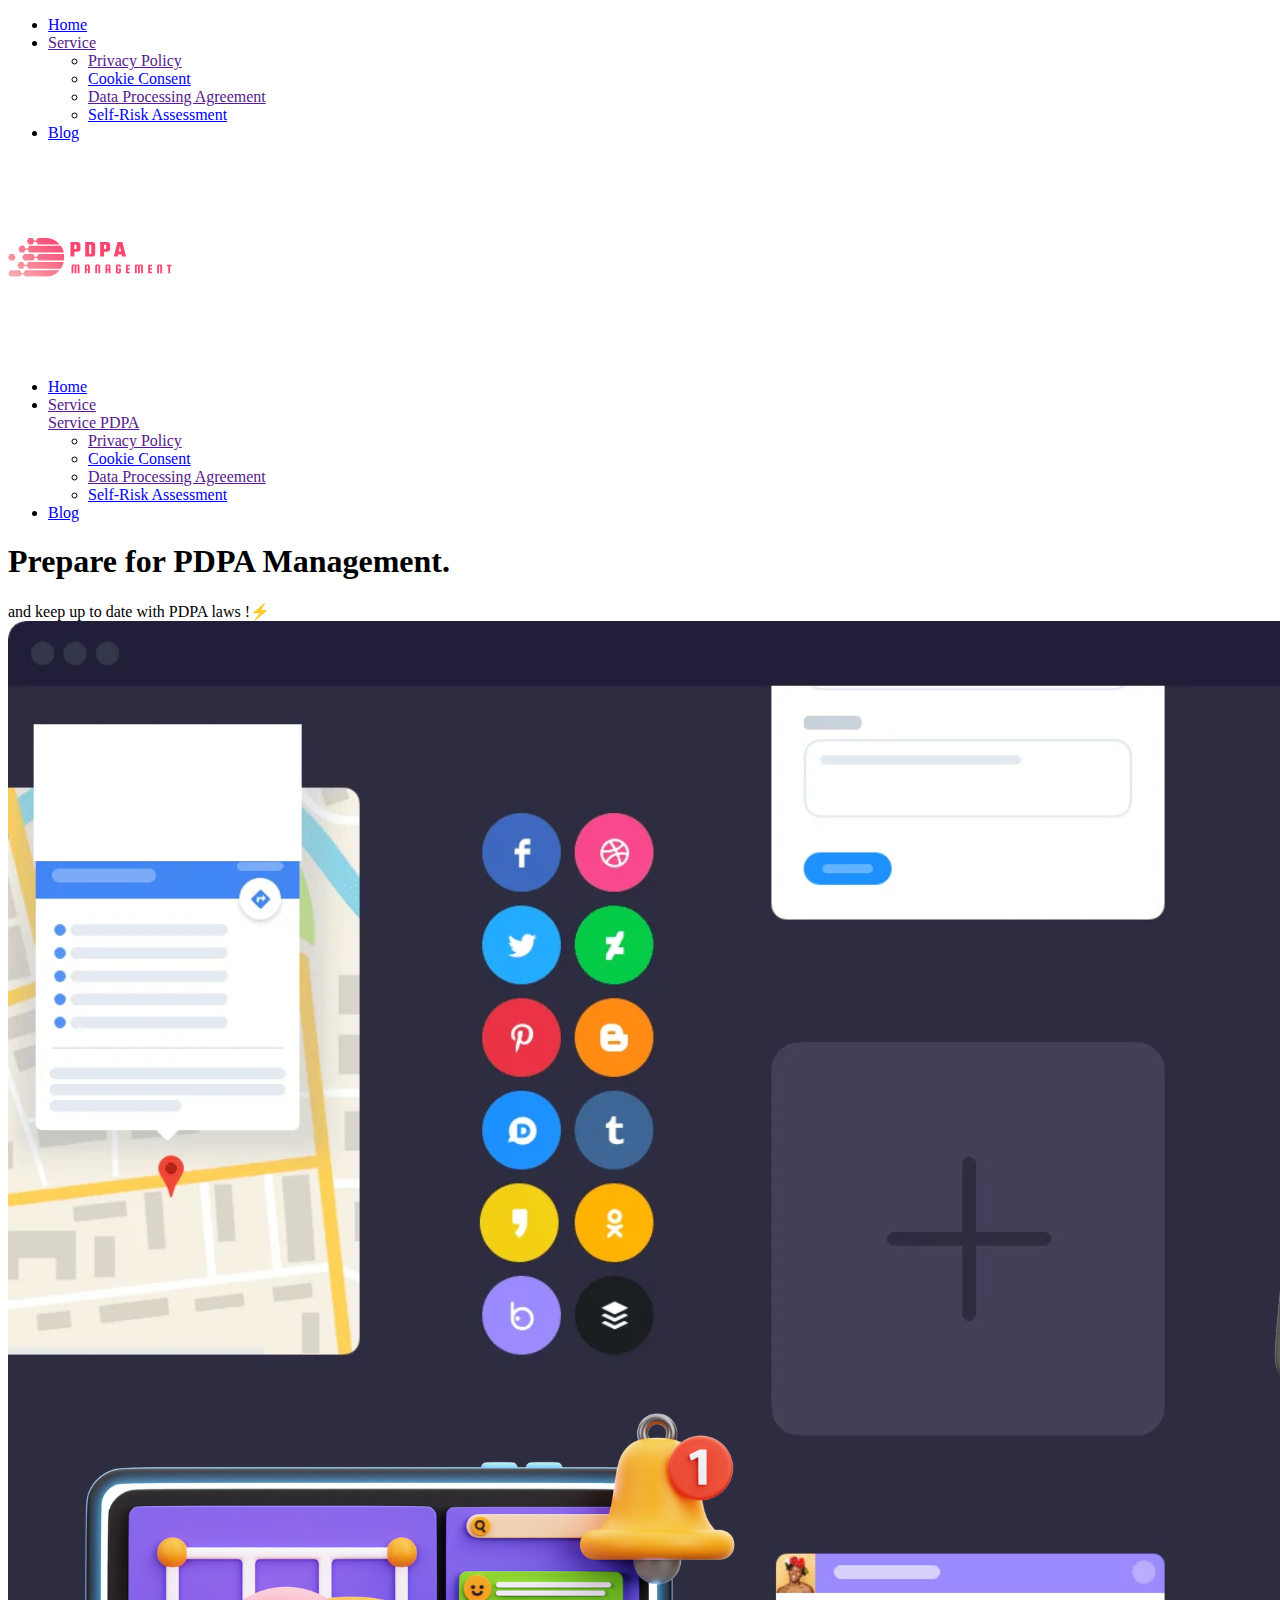
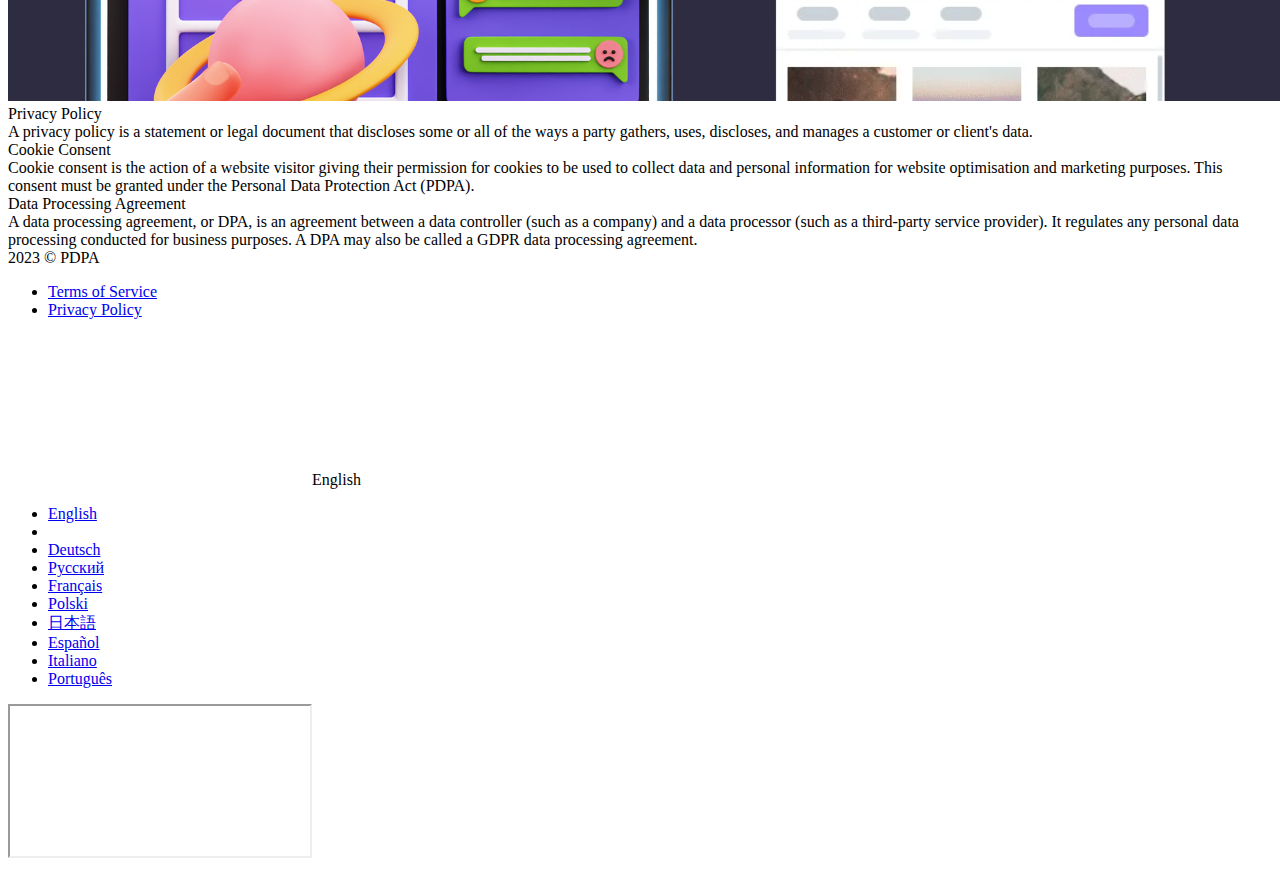
<file: index.html>
<!-- Elfsight © elfsight.com -->
<!doctype html>
<html lang="en-us">

<head>
    <meta charset="utf-8">
    <meta name="viewport" content="width=device-width, initial-scale=1">
    <meta name="google-site-verification" content="9RcxQtBgeKAmyBs97ZmdHld-TsoiahWt0R7H3aSgfG8">
    <meta name="msvalidate.01" content="F2E329228CFEF63B8AB8CC9B2D226F66">
    <meta name="theme-color" content="#FFFFFF">
    <script src="https://www.googleoptimize.com/optimize.js?id=OPT-NLMFLMW" defer></script>
    <title>PDPA Management</title>
    <script>
        let isIframe = (top.location != self.location);

        if (isIframe && !!~location.search.indexOf('reset_frame=true')) {
            top.location.href = location.href.replace('?reset_frame=true', '');
        }
    </script>
    <script>
        let language = navigator.languages && navigator.languages[0] || // Chrome / Firefox
            navigator.language || // All browsers
            navigator.userLanguage;
        // IE <= 10

        language = language.substr(0, 2);

        if (language === "de") {
            const parts = `; ${document.cookie}`.split(`; pmt1_first_time=`);
            let pmt1FirstTime = 0;
            if (parts.length === 2) {
                pmt1FirstTime = parts.pop().split(";").shift();
            }

            if (!pmt1FirstTime) {
                let date = new Date();
                date.setTime(date.getTime() + (28 * 24 * 60 * 60 * 1000));

                const expires = "; expires=" + date.toUTCString();
                document.cookie = "pmt1_first_time=1; expires=" + expires + "; path=/";

                const resultLang = Math.random() >= 0.5 ? "en" : "de";
                const enUrl = "https://elfsight.com/";
                const deUrl = "https://elfsight.com/de/";

                let resultUrl = new URL(resultLang === "en" ? enUrl : deUrl);
                resultUrl.searchParams.set("pmt1_lang", resultLang);

                window.location.href = resultUrl.toString();
            }
        }
    </script>
    <meta name='robots' content='index, follow, max-image-preview:large, max-snippet:-1, max-video-preview:-1' />
    <!-- This site is optimized with the Yoast SEO plugin v19.5.1 - https://yoast.com/wordpress/plugins/seo/ -->
    <meta name="description"
        content="Increase sales, engage visitors, collect leads using Elfsight widgets. Ready-to-use solutions to save time and money for growing a business!" />
    <link rel="canonical" href="https://elfsight.com/" />
    <meta property="og:locale" content="en_US" />
    <meta property="og:type" content="website" />
    <meta property="og:title" content="80+ Website Widgets - To Grow Your Business" />
    <meta property="og:description"
        content="Elfsight widgets help 1 000 000+ website owners to grow their business online." />
    <meta property="og:url" content="https://elfsight.com/" />
    <meta property="og:site_name" content="Elfsight" />
    <meta property="article:modified_time" content="2021-09-22T13:44:41+00:00" />
    <meta property="og:image"
        content="https://elfsight.com/wp-content/uploads/2021/09/schema-facebook-feed-repost-2.jpg" />
    <meta property="og:image:width" content="1200" />
    <meta property="og:image:height" content="630" />
    <meta property="og:image:type" content="image/jpeg" />
    <meta name="twitter:card" content="summary" />
    <meta name="twitter:title" content="80+ Website Widgets - To Grow Your Business" />
    <meta name="twitter:description"
        content="Elfsight widgets help 1 000 000+ website owners to grow their business online." />
    <meta name="twitter:image" content="https://elfsight.com/wp-content/uploads/2021/09/twitter-2.jpg" />
    <!-- / Yoast SEO plugin. -->
    <style id='global-styles-inline-css' type='text/css'>
        body {
            --wp--preset--color--black: #000000;
            --wp--preset--color--cyan-bluish-gray: #abb8c3;
            --wp--preset--color--white: #ffffff;
            --wp--preset--color--pale-pink: #f78da7;
            --wp--preset--color--vivid-red: #cf2e2e;
            --wp--preset--color--luminous-vivid-orange: #ff6900;
            --wp--preset--color--luminous-vivid-amber: #fcb900;
            --wp--preset--color--light-green-cyan: #7bdcb5;
            --wp--preset--color--vivid-green-cyan: #00d084;
            --wp--preset--color--pale-cyan-blue: #8ed1fc;
            --wp--preset--color--vivid-cyan-blue: #0693e3;
            --wp--preset--color--vivid-purple: #9b51e0;
            --wp--preset--gradient--vivid-cyan-blue-to-vivid-purple: linear-gradient(135deg, rgba(6, 147, 227, 1) 0%, rgb(155, 81, 224) 100%);
            --wp--preset--gradient--light-green-cyan-to-vivid-green-cyan: linear-gradient(135deg, rgb(122, 220, 180) 0%, rgb(0, 208, 130) 100%);
            --wp--preset--gradient--luminous-vivid-amber-to-luminous-vivid-orange: linear-gradient(135deg, rgba(252, 185, 0, 1) 0%, rgba(255, 105, 0, 1) 100%);
            --wp--preset--gradient--luminous-vivid-orange-to-vivid-red: linear-gradient(135deg, rgba(255, 105, 0, 1) 0%, rgb(207, 46, 46) 100%);
            --wp--preset--gradient--very-light-gray-to-cyan-bluish-gray: linear-gradient(135deg, rgb(238, 238, 238) 0%, rgb(169, 184, 195) 100%);
            --wp--preset--gradient--cool-to-warm-spectrum: linear-gradient(135deg, rgb(74, 234, 220) 0%, rgb(151, 120, 209) 20%, rgb(207, 42, 186) 40%, rgb(238, 44, 130) 60%, rgb(251, 105, 98) 80%, rgb(254, 248, 76) 100%);
            --wp--preset--gradient--blush-light-purple: linear-gradient(135deg, rgb(255, 206, 236) 0%, rgb(152, 150, 240) 100%);
            --wp--preset--gradient--blush-bordeaux: linear-gradient(135deg, rgb(254, 205, 165) 0%, rgb(254, 45, 45) 50%, rgb(107, 0, 62) 100%);
            --wp--preset--gradient--luminous-dusk: linear-gradient(135deg, rgb(255, 203, 112) 0%, rgb(199, 81, 192) 50%, rgb(65, 88, 208) 100%);
            --wp--preset--gradient--pale-ocean: linear-gradient(135deg, rgb(255, 245, 203) 0%, rgb(182, 227, 212) 50%, rgb(51, 167, 181) 100%);
            --wp--preset--gradient--electric-grass: linear-gradient(135deg, rgb(202, 248, 128) 0%, rgb(113, 206, 126) 100%);
            --wp--preset--gradient--midnight: linear-gradient(135deg, rgb(2, 3, 129) 0%, rgb(40, 116, 252) 100%);
            --wp--preset--duotone--dark-grayscale: url('#wp-duotone-dark-grayscale');
            --wp--preset--duotone--grayscale: url('#wp-duotone-grayscale');
            --wp--preset--duotone--purple-yellow: url('#wp-duotone-purple-yellow');
            --wp--preset--duotone--blue-red: url('#wp-duotone-blue-red');
            --wp--preset--duotone--midnight: url('#wp-duotone-midnight');
            --wp--preset--duotone--magenta-yellow: url('#wp-duotone-magenta-yellow');
            --wp--preset--duotone--purple-green: url('#wp-duotone-purple-green');
            --wp--preset--duotone--blue-orange: url('#wp-duotone-blue-orange');
            --wp--preset--font-size--small: 13px;
            --wp--preset--font-size--medium: 20px;
            --wp--preset--font-size--large: 36px;
            --wp--preset--font-size--x-large: 42px;
        }

        .has-black-color {
            color: var(--wp--preset--color--black) !important;
        }

        .has-cyan-bluish-gray-color {
            color: var(--wp--preset--color--cyan-bluish-gray) !important;
        }

        .has-white-color {
            color: var(--wp--preset--color--white) !important;
        }

        .has-pale-pink-color {
            color: var(--wp--preset--color--pale-pink) !important;
        }

        .has-vivid-red-color {
            color: var(--wp--preset--color--vivid-red) !important;
        }

        .has-luminous-vivid-orange-color {
            color: var(--wp--preset--color--luminous-vivid-orange) !important;
        }

        .has-luminous-vivid-amber-color {
            color: var(--wp--preset--color--luminous-vivid-amber) !important;
        }

        .has-light-green-cyan-color {
            color: var(--wp--preset--color--light-green-cyan) !important;
        }

        .has-vivid-green-cyan-color {
            color: var(--wp--preset--color--vivid-green-cyan) !important;
        }

        .has-pale-cyan-blue-color {
            color: var(--wp--preset--color--pale-cyan-blue) !important;
        }

        .has-vivid-cyan-blue-color {
            color: var(--wp--preset--color--vivid-cyan-blue) !important;
        }

        .has-vivid-purple-color {
            color: var(--wp--preset--color--vivid-purple) !important;
        }

        .has-black-background-color {
            background-color: var(--wp--preset--color--black) !important;
        }

        .has-cyan-bluish-gray-background-color {
            background-color: var(--wp--preset--color--cyan-bluish-gray) !important;
        }

        .has-white-background-color {
            background-color: var(--wp--preset--color--white) !important;
        }

        .has-pale-pink-background-color {
            background-color: var(--wp--preset--color--pale-pink) !important;
        }

        .has-vivid-red-background-color {
            background-color: var(--wp--preset--color--vivid-red) !important;
        }

        .has-luminous-vivid-orange-background-color {
            background-color: var(--wp--preset--color--luminous-vivid-orange) !important;
        }

        .has-luminous-vivid-amber-background-color {
            background-color: var(--wp--preset--color--luminous-vivid-amber) !important;
        }

        .has-light-green-cyan-background-color {
            background-color: var(--wp--preset--color--light-green-cyan) !important;
        }

        .has-vivid-green-cyan-background-color {
            background-color: var(--wp--preset--color--vivid-green-cyan) !important;
        }

        .has-pale-cyan-blue-background-color {
            background-color: var(--wp--preset--color--pale-cyan-blue) !important;
        }

        .has-vivid-cyan-blue-background-color {
            background-color: var(--wp--preset--color--vivid-cyan-blue) !important;
        }

        .has-vivid-purple-background-color {
            background-color: var(--wp--preset--color--vivid-purple) !important;
        }

        .has-black-border-color {
            border-color: var(--wp--preset--color--black) !important;
        }

        .has-cyan-bluish-gray-border-color {
            border-color: var(--wp--preset--color--cyan-bluish-gray) !important;
        }

        .has-white-border-color {
            border-color: var(--wp--preset--color--white) !important;
        }

        .has-pale-pink-border-color {
            border-color: var(--wp--preset--color--pale-pink) !important;
        }

        .has-vivid-red-border-color {
            border-color: var(--wp--preset--color--vivid-red) !important;
        }

        .has-luminous-vivid-orange-border-color {
            border-color: var(--wp--preset--color--luminous-vivid-orange) !important;
        }

        .has-luminous-vivid-amber-border-color {
            border-color: var(--wp--preset--color--luminous-vivid-amber) !important;
        }

        .has-light-green-cyan-border-color {
            border-color: var(--wp--preset--color--light-green-cyan) !important;
        }

        .has-vivid-green-cyan-border-color {
            border-color: var(--wp--preset--color--vivid-green-cyan) !important;
        }

        .has-pale-cyan-blue-border-color {
            border-color: var(--wp--preset--color--pale-cyan-blue) !important;
        }

        .has-vivid-cyan-blue-border-color {
            border-color: var(--wp--preset--color--vivid-cyan-blue) !important;
        }

        .has-vivid-purple-border-color {
            border-color: var(--wp--preset--color--vivid-purple) !important;
        }

        .has-vivid-cyan-blue-to-vivid-purple-gradient-background {
            background: var(--wp--preset--gradient--vivid-cyan-blue-to-vivid-purple) !important;
        }

        .has-light-green-cyan-to-vivid-green-cyan-gradient-background {
            background: var(--wp--preset--gradient--light-green-cyan-to-vivid-green-cyan) !important;
        }

        .has-luminous-vivid-amber-to-luminous-vivid-orange-gradient-background {
            background: var(--wp--preset--gradient--luminous-vivid-amber-to-luminous-vivid-orange) !important;
        }

        .has-luminous-vivid-orange-to-vivid-red-gradient-background {
            background: var(--wp--preset--gradient--luminous-vivid-orange-to-vivid-red) !important;
        }

        .has-very-light-gray-to-cyan-bluish-gray-gradient-background {
            background: var(--wp--preset--gradient--very-light-gray-to-cyan-bluish-gray) !important;
        }

        .has-cool-to-warm-spectrum-gradient-background {
            background: var(--wp--preset--gradient--cool-to-warm-spectrum) !important;
        }

        .has-blush-light-purple-gradient-background {
            background: var(--wp--preset--gradient--blush-light-purple) !important;
        }

        .has-blush-bordeaux-gradient-background {
            background: var(--wp--preset--gradient--blush-bordeaux) !important;
        }

        .has-luminous-dusk-gradient-background {
            background: var(--wp--preset--gradient--luminous-dusk) !important;
        }

        .has-pale-ocean-gradient-background {
            background: var(--wp--preset--gradient--pale-ocean) !important;
        }

        .has-electric-grass-gradient-background {
            background: var(--wp--preset--gradient--electric-grass) !important;
        }

        .has-midnight-gradient-background {
            background: var(--wp--preset--gradient--midnight) !important;
        }

        .has-small-font-size {
            font-size: var(--wp--preset--font-size--small) !important;
        }

        .has-medium-font-size {
            font-size: var(--wp--preset--font-size--medium) !important;
        }

        .has-large-font-size {
            font-size: var(--wp--preset--font-size--large) !important;
        }

        .has-x-large-font-size {
            font-size: var(--wp--preset--font-size--x-large) !important;
        }
    </style>
    <link rel='stylesheet' id='main-css'
        href='https://elfsight.com/wp-content/themes/elfsight/frontend/assets/main.css?ver=2.9.59' type='text/css'
        media='all' />
    <style id='rocket-lazyload-inline-css' type='text/css'>
        .rll-youtube-player {
            position: relative;
            padding-bottom: 56.23%;
            height: 0;
            overflow: hidden;
            max-width: 100%;
        }

        .rll-youtube-player:focus-within {
            outline: 2px solid currentColor;
            outline-offset: 5px;
        }

        .rll-youtube-player iframe {
            position: absolute;
            top: 0;
            left: 0;
            width: 100%;
            height: 100%;
            z-index: 100;
            background: 0 0
        }

        .rll-youtube-player img {
            bottom: 0;
            display: block;
            left: 0;
            margin: auto;
            max-width: 100%;
            width: 100%;
            position: absolute;
            right: 0;
            top: 0;
            border: none;
            height: auto;
            -webkit-transition: .4s all;
            -moz-transition: .4s all;
            transition: .4s all
        }

        .rll-youtube-player img:hover {
            -webkit-filter: brightness(75%)
        }

        .rll-youtube-player .play {
            height: 100%;
            width: 100%;
            left: 0;
            top: 0;
            position: absolute;
            background: url(https://elfsight.com/wp-content/plugins/wp-rocket/assets/img/youtube.png) no-repeat center;
            background-color: transparent !important;
            cursor: pointer;
            border: none;
        }
    </style>
    <link rel="https://api.w.org/" href="https://elfsight.com/wp-json/" />
    <link rel="alternate" type="application/json" href="https://elfsight.com/wp-json/wp/v2/pages/2" />
    <link rel="EditURI" type="application/rsd+xml" title="RSD" href="https://elfsight.com/xmlrpc.php?rsd" />
    <link rel="wlwmanifest" type="application/wlwmanifest+xml"
        href="https://elfsight.com/wp-includes/wlwmanifest.xml" />
    <meta name="generator" content="WordPress 6.0.5" />
    <link rel="alternate" type="application/json+oembed"
        href="https://elfsight.com/wp-json/oembed/1.0/embed?url=https%3A%2F%2Felfsight.com%2F" />
    <link rel="alternate" type="text/xml+oembed"
        href="https://elfsight.com/wp-json/oembed/1.0/embed?url=https%3A%2F%2Felfsight.com%2F&#038;format=xml" />
    <link rel="alternate" hreflang="x-default" href="https://elfsight.com/" />
    <link rel="alternate" hreflang="en" href="https://elfsight.com/" />
    <link rel="alternate" hreflang="ru" href="https://elfsight.com/ru/" />
    <link rel="alternate" hreflang="es" href="https://elfsight.com/es/" />
    <link rel="alternate" hreflang="de" href="https://elfsight.com/de/" />
    <link rel="alternate" hreflang="zh" href="https://elfsight.com/cn/" />
    <link rel="alternate" hreflang="pl" href="https://elfsight.com/pl/" />
    <link rel="alternate" hreflang="fr" href="https://elfsight.com/fr/" />
    <link rel="alternate" hreflang="it" href="https://elfsight.com/it/" />
    <link rel="alternate" hreflang="ja" href="https://elfsight.com/ja/" />
    <link rel="alternate" hreflang="ar" href="https://elfsight.com/ar/" />
    <link rel="alternate" hreflang="pt" href="https://elfsight.com/pt/" />
    <noscript>
        <style id="rocket-lazyload-nojs-css">
            .rll-youtube-player,
            [data-lazy-src] {
                display: none !important;
            }
        </style>
    </noscript>
</head>

<body class="root-home">
    <!-- Yandex.Metrika counter -->
    <script type="text/javascript">
        (function (d, w, c) {
            (w[c] = w[c] || []).push(function () {
                try {
                    w.yaCounter28827680 = new Ya.Metrika({
                        id: 28827680,
                        clickmap: true,
                        trackLinks: true,
                        accurateTrackBounce: true,
                        trackHash: true
                    });
                } catch (e) { }
            });
            var n = d.getElementsByTagName("script")[0]
                , s = d.createElement("script")
                , f = function () {
                    n.parentNode.insertBefore(s, n);
                };
            s.type = "text/javascript";
            s.async = true;
            s.src = "https://mc.yandex.ru/metrika/watch.js";
            if (w.opera == "[object Opera]") {
                d.addEventListener("DOMContentLoaded", f, false);
            } else {
                f();
            }
        }
        )(document, window, "yandex_metrika_callbacks");
    </script>
    <noscript>
        <div>
            <img src="https://mc.yandex.ru/watch/28827680" style="position:absolute; left:-9999px;" alt="" />
        </div>
    </noscript>
    <!-- /Yandex.Metrika counter -->
    <!-- Facebook Pixel Code -->
    <script>
        !function (f, b, e, v, n, t, s) {
            if (f.fbq)
                return;
            n = f.fbq = function () {
                n.callMethod ? n.callMethod.apply(n, arguments) : n.queue.push(arguments)
            }
                ;
            if (!f._fbq)
                f._fbq = n;
            n.push = n;
            n.loaded = !0;
            n.version = '2.0';
            n.queue = [];
            t = b.createElement(e);
            t.async = !0;
            t.src = v;
            s = b.getElementsByTagName(e)[0];
            s.parentNode.insertBefore(t, s)
        }(window, document, 'script', 'https://connect.facebook.net/en_US/fbevents.js');
        fbq('init', '1246061468809857');
        fbq('track', 'PageView');
    </script>
    <noscript>
        <img height="1" width="1" style="display:none"
            src="https://www.facebook.com/tr?id=1246061468809857&ev=PageView&noscript=1" />
    </noscript>
    <!-- /End Facebook Pixel Code -->
    <!-- Microsoft Conversion Tracking -->
    <script>
        (function (w, d, t, r, u) {
            var f, n, i;
            w[u] = w[u] || [],
                f = function () {
                    var o = {
                        ti: " 148024786"
                    };
                    o.q = w[u],
                        w[u] = new UET(o),
                        w[u].push("pageLoad")
                }
                ,
                n = d.createElement(t),
                n.src = r,
                n.async = 1,
                n.onload = n.onreadystatechange = function () {
                    var s = this.readyState;
                    s && s !== "loaded" && s !== "complete" || (f(),
                        n.onload = n.onreadystatechange = null)
                }
                ,
                i = d.getElementsByTagName(t)[0],
                i.parentNode.insertBefore(n, i)
        }
        )(window, document, "script", "//bat.bing.com/bat.js", "uetq");
    </script>
    <!-- /End Microsoft Conversion Tracking -->
    <!-- Google.Analytics 4 -->
    <script async src="https://www.googletagmanager.com/gtag/js?id=G-9MMWDSS0L5"></script>
    <script>
        window.dataLayer = window.dataLayer || [];
        function gtag() {
            dataLayer.push(arguments);
        }
        gtag('js', new Date());
        gtag('config', 'G-9MMWDSS0L5');
    </script>
    <!-- /Google.Analytics 4 -->
    <div class="mobile-ui">
        <header class="mobile-ui-header">
            <div class="mobile-ui-header-menu-toggle">
                <div class="mobile-ui-header-menu-toggle-icon"></div>
            </div>

        </header>
        <nav class="mobile-ui-menu">
            <div class="mobile-ui-menu-inner">
                <ul class="mobile-ui-menu-list">
                    <li class="mobile-ui-menu-list-item">
                        <a href="/widgets/">Home</a>
                    </li>

                    <li class="mobile-ui-menu-list-item">
                        <a href="">Service</a>
                        <ul class="mobile-ui-menu-list-item-submenu-widgets-category-list">
                            <li class="header-menu-list-item-submenu-widgets-category-list-item">
                                <a href="">
                                    Privacy Policy


                                </a>
                            </li>
                            <li class="header-menu-list-item-submenu-widgets-category-list-item">
                                <a href="cookie.html">
                                    Cookie Consent
                                </a>
                            </li>
                            <li class="header-menu-list-item-submenu-widgets-category-list-item">
                                <a href="">
                                    Data Processing Agreement
                                </a>
                            </li>
                            <li class="header-menu-list-item-submenu-widgets-category-list-item">
                                <a href="https://euzgxl4sxn8.typeform.com/to/FhOvymkx">
                                    Self-Risk Assessment
                                </a>
                            </li>
                        </ul>

                    </li>
                    
                    <li class="mobile-ui-menu-list-item">
                        <a href="/widgets/">Blog</a>
                    </li>
                   
                </ul>
            </div>
        </nav>
    </div>
    <div class="outer">
        <div class="header-container">
            <header class="header-main header-bar">
                <div class="inner">
                    <a class="header-logo" href="index.html" title="PDPA">

                        <svg xmlns="http://www.w3.org/2000/svg" xmlns:xlink="http://www.w3.org/1999/xlink" width="170"
                            zoomAndPan="magnify" viewBox="0 0 375 374.999991" height="200"
                            preserveAspectRatio="xMidYMid meet" version="1.0">
                            <defs>
                                <g />
                                <clipPath id="18ee6b2893">
                                    <path
                                        d="M 0 142.828125 L 124.5 142.828125 L 124.5 229.078125 L 0 229.078125 Z M 0 142.828125 "
                                        clip-rule="nonzero" />
                                </clipPath>
                                <clipPath id="20c9bc0428">
                                    <path
                                        d="M 53.050781 211.183594 L 116.34375 211.183594 C 117.691406 209.3125 118.894531 207.328125 119.933594 205.253906 C 119.957031 205.214844 119.972656 205.171875 119.992188 205.136719 C 120.429688 204.257812 120.835938 203.359375 121.214844 202.449219 C 122.007812 200.539062 122.667969 198.558594 123.179688 196.519531 L 44.644531 196.519531 L 42.542969 200.1875 L 41.242188 202.449219 L 36.539062 202.449219 L 35.238281 200.1875 L 33.136719 196.519531 L 24.730469 196.519531 L 22.628906 200.1875 L 20.527344 203.851562 L 22.628906 207.515625 L 24.730469 211.183594 L 33.136719 211.183594 L 35.238281 207.515625 L 36.539062 205.253906 L 41.242188 205.253906 L 42.542969 207.515625 L 44.644531 211.183594 Z M 43.421875 169.457031 L 44.722656 171.722656 L 46.824219 175.390625 L 123.179688 175.390625 C 122.667969 173.351562 122.007812 171.371094 121.214844 169.457031 C 120.839844 168.546875 120.429688 167.652344 119.992188 166.773438 C 119.972656 166.734375 119.957031 166.695312 119.933594 166.65625 C 118.894531 164.578125 117.691406 162.597656 116.34375 160.726562 L 46.824219 160.726562 L 44.722656 164.394531 L 43.421875 166.65625 L 38.714844 166.65625 L 37.417969 164.394531 L 35.316406 160.726562 L 26.914062 160.726562 L 24.808594 164.394531 L 22.707031 168.058594 L 24.808594 171.722656 L 26.914062 175.390625 L 35.316406 175.390625 L 37.417969 171.722656 L 38.714844 169.457031 Z M 103.273438 148.761719 C 96.921875 144.992188 89.535156 142.828125 81.671875 142.828125 L 65.746094 142.828125 L 63.644531 146.496094 L 62.347656 148.761719 L 57.640625 148.761719 L 54.242188 142.828125 L 45.835938 142.828125 L 43.734375 146.496094 L 42.4375 148.757812 L 41.632812 150.160156 L 42.4375 151.558594 L 43.734375 153.824219 L 45.835938 157.492188 L 54.242188 157.492188 L 56.34375 153.824219 L 57.640625 151.558594 L 62.347656 151.558594 L 63.644531 153.824219 L 65.746094 157.492188 L 113.773438 157.492188 C 111.859375 155.308594 109.734375 153.320312 107.425781 151.558594 C 106.097656 150.546875 104.714844 149.613281 103.273438 148.757812 Z M 16.820312 185.953125 L 14.71875 182.289062 L 12.617188 178.621094 L 4.214844 178.621094 L 2.113281 182.289062 L 0.0117188 185.953125 L 2.113281 189.621094 L 4.214844 193.285156 L 12.617188 193.285156 L 14.71875 189.621094 Z M 26.328125 214.417969 L 4.859375 214.417969 L 2.757812 218.082031 L 0.65625 221.75 L 2.757812 225.414062 L 4.859375 229.082031 L 26.328125 229.082031 L 28.425781 225.414062 L 29.726562 223.152344 L 34.429688 223.152344 L 35.730469 225.414062 L 37.832031 229.082031 L 81.667969 229.082031 C 89.535156 229.082031 96.921875 226.917969 103.273438 223.152344 C 104.710938 222.296875 106.097656 221.359375 107.425781 220.347656 C 109.734375 218.589844 111.859375 216.601562 113.773438 214.417969 L 37.832031 214.417969 L 35.730469 218.082031 L 34.429688 220.347656 L 29.726562 220.347656 L 28.425781 218.082031 Z M 55.65625 178.625 L 35.371094 178.625 L 33.265625 182.289062 L 31.96875 184.554688 L 31.167969 185.953125 L 31.96875 187.355469 L 33.265625 189.621094 L 35.371094 193.285156 L 55.65625 193.285156 L 57.757812 189.621094 L 59.058594 187.355469 L 63.765625 187.355469 L 62.960938 185.953125 L 65.0625 189.621094 L 67.164062 193.285156 L 123.867188 193.285156 C 124.199219 191.347656 124.402344 189.371094 124.46875 187.355469 C 124.480469 186.890625 124.488281 186.421875 124.488281 185.953125 C 124.488281 185.488281 124.480469 185.019531 124.46875 184.554688 C 124.402344 182.539062 124.199219 180.5625 123.867188 178.625 L 67.164062 178.625 L 65.0625 182.289062 L 62.960938 185.957031 L 63.765625 184.554688 L 59.058594 184.554688 L 57.757812 182.289062 Z M 55.65625 178.625 "
                                        clip-rule="evenodd" />
                                </clipPath>
                                <linearGradient x1="2685.782283"
                                    gradientTransform="matrix(0.0450201, 0, 0, 0.0453401, 0.0108864, 142.829807)"
                                    y1="-54.272125" x2="914.653944" gradientUnits="userSpaceOnUse" y2="2529.313793"
                                    id="5334a74a30">
                                    <stop stop-opacity="1" stop-color="rgb(97.599792%, 27.49939%, 44.299316%)"
                                        offset="0" />
                                    <stop stop-opacity="1" stop-color="rgb(97.599792%, 27.49939%, 44.299316%)"
                                        offset="0.0625" />
                                    <stop stop-opacity="1" stop-color="rgb(97.598267%, 27.586365%, 44.352722%)"
                                        offset="0.078125" />
                                    <stop stop-opacity="1" stop-color="rgb(97.593689%, 27.854919%, 44.514465%)"
                                        offset="0.0859375" />
                                    <stop stop-opacity="1" stop-color="rgb(97.58606%, 28.213501%, 44.73114%)"
                                        offset="0.09375" />
                                    <stop stop-opacity="1" stop-color="rgb(97.579956%, 28.573608%, 44.947815%)"
                                        offset="0.101562" />
                                    <stop stop-opacity="1" stop-color="rgb(97.573853%, 28.93219%, 45.16449%)"
                                        offset="0.109375" />
                                    <stop stop-opacity="1" stop-color="rgb(97.567749%, 29.292297%, 45.381165%)"
                                        offset="0.117188" />
                                    <stop stop-opacity="1" stop-color="rgb(97.561646%, 29.650879%, 45.597839%)"
                                        offset="0.125" />
                                    <stop stop-opacity="1" stop-color="rgb(97.555542%, 30.010986%, 45.812988%)"
                                        offset="0.132812" />
                                    <stop stop-opacity="1" stop-color="rgb(97.549438%, 30.369568%, 46.029663%)"
                                        offset="0.140625" />
                                    <stop stop-opacity="1" stop-color="rgb(97.543335%, 30.729675%, 46.246338%)"
                                        offset="0.148438" />
                                    <stop stop-opacity="1" stop-color="rgb(97.537231%, 31.088257%, 46.463013%)"
                                        offset="0.15625" />
                                    <stop stop-opacity="1" stop-color="rgb(97.531128%, 31.448364%, 46.679688%)"
                                        offset="0.164062" />
                                    <stop stop-opacity="1" stop-color="rgb(97.525024%, 31.806946%, 46.896362%)"
                                        offset="0.171875" />
                                    <stop stop-opacity="1" stop-color="rgb(97.517395%, 32.167053%, 47.113037%)"
                                        offset="0.179688" />
                                    <stop stop-opacity="1" stop-color="rgb(97.511292%, 32.525635%, 47.329712%)"
                                        offset="0.1875" />
                                    <stop stop-opacity="1" stop-color="rgb(97.505188%, 32.885742%, 47.546387%)"
                                        offset="0.195312" />
                                    <stop stop-opacity="1" stop-color="rgb(97.499084%, 33.244324%, 47.763062%)"
                                        offset="0.203125" />
                                    <stop stop-opacity="1" stop-color="rgb(97.492981%, 33.602905%, 47.979736%)"
                                        offset="0.210938" />
                                    <stop stop-opacity="1" stop-color="rgb(97.486877%, 33.963013%, 48.196411%)"
                                        offset="0.21875" />
                                    <stop stop-opacity="1" stop-color="rgb(97.480774%, 34.321594%, 48.413086%)"
                                        offset="0.226563" />
                                    <stop stop-opacity="1" stop-color="rgb(97.47467%, 34.681702%, 48.629761%)"
                                        offset="0.234375" />
                                    <stop stop-opacity="1" stop-color="rgb(97.468567%, 35.040283%, 48.846436%)"
                                        offset="0.242188" />
                                    <stop stop-opacity="1" stop-color="rgb(97.462463%, 35.400391%, 49.06311%)"
                                        offset="0.25" />
                                    <stop stop-opacity="1" stop-color="rgb(97.45636%, 35.758972%, 49.279785%)"
                                        offset="0.257812" />
                                    <stop stop-opacity="1" stop-color="rgb(97.44873%, 36.11908%, 49.49646%)"
                                        offset="0.265625" />
                                    <stop stop-opacity="1" stop-color="rgb(97.442627%, 36.477661%, 49.713135%)"
                                        offset="0.273438" />
                                    <stop stop-opacity="1" stop-color="rgb(97.436523%, 36.837769%, 49.92981%)"
                                        offset="0.28125" />
                                    <stop stop-opacity="1" stop-color="rgb(97.43042%, 37.19635%, 50.146484%)"
                                        offset="0.289063" />
                                    <stop stop-opacity="1" stop-color="rgb(97.424316%, 37.556458%, 50.363159%)"
                                        offset="0.296875" />
                                    <stop stop-opacity="1" stop-color="rgb(97.418213%, 37.915039%, 50.579834%)"
                                        offset="0.304688" />
                                    <stop stop-opacity="1" stop-color="rgb(97.412109%, 38.275146%, 50.796509%)"
                                        offset="0.3125" />
                                    <stop stop-opacity="1" stop-color="rgb(97.406006%, 38.633728%, 51.013184%)"
                                        offset="0.320312" />
                                    <stop stop-opacity="1" stop-color="rgb(97.399902%, 38.993835%, 51.229858%)"
                                        offset="0.328125" />
                                    <stop stop-opacity="1" stop-color="rgb(97.393799%, 39.352417%, 51.446533%)"
                                        offset="0.335938" />
                                    <stop stop-opacity="1" stop-color="rgb(97.387695%, 39.712524%, 51.663208%)"
                                        offset="0.34375" />
                                    <stop stop-opacity="1" stop-color="rgb(97.380066%, 40.071106%, 51.879883%)"
                                        offset="0.351562" />
                                    <stop stop-opacity="1" stop-color="rgb(97.373962%, 40.429688%, 52.096558%)"
                                        offset="0.359375" />
                                    <stop stop-opacity="1" stop-color="rgb(97.367859%, 40.789795%, 52.313232%)"
                                        offset="0.367188" />
                                    <stop stop-opacity="1" stop-color="rgb(97.361755%, 41.148376%, 52.529907%)"
                                        offset="0.375" />
                                    <stop stop-opacity="1" stop-color="rgb(97.355652%, 41.508484%, 52.746582%)"
                                        offset="0.382813" />
                                    <stop stop-opacity="1" stop-color="rgb(97.349548%, 41.867065%, 52.963257%)"
                                        offset="0.390625" />
                                    <stop stop-opacity="1" stop-color="rgb(97.343445%, 42.227173%, 53.179932%)"
                                        offset="0.398438" />
                                    <stop stop-opacity="1" stop-color="rgb(97.337341%, 42.585754%, 53.396606%)"
                                        offset="0.40625" />
                                    <stop stop-opacity="1" stop-color="rgb(97.331238%, 42.945862%, 53.613281%)"
                                        offset="0.414063" />
                                    <stop stop-opacity="1" stop-color="rgb(97.325134%, 43.304443%, 53.829956%)"
                                        offset="0.421875" />
                                    <stop stop-opacity="1" stop-color="rgb(97.319031%, 43.664551%, 54.046631%)"
                                        offset="0.429688" />
                                    <stop stop-opacity="1" stop-color="rgb(97.311401%, 44.023132%, 54.263306%)"
                                        offset="0.4375" />
                                    <stop stop-opacity="1" stop-color="rgb(97.305298%, 44.38324%, 54.47998%)"
                                        offset="0.445312" />
                                    <stop stop-opacity="1" stop-color="rgb(97.299194%, 44.741821%, 54.696655%)"
                                        offset="0.453125" />
                                    <stop stop-opacity="1" stop-color="rgb(97.293091%, 45.101929%, 54.91333%)"
                                        offset="0.460937" />
                                    <stop stop-opacity="1" stop-color="rgb(97.286987%, 45.46051%, 55.130005%)"
                                        offset="0.46875" />
                                    <stop stop-opacity="1" stop-color="rgb(97.280884%, 45.820618%, 55.34668%)"
                                        offset="0.476562" />
                                    <stop stop-opacity="1" stop-color="rgb(97.27478%, 46.179199%, 55.563354%)"
                                        offset="0.484375" />
                                    <stop stop-opacity="1" stop-color="rgb(97.268677%, 46.539307%, 55.780029%)"
                                        offset="0.492188" />
                                    <stop stop-opacity="1" stop-color="rgb(97.262573%, 46.897888%, 55.996704%)"
                                        offset="0.499101" />
                                    <stop stop-opacity="1" stop-color="rgb(97.259521%, 47.077942%, 56.105042%)"
                                        offset="0.5" />
                                    <stop stop-opacity="1" stop-color="rgb(97.25647%, 47.257996%, 56.213379%)"
                                        offset="0.500899" />
                                    <stop stop-opacity="1" stop-color="rgb(97.253418%, 47.438049%, 56.321716%)"
                                        offset="0.507812" />
                                    <stop stop-opacity="1" stop-color="rgb(97.250366%, 47.616577%, 56.430054%)"
                                        offset="0.515625" />
                                    <stop stop-opacity="1" stop-color="rgb(97.242737%, 47.975159%, 56.646729%)"
                                        offset="0.523438" />
                                    <stop stop-opacity="1" stop-color="rgb(97.236633%, 48.335266%, 56.863403%)"
                                        offset="0.53125" />
                                    <stop stop-opacity="1" stop-color="rgb(97.23053%, 48.693848%, 57.080078%)"
                                        offset="0.539062" />
                                    <stop stop-opacity="1" stop-color="rgb(97.224426%, 49.053955%, 57.296753%)"
                                        offset="0.546875" />
                                    <stop stop-opacity="1" stop-color="rgb(97.218323%, 49.412537%, 57.513428%)"
                                        offset="0.554688" />
                                    <stop stop-opacity="1" stop-color="rgb(97.212219%, 49.772644%, 57.730103%)"
                                        offset="0.5625" />
                                    <stop stop-opacity="1" stop-color="rgb(97.206116%, 50.131226%, 57.946777%)"
                                        offset="0.570313" />
                                    <stop stop-opacity="1" stop-color="rgb(97.200012%, 50.491333%, 58.163452%)"
                                        offset="0.578125" />
                                    <stop stop-opacity="1" stop-color="rgb(97.193909%, 50.849915%, 58.380127%)"
                                        offset="0.585938" />
                                    <stop stop-opacity="1" stop-color="rgb(97.187805%, 51.210022%, 58.596802%)"
                                        offset="0.59375" />
                                    <stop stop-opacity="1" stop-color="rgb(97.181702%, 51.568604%, 58.813477%)"
                                        offset="0.601563" />
                                    <stop stop-opacity="1" stop-color="rgb(97.175598%, 51.928711%, 59.030151%)"
                                        offset="0.609375" />
                                    <stop stop-opacity="1" stop-color="rgb(97.167969%, 52.287292%, 59.246826%)"
                                        offset="0.617188" />
                                    <stop stop-opacity="1" stop-color="rgb(97.161865%, 52.6474%, 59.463501%)"
                                        offset="0.625" />
                                    <stop stop-opacity="1" stop-color="rgb(97.155762%, 53.005981%, 59.680176%)"
                                        offset="0.632813" />
                                    <stop stop-opacity="1" stop-color="rgb(97.149658%, 53.366089%, 59.896851%)"
                                        offset="0.640625" />
                                    <stop stop-opacity="1" stop-color="rgb(97.143555%, 53.72467%, 60.113525%)"
                                        offset="0.648438" />
                                    <stop stop-opacity="1" stop-color="rgb(97.137451%, 54.084778%, 60.3302%)"
                                        offset="0.65625" />
                                    <stop stop-opacity="1" stop-color="rgb(97.131348%, 54.443359%, 60.546875%)"
                                        offset="0.664063" />
                                    <stop stop-opacity="1" stop-color="rgb(97.125244%, 54.801941%, 60.76355%)"
                                        offset="0.671875" />
                                    <stop stop-opacity="1" stop-color="rgb(97.119141%, 55.162048%, 60.980225%)"
                                        offset="0.679688" />
                                    <stop stop-opacity="1" stop-color="rgb(97.113037%, 55.52063%, 61.196899%)"
                                        offset="0.6875" />
                                    <stop stop-opacity="1" stop-color="rgb(97.106934%, 55.880737%, 61.412048%)"
                                        offset="0.695312" />
                                    <stop stop-opacity="1" stop-color="rgb(97.099304%, 56.239319%, 61.628723%)"
                                        offset="0.703125" />
                                    <stop stop-opacity="1" stop-color="rgb(97.093201%, 56.599426%, 61.845398%)"
                                        offset="0.710938" />
                                    <stop stop-opacity="1" stop-color="rgb(97.087097%, 56.958008%, 62.062073%)"
                                        offset="0.71875" />
                                    <stop stop-opacity="1" stop-color="rgb(97.080994%, 57.318115%, 62.278748%)"
                                        offset="0.726562" />
                                    <stop stop-opacity="1" stop-color="rgb(97.07489%, 57.676697%, 62.495422%)"
                                        offset="0.734375" />
                                    <stop stop-opacity="1" stop-color="rgb(97.068787%, 58.036804%, 62.712097%)"
                                        offset="0.742188" />
                                    <stop stop-opacity="1" stop-color="rgb(97.062683%, 58.395386%, 62.928772%)"
                                        offset="0.75" />
                                    <stop stop-opacity="1" stop-color="rgb(97.05658%, 58.755493%, 63.145447%)"
                                        offset="0.757813" />
                                    <stop stop-opacity="1" stop-color="rgb(97.050476%, 59.114075%, 63.362122%)"
                                        offset="0.765625" />
                                    <stop stop-opacity="1" stop-color="rgb(97.044373%, 59.474182%, 63.578796%)"
                                        offset="0.773438" />
                                    <stop stop-opacity="1" stop-color="rgb(97.038269%, 59.832764%, 63.795471%)"
                                        offset="0.78125" />
                                    <stop stop-opacity="1" stop-color="rgb(97.03064%, 60.192871%, 64.012146%)"
                                        offset="0.789063" />
                                    <stop stop-opacity="1" stop-color="rgb(97.024536%, 60.551453%, 64.228821%)"
                                        offset="0.796875" />
                                    <stop stop-opacity="1" stop-color="rgb(97.018433%, 60.91156%, 64.445496%)"
                                        offset="0.804688" />
                                    <stop stop-opacity="1" stop-color="rgb(97.012329%, 61.270142%, 64.66217%)"
                                        offset="0.8125" />
                                    <stop stop-opacity="1" stop-color="rgb(97.006226%, 61.630249%, 64.878845%)"
                                        offset="0.820313" />
                                    <stop stop-opacity="1" stop-color="rgb(97.000122%, 61.988831%, 65.09552%)"
                                        offset="0.828125" />
                                    <stop stop-opacity="1" stop-color="rgb(96.994019%, 62.347412%, 65.312195%)"
                                        offset="0.835938" />
                                    <stop stop-opacity="1" stop-color="rgb(96.987915%, 62.70752%, 65.52887%)"
                                        offset="0.84375" />
                                    <stop stop-opacity="1" stop-color="rgb(96.981812%, 63.066101%, 65.745544%)"
                                        offset="0.851563" />
                                    <stop stop-opacity="1" stop-color="rgb(96.975708%, 63.426208%, 65.962219%)"
                                        offset="0.859375" />
                                    <stop stop-opacity="1" stop-color="rgb(96.969604%, 63.78479%, 66.178894%)"
                                        offset="0.867188" />
                                    <stop stop-opacity="1" stop-color="rgb(96.961975%, 64.144897%, 66.395569%)"
                                        offset="0.875" />
                                    <stop stop-opacity="1" stop-color="rgb(96.955872%, 64.503479%, 66.612244%)"
                                        offset="0.882812" />
                                    <stop stop-opacity="1" stop-color="rgb(96.949768%, 64.863586%, 66.828918%)"
                                        offset="0.890625" />
                                    <stop stop-opacity="1" stop-color="rgb(96.943665%, 65.222168%, 67.045593%)"
                                        offset="0.898438" />
                                    <stop stop-opacity="1" stop-color="rgb(96.937561%, 65.582275%, 67.262268%)"
                                        offset="0.90625" />
                                    <stop stop-opacity="1" stop-color="rgb(96.931458%, 65.940857%, 67.478943%)"
                                        offset="0.914062" />
                                    <stop stop-opacity="1" stop-color="rgb(96.925354%, 66.300964%, 67.695618%)"
                                        offset="0.921875" />
                                    <stop stop-opacity="1" stop-color="rgb(96.91925%, 66.659546%, 67.912292%)"
                                        offset="0.929688" />
                                    <stop stop-opacity="1" stop-color="rgb(96.913147%, 67.019653%, 68.128967%)"
                                        offset="0.9375" />
                                    <stop stop-opacity="1" stop-color="rgb(96.907043%, 67.378235%, 68.345642%)"
                                        offset="0.945312" />
                                    <stop stop-opacity="1" stop-color="rgb(96.90094%, 67.678833%, 68.525696%)"
                                        offset="0.953125" />
                                    <stop stop-opacity="1" stop-color="rgb(96.899414%, 67.799377%, 68.598938%)"
                                        offset="0.96875" />
                                    <stop stop-opacity="1" stop-color="rgb(96.899414%, 67.799377%, 68.598938%)"
                                        offset="1" />
                                </linearGradient>
                            </defs>
                            <g clip-path="url(#18ee6b2893)">
                                <g clip-path="url(#20c9bc0428)">
                                    <path fill="url(#5334a74a30)"
                                        d="M 0.0117188 142.828125 L 0.0117188 229.078125 L 124.488281 229.078125 L 124.488281 142.828125 Z M 0.0117188 142.828125 "
                                        fill-rule="nonzero" />
                                </g>
                            </g>
                            <g fill="#f94671" fill-opacity="1">
                                <g transform="translate(135.693937, 184.339793)">
                                    <g>
                                        <path
                                            d="M 2 -32.03125 L 16.8125 -32.03125 C 21.695312 -32.03125 24.140625 -29.96875 24.140625 -25.84375 L 24.140625 -16.65625 C 24.140625 -12.539062 21.695312 -10.484375 16.8125 -10.484375 L 10.71875 -10.484375 L 10.71875 0 L 2 0 Z M 15.421875 -17.8125 L 15.421875 -24.703125 C 15.421875 -25.429688 15.003906 -25.796875 14.171875 -25.796875 L 10.71875 -25.796875 L 10.71875 -16.71875 L 14.171875 -16.71875 C 15.003906 -16.71875 15.421875 -17.082031 15.421875 -17.8125 Z M 15.421875 -17.8125 " />
                                    </g>
                                </g>
                            </g>
                            <g fill="#f94671" fill-opacity="1">
                                <g transform="translate(167.822865, 184.339793)">
                                    <g>
                                        <path
                                            d="M 2.5 -32.03125 L 17.21875 -32.03125 C 22.101562 -32.03125 24.546875 -29.96875 24.546875 -25.84375 L 24.546875 -6.1875 C 24.546875 -2.0625 22.101562 0 17.21875 0 L 2.5 0 Z M 15.8125 -6.828125 L 15.8125 -25.1875 C 15.8125 -25.925781 15.394531 -26.296875 14.5625 -26.296875 L 11.21875 -26.296875 L 11.21875 -5.734375 L 14.5625 -5.734375 C 15.394531 -5.734375 15.8125 -6.097656 15.8125 -6.828125 Z M 15.8125 -6.828125 " />
                                    </g>
                                </g>
                            </g>
                            <g fill="#f94671" fill-opacity="1">
                                <g transform="translate(201.198958, 184.339793)">
                                    <g>
                                        <path
                                            d="M 2 -32.03125 L 16.8125 -32.03125 C 21.695312 -32.03125 24.140625 -29.96875 24.140625 -25.84375 L 24.140625 -16.65625 C 24.140625 -12.539062 21.695312 -10.484375 16.8125 -10.484375 L 10.71875 -10.484375 L 10.71875 0 L 2 0 Z M 15.421875 -17.8125 L 15.421875 -24.703125 C 15.421875 -25.429688 15.003906 -25.796875 14.171875 -25.796875 L 10.71875 -25.796875 L 10.71875 -16.71875 L 14.171875 -16.71875 C 15.003906 -16.71875 15.421875 -17.082031 15.421875 -17.8125 Z M 15.421875 -17.8125 " />
                                    </g>
                                </g>
                            </g>
                            <g fill="#f94671" fill-opacity="1">
                                <g transform="translate(233.327884, 184.339793)">
                                    <g>
                                        <path
                                            d="M 18.3125 0 L 17.3125 -4.796875 L 9.625 -4.796875 L 8.578125 0 L 0 0 L 8.234375 -32.03125 L 18.859375 -32.03125 L 27.09375 0 Z M 10.96875 -10.96875 L 15.96875 -10.96875 L 13.515625 -22.5 Z M 10.96875 -10.96875 " />
                                    </g>
                                </g>
                            </g>
                            <g fill="#f94671" fill-opacity="1">
                                <g transform="translate(138.683375, 221.131509)">
                                    <g>
                                        <path
                                            d="M 5.53125 0 L 1.4375 0 L 1.4375 -15.359375 C 1.4375 -17.929688 2.644531 -19.21875 5.0625 -19.21875 L 7.21875 -19.21875 C 8.644531 -19.21875 9.660156 -18.75 10.265625 -17.8125 C 10.828125 -18.75 11.84375 -19.21875 13.3125 -19.21875 L 15.46875 -19.21875 C 17.882812 -19.21875 19.09375 -17.929688 19.09375 -15.359375 L 19.09375 0 L 15 0 L 15 -15.703125 C 15 -15.859375 14.945312 -15.992188 14.84375 -16.109375 C 14.738281 -16.234375 14.609375 -16.296875 14.453125 -16.296875 L 12.875 -16.296875 C 12.71875 -16.296875 12.582031 -16.234375 12.46875 -16.109375 C 12.363281 -15.992188 12.3125 -15.859375 12.3125 -15.703125 L 12.3125 0 L 8.21875 0 L 8.21875 -15.703125 C 8.21875 -15.859375 8.160156 -15.992188 8.046875 -16.109375 C 7.941406 -16.234375 7.8125 -16.296875 7.65625 -16.296875 L 6.078125 -16.296875 C 5.921875 -16.296875 5.789062 -16.234375 5.6875 -16.109375 C 5.582031 -15.992188 5.53125 -15.859375 5.53125 -15.703125 Z M 5.53125 0 " />
                                    </g>
                                </g>
                            </g>
                            <g fill="#f94671" fill-opacity="1">
                                <g transform="translate(167.99243, 221.131509)">
                                    <g>
                                        <path
                                            d="M 8.984375 -19.21875 C 11.398438 -19.21875 12.609375 -17.929688 12.609375 -15.359375 L 12.609375 0 L 8.515625 0 L 8.515625 -6.34375 L 5.5625 -6.34375 L 5.5625 0 L 1.46875 0 L 1.46875 -15.359375 C 1.46875 -17.929688 2.675781 -19.21875 5.09375 -19.21875 Z M 5.5625 -9.5 L 8.515625 -9.5 L 8.515625 -15.859375 C 8.515625 -16.015625 8.457031 -16.148438 8.34375 -16.265625 C 8.238281 -16.378906 8.109375 -16.4375 7.953125 -16.4375 L 6.109375 -16.4375 C 5.953125 -16.4375 5.820312 -16.378906 5.71875 -16.265625 C 5.613281 -16.148438 5.5625 -16.015625 5.5625 -15.859375 Z M 5.5625 -9.5 " />
                                    </g>
                                </g>
                            </g>
                            <g fill="#f94671" fill-opacity="1">
                                <g transform="translate(191.041991, 221.131509)">
                                    <g>
                                        <path
                                            d="M 12.3125 0 L 8.21875 0 L 8.21875 -15.703125 C 8.21875 -15.859375 8.160156 -15.992188 8.046875 -16.109375 C 7.941406 -16.234375 7.8125 -16.296875 7.65625 -16.296875 L 6.078125 -16.296875 C 5.921875 -16.296875 5.789062 -16.234375 5.6875 -16.109375 C 5.582031 -15.992188 5.53125 -15.859375 5.53125 -15.703125 L 5.53125 0 L 1.4375 0 L 1.4375 -15.359375 C 1.4375 -17.929688 2.644531 -19.21875 5.0625 -19.21875 L 8.6875 -19.21875 C 11.101562 -19.21875 12.3125 -17.929688 12.3125 -15.359375 Z M 12.3125 0 " />
                                    </g>
                                </g>
                            </g>
                            <g fill="#f94671" fill-opacity="1">
                                <g transform="translate(213.506542, 221.131509)">
                                    <g>
                                        <path
                                            d="M 8.984375 -19.21875 C 11.398438 -19.21875 12.609375 -17.929688 12.609375 -15.359375 L 12.609375 0 L 8.515625 0 L 8.515625 -6.34375 L 5.5625 -6.34375 L 5.5625 0 L 1.46875 0 L 1.46875 -15.359375 C 1.46875 -17.929688 2.675781 -19.21875 5.09375 -19.21875 Z M 5.5625 -9.5 L 8.515625 -9.5 L 8.515625 -15.859375 C 8.515625 -16.015625 8.457031 -16.148438 8.34375 -16.265625 C 8.238281 -16.378906 8.109375 -16.4375 7.953125 -16.4375 L 6.109375 -16.4375 C 5.953125 -16.4375 5.820312 -16.378906 5.71875 -16.265625 C 5.613281 -16.148438 5.5625 -16.015625 5.5625 -15.859375 Z M 5.5625 -9.5 " />
                                    </g>
                                </g>
                            </g>
                            <g fill="#f94671" fill-opacity="1">
                                <g transform="translate(236.556103, 221.131509)">
                                    <g>
                                        <path
                                            d="M 6.984375 -7.515625 L 6.984375 -10.53125 L 12.40625 -10.53125 L 12.40625 -3.5625 C 12.40625 -0.988281 11.195312 0.296875 8.78125 0.296875 L 5.09375 0.296875 C 2.675781 0.296875 1.46875 -0.988281 1.46875 -3.5625 L 1.46875 -15.359375 C 1.46875 -17.929688 2.675781 -19.21875 5.09375 -19.21875 L 8.78125 -19.21875 C 11.195312 -19.21875 12.40625 -17.929688 12.40625 -15.359375 L 12.40625 -13.578125 L 8.515625 -13.578125 L 8.515625 -15.859375 C 8.515625 -16.015625 8.457031 -16.148438 8.34375 -16.265625 C 8.238281 -16.378906 8.109375 -16.4375 7.953125 -16.4375 L 6.109375 -16.4375 C 5.953125 -16.4375 5.820312 -16.378906 5.71875 -16.265625 C 5.613281 -16.148438 5.5625 -16.015625 5.5625 -15.859375 L 5.5625 -3.09375 C 5.5625 -2.9375 5.613281 -2.800781 5.71875 -2.6875 C 5.820312 -2.570312 5.953125 -2.515625 6.109375 -2.515625 L 7.953125 -2.515625 C 8.109375 -2.515625 8.238281 -2.570312 8.34375 -2.6875 C 8.457031 -2.800781 8.515625 -2.9375 8.515625 -3.09375 L 8.515625 -7.515625 Z M 6.984375 -7.515625 " />
                                    </g>
                                </g>
                            </g>
                            <g fill="#f94671" fill-opacity="1">
                                <g transform="translate(258.611155, 221.131509)">
                                    <g>
                                        <path
                                            d="M 5.5625 -3.390625 L 10.09375 -3.390625 L 10.09375 0 L 1.46875 0 L 1.46875 -18.921875 L 10.09375 -18.921875 L 10.09375 -15.59375 L 5.5625 -15.59375 L 5.5625 -11.140625 L 9.796875 -11.140625 L 9.796875 -7.921875 L 5.5625 -7.921875 Z M 5.5625 -3.390625 " />
                                    </g>
                                </g>
                            </g>
                            <g fill="#f94671" fill-opacity="1">
                                <g transform="translate(278.472466, 221.131509)">
                                    <g>
                                        <path
                                            d="M 5.53125 0 L 1.4375 0 L 1.4375 -15.359375 C 1.4375 -17.929688 2.644531 -19.21875 5.0625 -19.21875 L 7.21875 -19.21875 C 8.644531 -19.21875 9.660156 -18.75 10.265625 -17.8125 C 10.828125 -18.75 11.84375 -19.21875 13.3125 -19.21875 L 15.46875 -19.21875 C 17.882812 -19.21875 19.09375 -17.929688 19.09375 -15.359375 L 19.09375 0 L 15 0 L 15 -15.703125 C 15 -15.859375 14.945312 -15.992188 14.84375 -16.109375 C 14.738281 -16.234375 14.609375 -16.296875 14.453125 -16.296875 L 12.875 -16.296875 C 12.71875 -16.296875 12.582031 -16.234375 12.46875 -16.109375 C 12.363281 -15.992188 12.3125 -15.859375 12.3125 -15.703125 L 12.3125 0 L 8.21875 0 L 8.21875 -15.703125 C 8.21875 -15.859375 8.160156 -15.992188 8.046875 -16.109375 C 7.941406 -16.234375 7.8125 -16.296875 7.65625 -16.296875 L 6.078125 -16.296875 C 5.921875 -16.296875 5.789062 -16.234375 5.6875 -16.109375 C 5.582031 -15.992188 5.53125 -15.859375 5.53125 -15.703125 Z M 5.53125 0 " />
                                    </g>
                                </g>
                            </g>
                            <g fill="#f94671" fill-opacity="1">
                                <g transform="translate(307.781515, 221.131509)">
                                    <g>
                                        <path
                                            d="M 5.5625 -3.390625 L 10.09375 -3.390625 L 10.09375 0 L 1.46875 0 L 1.46875 -18.921875 L 10.09375 -18.921875 L 10.09375 -15.59375 L 5.5625 -15.59375 L 5.5625 -11.140625 L 9.796875 -11.140625 L 9.796875 -7.921875 L 5.5625 -7.921875 Z M 5.5625 -3.390625 " />
                                    </g>
                                </g>
                            </g>
                            <g fill="#f94671" fill-opacity="1">
                                <g transform="translate(327.642826, 221.131509)">
                                    <g>
                                        <path
                                            d="M 12.3125 0 L 8.21875 0 L 8.21875 -15.703125 C 8.21875 -15.859375 8.160156 -15.992188 8.046875 -16.109375 C 7.941406 -16.234375 7.8125 -16.296875 7.65625 -16.296875 L 6.078125 -16.296875 C 5.921875 -16.296875 5.789062 -16.234375 5.6875 -16.109375 C 5.582031 -15.992188 5.53125 -15.859375 5.53125 -15.703125 L 5.53125 0 L 1.4375 0 L 1.4375 -15.359375 C 1.4375 -17.929688 2.644531 -19.21875 5.0625 -19.21875 L 8.6875 -19.21875 C 11.101562 -19.21875 12.3125 -17.929688 12.3125 -15.359375 Z M 12.3125 0 " />
                                    </g>
                                </g>
                            </g>
                            <g fill="#f94671" fill-opacity="1">
                                <g transform="translate(350.107371, 221.131509)">
                                    <g>
                                        <path
                                            d="M 0.375 -15.4375 L 0.375 -18.921875 L 10.625 -18.921875 L 10.625 -15.4375 L 7.546875 -15.4375 L 7.546875 0 L 3.453125 0 L 3.453125 -15.4375 Z M 0.375 -15.4375 " />
                                    </g>
                                </g>
                            </g>
                        </svg>

                    </a>
                    <nav class="header-menu">
                        <ul class="header-menu-list">

                            <li class="header-menu-list-item">
                                <a href="index.html">Home</a>
                            </li>

                            <li class="header-menu-list-item-has-submenu header-menu-list-item">
                                <a href="">Service</a>
                                <div class="header-menu-list-item-submenu-widgets header-menu-list-item-submenu">
                                    <div class="header-menu-list-item-submenu-inner inner">
                                        <div class="header-menu-list-item-submenu-column">
                                            <div class="header-menu-list-item-submenu-widgets-category">
                                                <div class="header-menu-list-item-submenu-widgets-category-title">
                                                    <a href="">Service PDPA</a>
                                                </div>
                                                <ul class="header-menu-list-item-submenu-widgets-category-list">
                                                    <li
                                                        class="header-menu-list-item-submenu-widgets-category-list-item">
                                                        <a href="">
                                                            Privacy Policy


                                                        </a>
                                                    </li>
                                                    <li
                                                        class="header-menu-list-item-submenu-widgets-category-list-item">
                                                        <a href="cookie.html">
                                                            Cookie Consent
                                                        </a>
                                                    </li>
                                                    <li
                                                        class="header-menu-list-item-submenu-widgets-category-list-item">
                                                        <a href="">
                                                            Data Processing Agreement
                                                        </a>
                                                    </li>
                                                    <li
                                                        class="header-menu-list-item-submenu-widgets-category-list-item">
                                                        <a href="https://euzgxl4sxn8.typeform.com/to/FhOvymkx">
                                                            Self-Risk Assessment
                                                        </a>
                                                    </li>
                                                </ul>
                            <li class="header-menu-list-item">
                                <a href="blog.html" target="_blank"
                                    rel="nofollow noreferrer noopener">Blog</a>
                            </li>
                        </ul>
                    </nav>

                </div>
            </header>
        </div>
        <main class="main">
            <article class="page-home">
                <section class="page-home-hero">
                    <div class="inner">
                        <div class="col-row">
                            <h1 class="page-home-hero-title col-10 col-offset-1 col-s-offset-0 col-s-12">
                                Prepare for <span class="page-home-hero-title-highlight">PDPA Management.</span>
                            </h1>
                        </div>
                        <div class="col-row">
                            <div class="page-home-hero-text col-8 col-offset-2 col-s-offset-0 col-s-12">and keep up to
                                date with PDPA laws !⚡️ </div>

                        </div>
                        <div class="page-home-hero-image">
                            <img src="img.png" alt="" loading="lazy">
                        </div>


                </section>
                <section class="page-home-selling-points section">
                    <div class="inner">
                        <div class="page-home-selling-points col-row">
                            <div class="page-home-selling-points-item col-4 col-m-12">
                                <div class="page-home-selling-points-item-title">Privacy Policy</div>
                                <div class="page-home-selling-points-item-text">A privacy policy is a statement or legal
                                    document that discloses some or all of the ways a party gathers, uses, discloses,
                                    and manages a customer or client's data.</div>
                                <div class="page-home-selling-points-item-progress">
                                    <div class="page-home-selling-points-item-progress-inner"></div>
                                </div>
                            </div>
                            <div class="page-home-selling-points-item col-4 col-m-12">
                                <div class="page-home-selling-points-item-title">Cookie Consent</div>
                                <div class="page-home-selling-points-item-text">Cookie consent is the action of a
                                    website visitor giving their permission for cookies to be used to collect data and
                                    personal information for website optimisation and marketing purposes. This consent
                                    must be granted under the Personal Data Protection Act (PDPA).</div>
                                <div class="page-home-selling-points-item-progress">
                                    <div class="page-home-selling-points-item-progress-inner"></div>
                                </div>
                            </div>
                            <div class="page-home-selling-points-item col-4 col-m-12">
                                <div class="page-home-selling-points-item-title">Data Processing Agreement</div>
                                <div class="page-home-selling-points-item-text">A data processing agreement, or DPA, is
                                    an agreement between a data controller (such as a company) and a data processor
                                    (such as a third-party service provider). It regulates any personal data processing
                                    conducted for business purposes. A DPA may also be called a GDPR data processing
                                    agreement.</div>
                                <div class="page-home-selling-points-item-progress">
                                    <div class="page-home-selling-points-item-progress-inner"></div>
                                </div>
                            </div>
                        </div>
                    </div>
                </section>


                <script src="https://static.elfsight.com/platform/platform.js" data-use-service-core defer></script>
                <div class="elfsight-app-9fe3f631-7309-41dd-ae6a-3e93db461294"></div>
            </article>
        </main>
        <footer class="footer">

            <div class="footer-bottom">
                <div class="inner">
                    <div class="footer-bottom-copyright">2023 &copy; PDPA</div>

                    <nav class="footer-bottom-nav">
                        <ul>
                            <li><a href="/terms-of-service/">Terms of Service</a></li>
                            <li><a href="/privacy-policy/">Privacy Policy</a></li>
                        </ul>
                    </nav>

                    <div class="footer-bottom-language">
                        <div class="footer-bottom-language-toggle" data-lang="en_US">
                            <svg class="footer-bottom-language-toggle-icon">
                                <use xlink:href="#icon-globe"></use>
                            </svg>
                            <span class="footer-bottom-language-toggle-text">English</span>
                        </div>

                        <div class="footer-bottom-language-dropdown">
                            <ul>
                                <li>
                                    <a class="footer-bottom-language-dropdown-selected"
                                        href="https://elfsight.com/cookie-consent-widget/">English</a>
                                </li>
                                <li>


                                <li><a class="" href="https://elfsight.com/de/cookie-consent-widget/">Deutsch</a></li>
                                <li><a class="" href="https://elfsight.com/ru/cookie-consent-widget/">Русский</a></li>
                                <li><a class="" href="https://elfsight.com/fr/cookie-consent-widget/">Français</a></li>
                                <li><a class="" href="https://elfsight.com/pl/cookie-consent-widget/">Polski</a></li>
                                <li><a class="" href="https://elfsight.com/ja/cookie-consent-widget/">日本語</a></li>
                                <li><a class="" href="https://elfsight.com/es/cookie-consent-widget/">Español</a></li>
                                <li><a class="" href="https://elfsight.com/it/cookie-consent-widget/">Italiano</a></li>
                                <li><a class="" href="https://elfsight.com/pt/cookie-consent-widget/">Português</a></li>
                            </ul>
                        </div>
                    </div>
                </div>
            </div>
        </footer>
        <div class="popup" id="popup-application-configurator-sign-up" data-popup-disable-hash="1">
            <div class="popup-wrapper">
                <div class="popup-inner">
                    <div class="application-configurator-sign-up-iframe-container">
                        <iframe name="elfsight-apps-embedded-window"
                            class="application-configurator-sign-up-iframe"></iframe>
                    </div>
                </div>
            </div>
            <div class="popup-close"></div>
        </div>
    </div>
    <script type='text/javascript' id='rocket-browser-checker-js-after'>
        "use strict";
        var _createClass = function () {
            function defineProperties(target, props) {
                for (var i = 0; i < props.length; i++) {
                    var descriptor = props[i];
                    descriptor.enumerable = descriptor.enumerable || !1,
                        descriptor.configurable = !0,
                        "value" in descriptor && (descriptor.writable = !0),
                        Object.defineProperty(target, descriptor.key, descriptor)
                }
            }
            return function (Constructor, protoProps, staticProps) {
                return protoProps && defineProperties(Constructor.prototype, protoProps),
                    staticProps && defineProperties(Constructor, staticProps),
                    Constructor
            }
        }();
        function _classCallCheck(instance, Constructor) {
            if (!(instance instanceof Constructor))
                throw new TypeError("Cannot call a class as a function")
        }
        var RocketBrowserCompatibilityChecker = function () {
            function RocketBrowserCompatibilityChecker(options) {
                _classCallCheck(this, RocketBrowserCompatibilityChecker),
                    this.passiveSupported = !1,
                    this._checkPassiveOption(this),
                    this.options = !!this.passiveSupported && options
            }
            return _createClass(RocketBrowserCompatibilityChecker, [{
                key: "_checkPassiveOption",
                value: function (self) {
                    try {
                        var options = {
                            get passive() {
                                return !(self.passiveSupported = !0)
                            }
                        };
                        window.addEventListener("test", null, options),
                            window.removeEventListener("test", null, options)
                    } catch (err) {
                        self.passiveSupported = !1
                    }
                }
            }, {
                key: "initRequestIdleCallback",
                value: function () {
                    !1 in window && (window.requestIdleCallback = function (cb) {
                        var start = Date.now();
                        return setTimeout(function () {
                            cb({
                                didTimeout: !1,
                                timeRemaining: function () {
                                    return Math.max(0, 50 - (Date.now() - start))
                                }
                            })
                        }, 1)
                    }
                    ),
                        !1 in window && (window.cancelIdleCallback = function (id) {
                            return clearTimeout(id)
                        }
                        )
                }
            }, {
                key: "isDataSaverModeOn",
                value: function () {
                    return "connection" in navigator && !0 === navigator.connection.saveData
                }
            }, {
                key: "supportsLinkPrefetch",
                value: function () {
                    var elem = document.createElement("link");
                    return elem.relList && elem.relList.supports && elem.relList.supports("prefetch") && window.IntersectionObserver && "isIntersecting" in IntersectionObserverEntry.prototype
                }
            }, {
                key: "isSlowConnection",
                value: function () {
                    return "connection" in navigator && "effectiveType" in navigator.connection && ("2g" === navigator.connection.effectiveType || "slow-2g" === navigator.connection.effectiveType)
                }
            }]),
                RocketBrowserCompatibilityChecker
        }();
    </script>
    <script type='text/javascript' id='rocket-preload-links-js-extra'>
        /* <![CDATA[ */
        var RocketPreloadLinksConfig = {
            "excludeUris": "\/christmas-sale\/|\/(?:.+\/)?feed(?:\/(?:.+\/?)?)?$|\/(?:.+\/)?embed\/|(\/[^\/]+)?\/(index\\.php\/)?wp\\-json(\/.*|$)|\/refer\/|\/go\/|\/recommend\/|\/recommends\/",
            "usesTrailingSlash": "1",
            "imageExt": "jpg|jpeg|gif|png|tiff|bmp|webp|avif|pdf|doc|docx|xls|xlsx|php",
            "fileExt": "jpg|jpeg|gif|png|tiff|bmp|webp|avif|pdf|doc|docx|xls|xlsx|php|html|htm",
            "siteUrl": "https:\/\/elfsight.com",
            "onHoverDelay": "100",
            "rateThrottle": "3"
        };
        /* ]]> */
    </script>
    <script type='text/javascript' id='rocket-preload-links-js-after'>
        (function () {
            "use strict";
            var r = "function" == typeof Symbol && "symbol" == typeof Symbol.iterator ? function (e) {
                return typeof e
            }
                : function (e) {
                    return e && "function" == typeof Symbol && e.constructor === Symbol && e !== Symbol.prototype ? "symbol" : typeof e
                }
                , e = function () {
                    function i(e, t) {
                        for (var n = 0; n < t.length; n++) {
                            var i = t[n];
                            i.enumerable = i.enumerable || !1,
                                i.configurable = !0,
                                "value" in i && (i.writable = !0),
                                Object.defineProperty(e, i.key, i)
                        }
                    }
                    return function (e, t, n) {
                        return t && i(e.prototype, t),
                            n && i(e, n),
                            e
                    }
                }();
            function i(e, t) {
                if (!(e instanceof t))
                    throw new TypeError("Cannot call a class as a function")
            }
            var t = function () {
                function n(e, t) {
                    i(this, n),
                        this.browser = e,
                        this.config = t,
                        this.options = this.browser.options,
                        this.prefetched = new Set,
                        this.eventTime = null,
                        this.threshold = 1111,
                        this.numOnHover = 0
                }
                return e(n, [{
                    key: "init",
                    value: function () {
                        !this.browser.supportsLinkPrefetch() || this.browser.isDataSaverModeOn() || this.browser.isSlowConnection() || (this.regex = {
                            excludeUris: RegExp(this.config.excludeUris, "i"),
                            images: RegExp(".(" + this.config.imageExt + ")$", "i"),
                            fileExt: RegExp(".(" + this.config.fileExt + ")$", "i")
                        },
                            this._initListeners(this))
                    }
                }, {
                    key: "_initListeners",
                    value: function (e) {
                        -1 < this.config.onHoverDelay && document.addEventListener("mouseover", e.listener.bind(e), e.listenerOptions),
                            document.addEventListener("mousedown", e.listener.bind(e), e.listenerOptions),
                            document.addEventListener("touchstart", e.listener.bind(e), e.listenerOptions)
                    }
                }, {
                    key: "listener",
                    value: function (e) {
                        var t = e.target.closest("a")
                            , n = this._prepareUrl(t);
                        if (null !== n)
                            switch (e.type) {
                                case "mousedown":
                                case "touchstart":
                                    this._addPrefetchLink(n);
                                    break;
                                case "mouseover":
                                    this._earlyPrefetch(t, n, "mouseout")
                            }
                    }
                }, {
                    key: "_earlyPrefetch",
                    value: function (t, e, n) {
                        var i = this
                            , r = setTimeout(function () {
                                if (r = null,
                                    0 === i.numOnHover)
                                    setTimeout(function () {
                                        return i.numOnHover = 0
                                    }, 1e3);
                                else if (i.numOnHover > i.config.rateThrottle)
                                    return;
                                i.numOnHover++,
                                    i._addPrefetchLink(e)
                            }, this.config.onHoverDelay);
                        t.addEventListener(n, function e() {
                            t.removeEventListener(n, e, {
                                passive: !0
                            }),
                                null !== r && (clearTimeout(r),
                                    r = null)
                        }, {
                            passive: !0
                        })
                    }
                }, {
                    key: "_addPrefetchLink",
                    value: function (i) {
                        return this.prefetched.add(i.href),
                            new Promise(function (e, t) {
                                var n = document.createElement("link");
                                n.rel = "prefetch",
                                    n.href = i.href,
                                    n.onload = e,
                                    n.onerror = t,
                                    document.head.appendChild(n)
                            }
                            ).catch(function () { })
                    }
                }, {
                    key: "_prepareUrl",
                    value: function (e) {
                        if (null === e || "object" !== (void 0 === e ? "undefined" : r(e)) || !1 in e || -1 === ["http:", "https:"].indexOf(e.protocol))
                            return null;
                        var t = e.href.substring(0, this.config.siteUrl.length)
                            , n = this._getPathname(e.href, t)
                            , i = {
                                original: e.href,
                                protocol: e.protocol,
                                origin: t,
                                pathname: n,
                                href: t + n
                            };
                        return this._isLinkOk(i) ? i : null
                    }
                }, {
                    key: "_getPathname",
                    value: function (e, t) {
                        var n = t ? e.substring(this.config.siteUrl.length) : e;
                        return n.startsWith("/") || (n = "/" + n),
                            this._shouldAddTrailingSlash(n) ? n + "/" : n
                    }
                }, {
                    key: "_shouldAddTrailingSlash",
                    value: function (e) {
                        return this.config.usesTrailingSlash && !e.endsWith("/") && !this.regex.fileExt.test(e)
                    }
                }, {
                    key: "_isLinkOk",
                    value: function (e) {
                        return null !== e && "object" === (void 0 === e ? "undefined" : r(e)) && (!this.prefetched.has(e.href) && e.origin === this.config.siteUrl && -1 === e.href.indexOf("?") && -1 === e.href.indexOf("#") && !this.regex.excludeUris.test(e.href) && !this.regex.images.test(e.href))
                    }
                }], [{
                    key: "run",
                    value: function () {
                        "undefined" != typeof RocketPreloadLinksConfig && new n(new RocketBrowserCompatibilityChecker({
                            capture: !0,
                            passive: !0
                        }), RocketPreloadLinksConfig).init()
                    }
                }]),
                    n
            }();
            t.run();
        }());
    </script>
    <script type='text/javascript' defer
        src='https://elfsight.com/wp-content/themes/elfsight/frontend/assets/main.js?ver=2.9.59' id='main-js'></script>
    <script>
        window.lazyLoadOptions = [{
            elements_selector: "img[data-lazy-src],.rocket-lazyload,iframe[data-lazy-src]",
            data_src: "lazy-src",
            data_srcset: "lazy-srcset",
            data_sizes: "lazy-sizes",
            class_loading: "lazyloading",
            class_loaded: "lazyloaded",
            threshold: 300,
            callback_loaded: function (element) {
                if (element.tagName === "IFRAME" && element.dataset.rocketLazyload == "fitvidscompatible") {
                    if (element.classList.contains("lazyloaded")) {
                        if (typeof window.jQuery != "undefined") {
                            if (jQuery.fn.fitVids) {
                                jQuery(element).parent().fitVids()
                            }
                        }
                    }
                }
            }
        }, {
            elements_selector: ".rocket-lazyload",
            data_src: "lazy-src",
            data_srcset: "lazy-srcset",
            data_sizes: "lazy-sizes",
            class_loading: "lazyloading",
            class_loaded: "lazyloaded",
            threshold: 300,
        }];
        window.addEventListener('LazyLoad::Initialized', function (e) {
            var lazyLoadInstance = e.detail.instance;
            if (window.MutationObserver) {
                var observer = new MutationObserver(function (mutations) {
                    var image_count = 0;
                    var iframe_count = 0;
                    var rocketlazy_count = 0;
                    mutations.forEach(function (mutation) {
                        for (var i = 0; i < mutation.addedNodes.length; i++) {
                            if (typeof mutation.addedNodes[i].getElementsByTagName !== 'function') {
                                continue
                            }
                            if (typeof mutation.addedNodes[i].getElementsByClassName !== 'function') {
                                continue
                            }
                            images = mutation.addedNodes[i].getElementsByTagName('img');
                            is_image = mutation.addedNodes[i].tagName == "IMG";
                            iframes = mutation.addedNodes[i].getElementsByTagName('iframe');
                            is_iframe = mutation.addedNodes[i].tagName == "IFRAME";
                            rocket_lazy = mutation.addedNodes[i].getElementsByClassName('rocket-lazyload');
                            image_count += images.length;
                            iframe_count += iframes.length;
                            rocketlazy_count += rocket_lazy.length;
                            if (is_image) {
                                image_count += 1
                            }
                            if (is_iframe) {
                                iframe_count += 1
                            }
                        }
                    });
                    if (image_count > 0 || iframe_count > 0 || rocketlazy_count > 0) {
                        lazyLoadInstance.update()
                    }
                }
                );
                var b = document.getElementsByTagName("body")[0];
                var config = {
                    childList: !0,
                    subtree: !0
                };
                observer.observe(b, config)
            }
        }, !1)
    </script>
    <script data-no-minify="1" async
        src="https://elfsight.com/wp-content/plugins/wp-rocket/assets/js/lazyload/17.5/lazyload.min.js"></script>
    <script>
        function lazyLoadThumb(e) {
            var t = '<img data-lazy-src="https://i.ytimg.com/vi/ID/hqdefault.jpg" alt="" width="480" height="360"><noscript><img src="https://i.ytimg.com/vi/ID/hqdefault.jpg" alt="" width="480" height="360"></noscript>'
                , a = '<button class="play" aria-label="play Youtube video"></button>';
            return t.replace("ID", e) + a
        }
        function lazyLoadYoutubeIframe() {
            var e = document.createElement("iframe")
                , t = "ID?autoplay=1";
            t += 0 === this.parentNode.dataset.query.length ? '' : '&' + this.parentNode.dataset.query;
            e.setAttribute("src", t.replace("ID", this.parentNode.dataset.src)),
                e.setAttribute("frameborder", "0"),
                e.setAttribute("allowfullscreen", "1"),
                e.setAttribute("allow", "accelerometer; autoplay; encrypted-media; gyroscope; picture-in-picture"),
                this.parentNode.parentNode.replaceChild(e, this.parentNode)
        }
        document.addEventListener("DOMContentLoaded", function () {
            var e, t, p, a = document.getElementsByClassName("rll-youtube-player");
            for (t = 0; t < a.length; t++)
                e = document.createElement("div"),
                    e.setAttribute("data-id", a[t].dataset.id),
                    e.setAttribute("data-query", a[t].dataset.query),
                    e.setAttribute("data-src", a[t].dataset.src),
                    e.innerHTML = lazyLoadThumb(a[t].dataset.id),
                    a[t].appendChild(e),
                    p = e.querySelector('.play'),
                    p.onclick = lazyLoadYoutubeIframe
        });
    </script>


</body>

</html>
<!--
Performance optimized by Redis Object Cache. Learn more: https://wprediscache.com

Retrieved 24787 objects (4 MB) from Redis using PhpRedis (v5.3.7).
-->
<!-- This website is like a Rocket, isn't it? Performance optimized by WP Rocket. Learn more: https://wp-rocket.me - Debug: cached@1696074653 -->
</file>
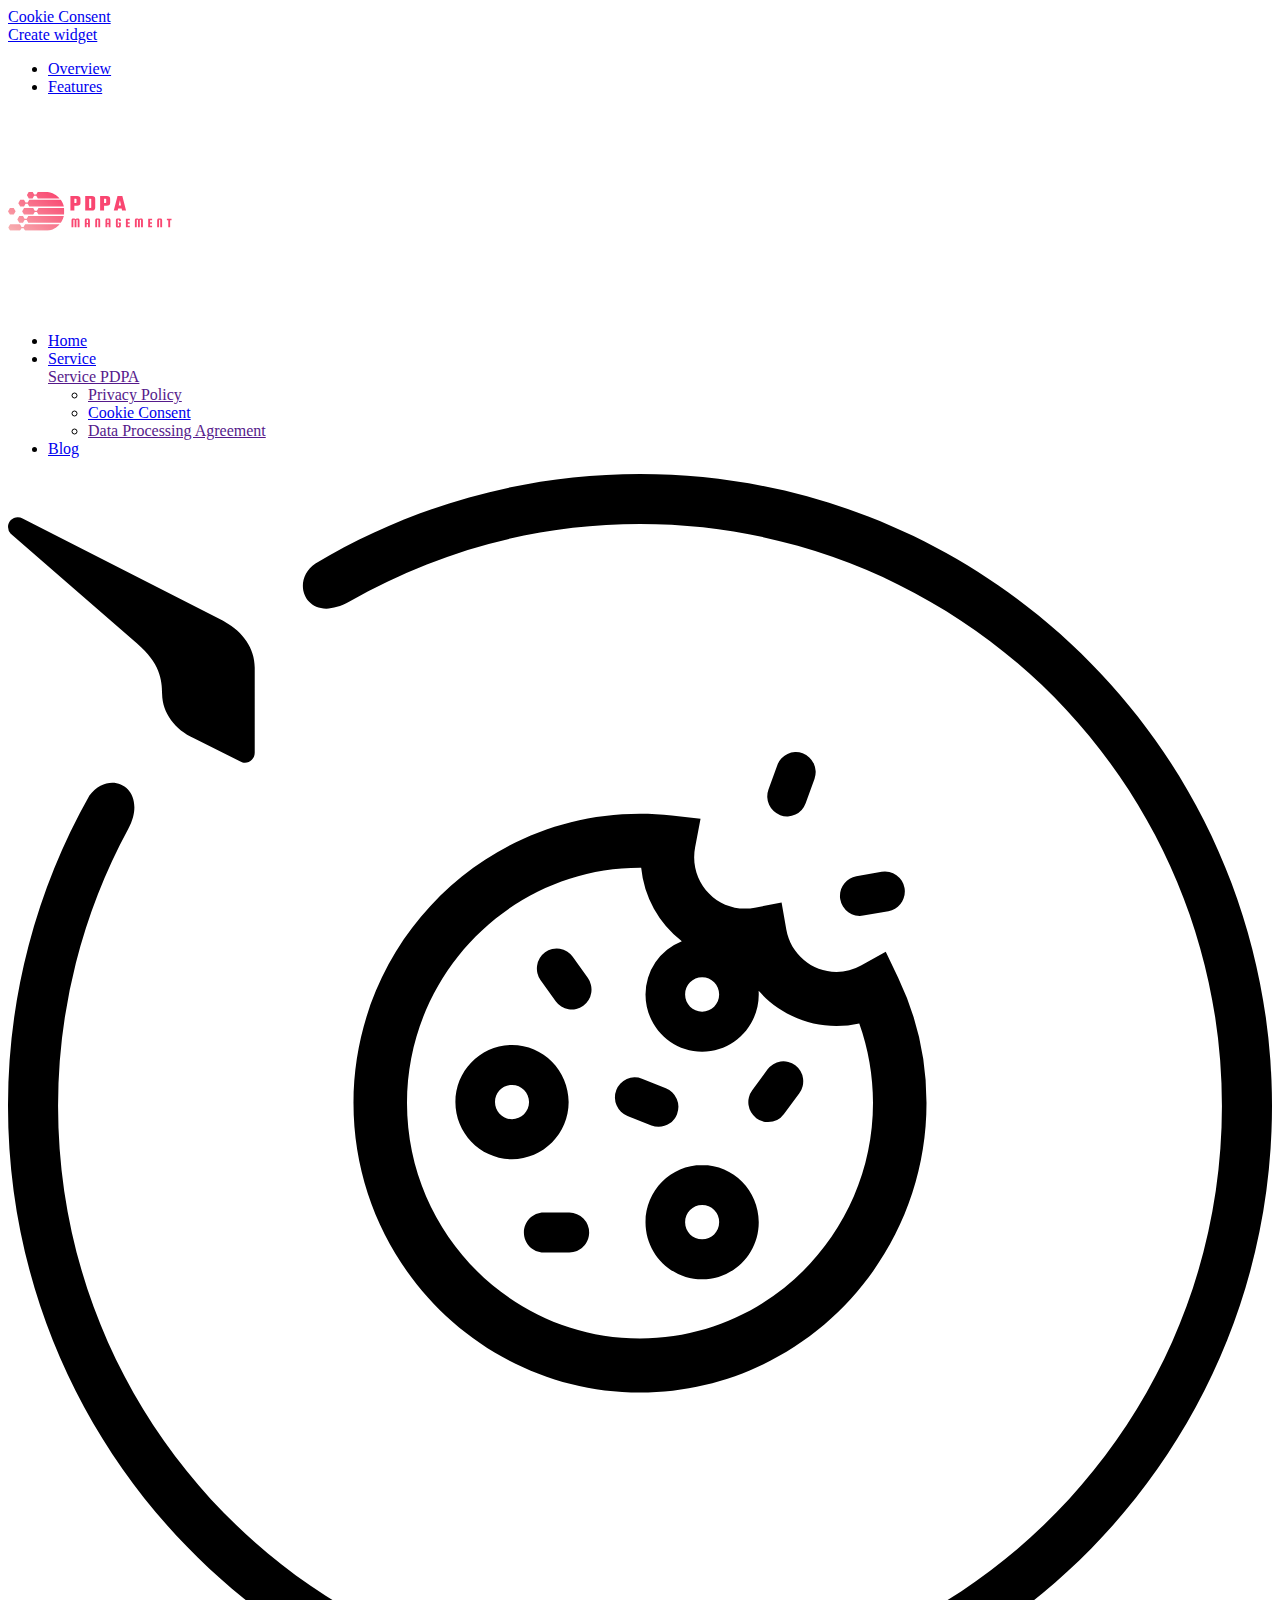
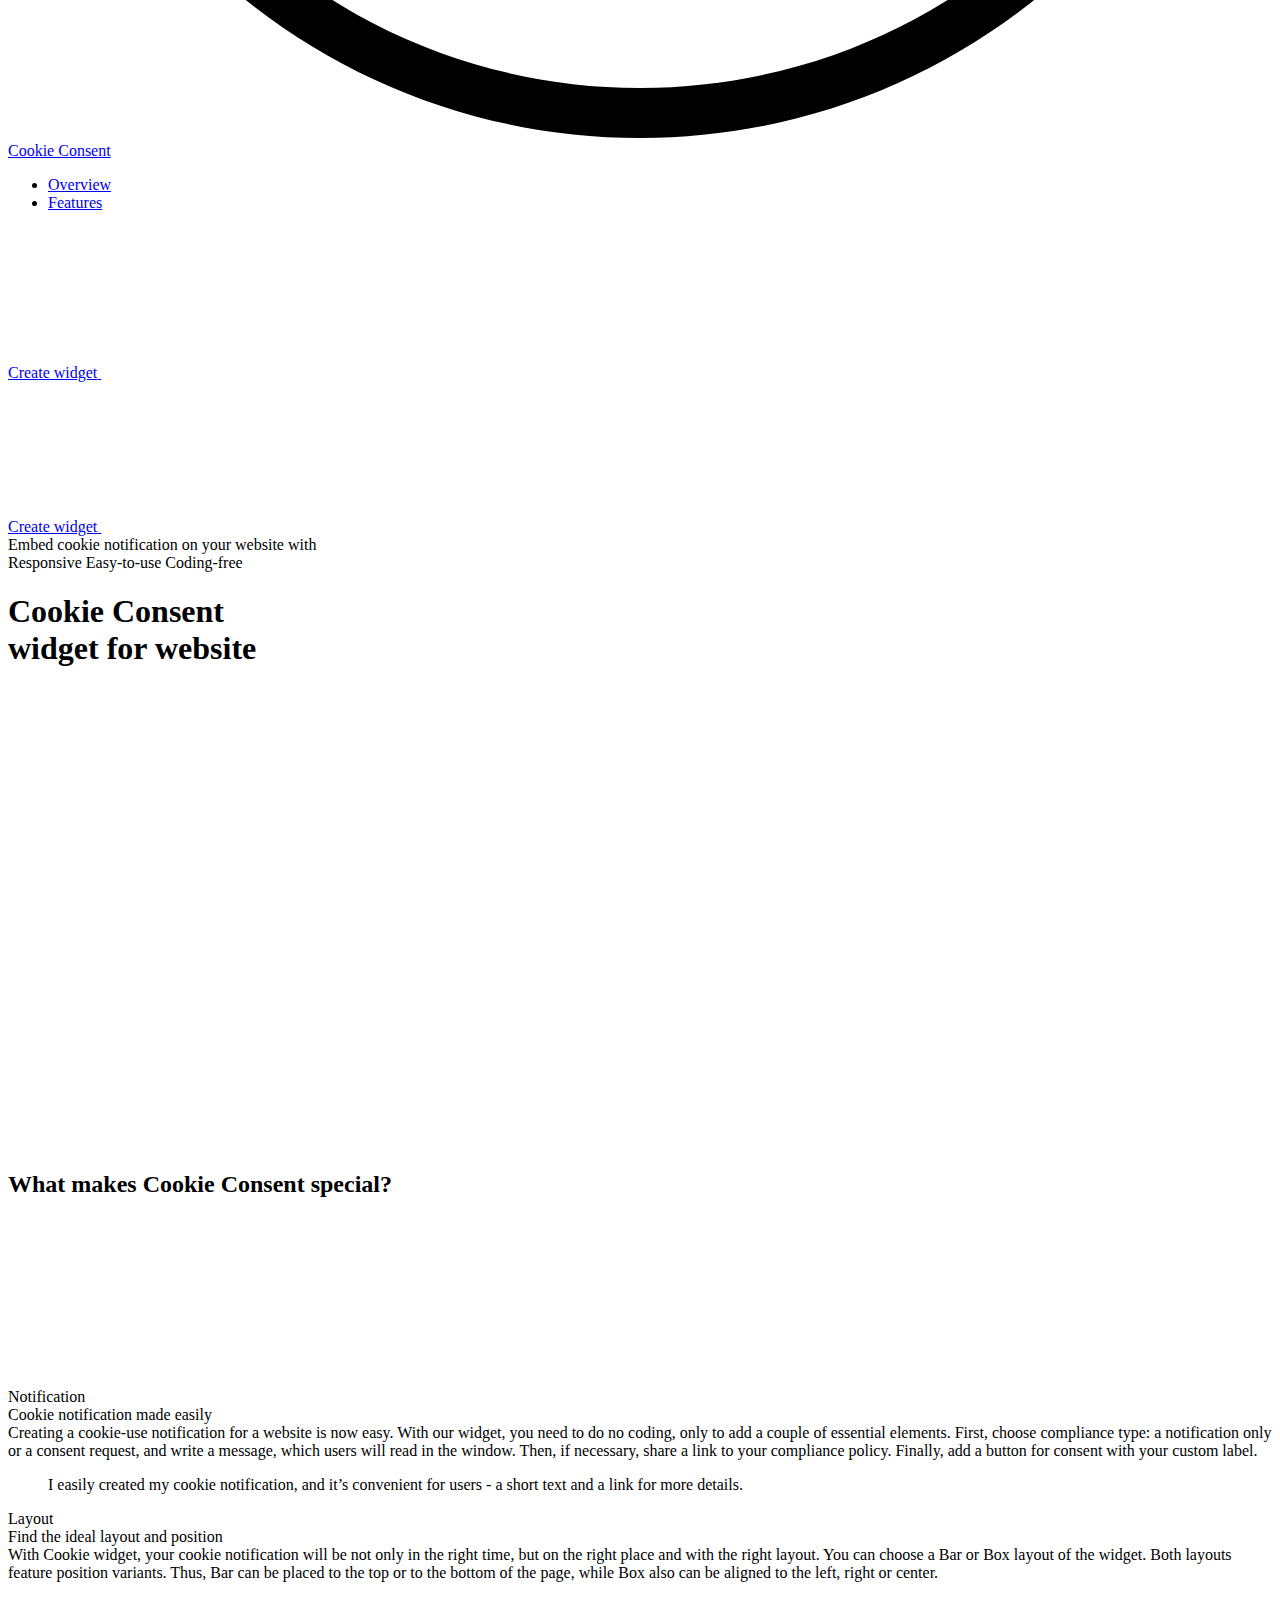
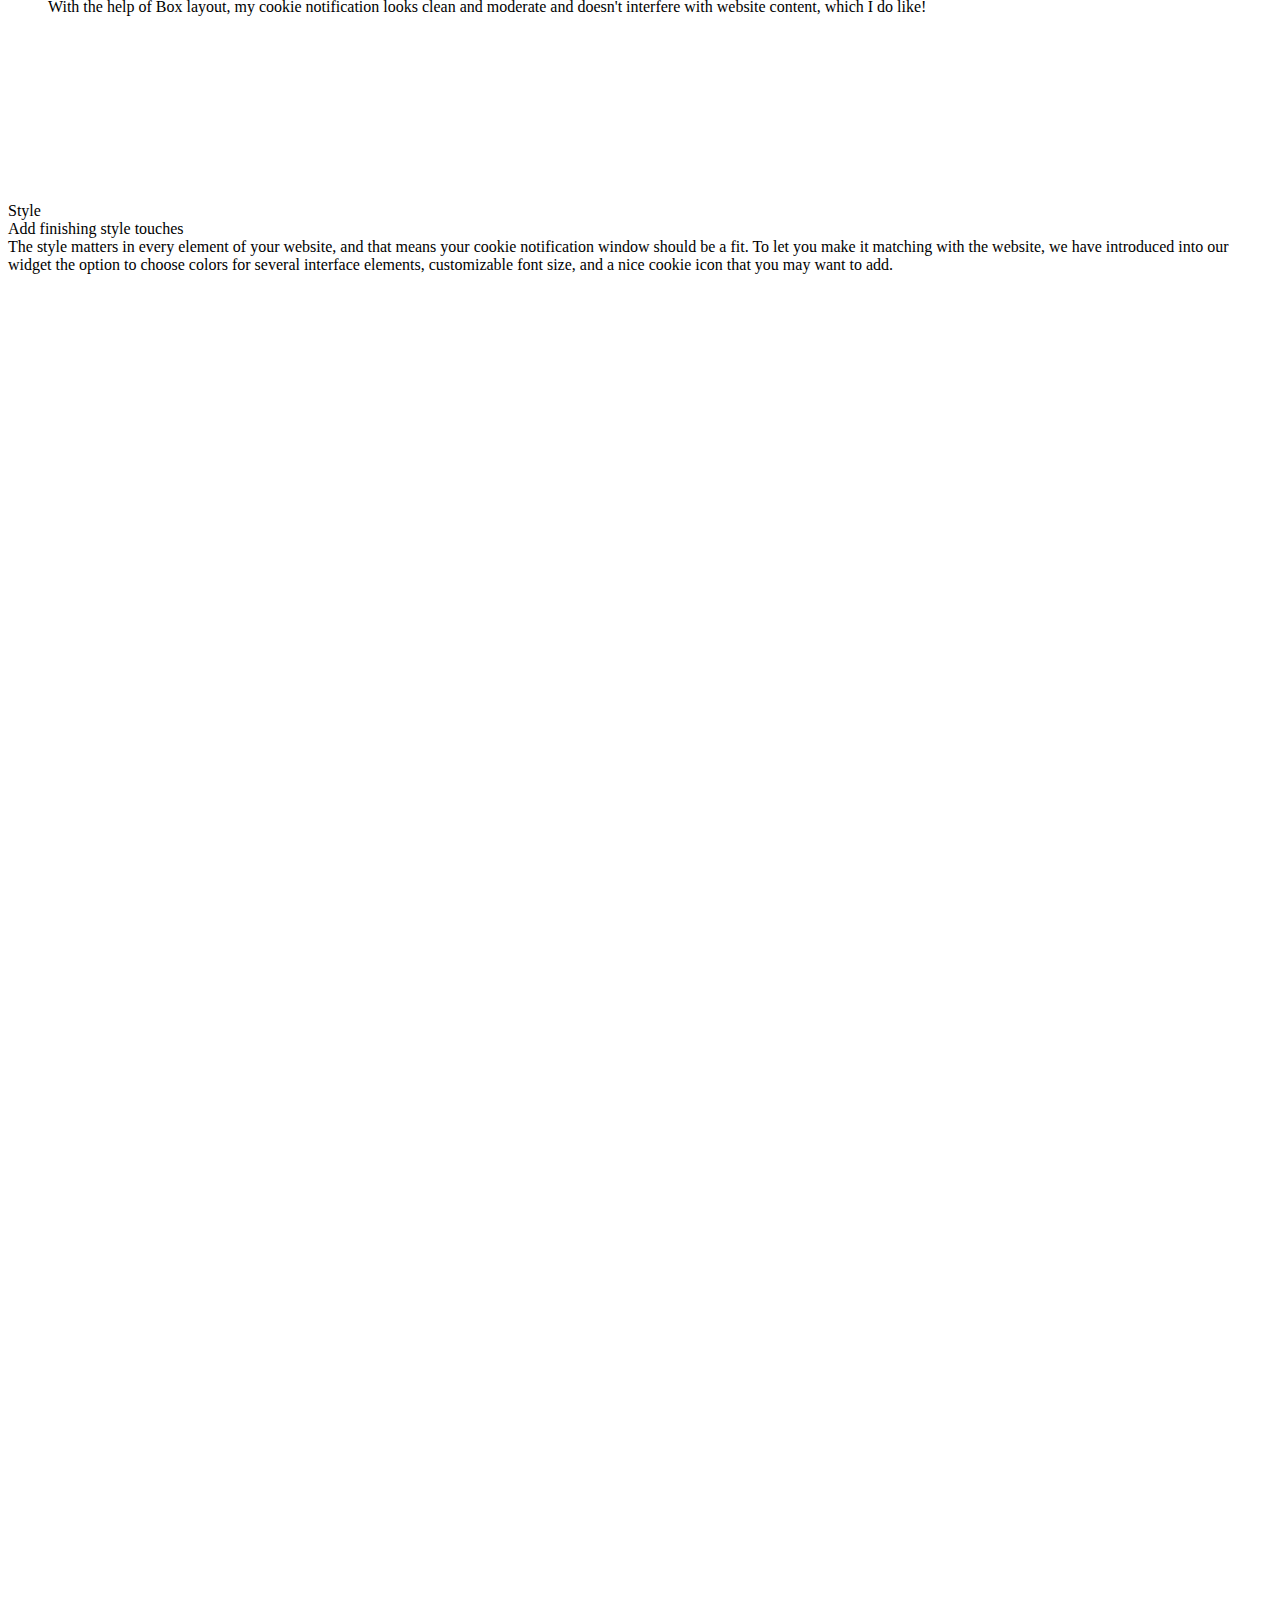
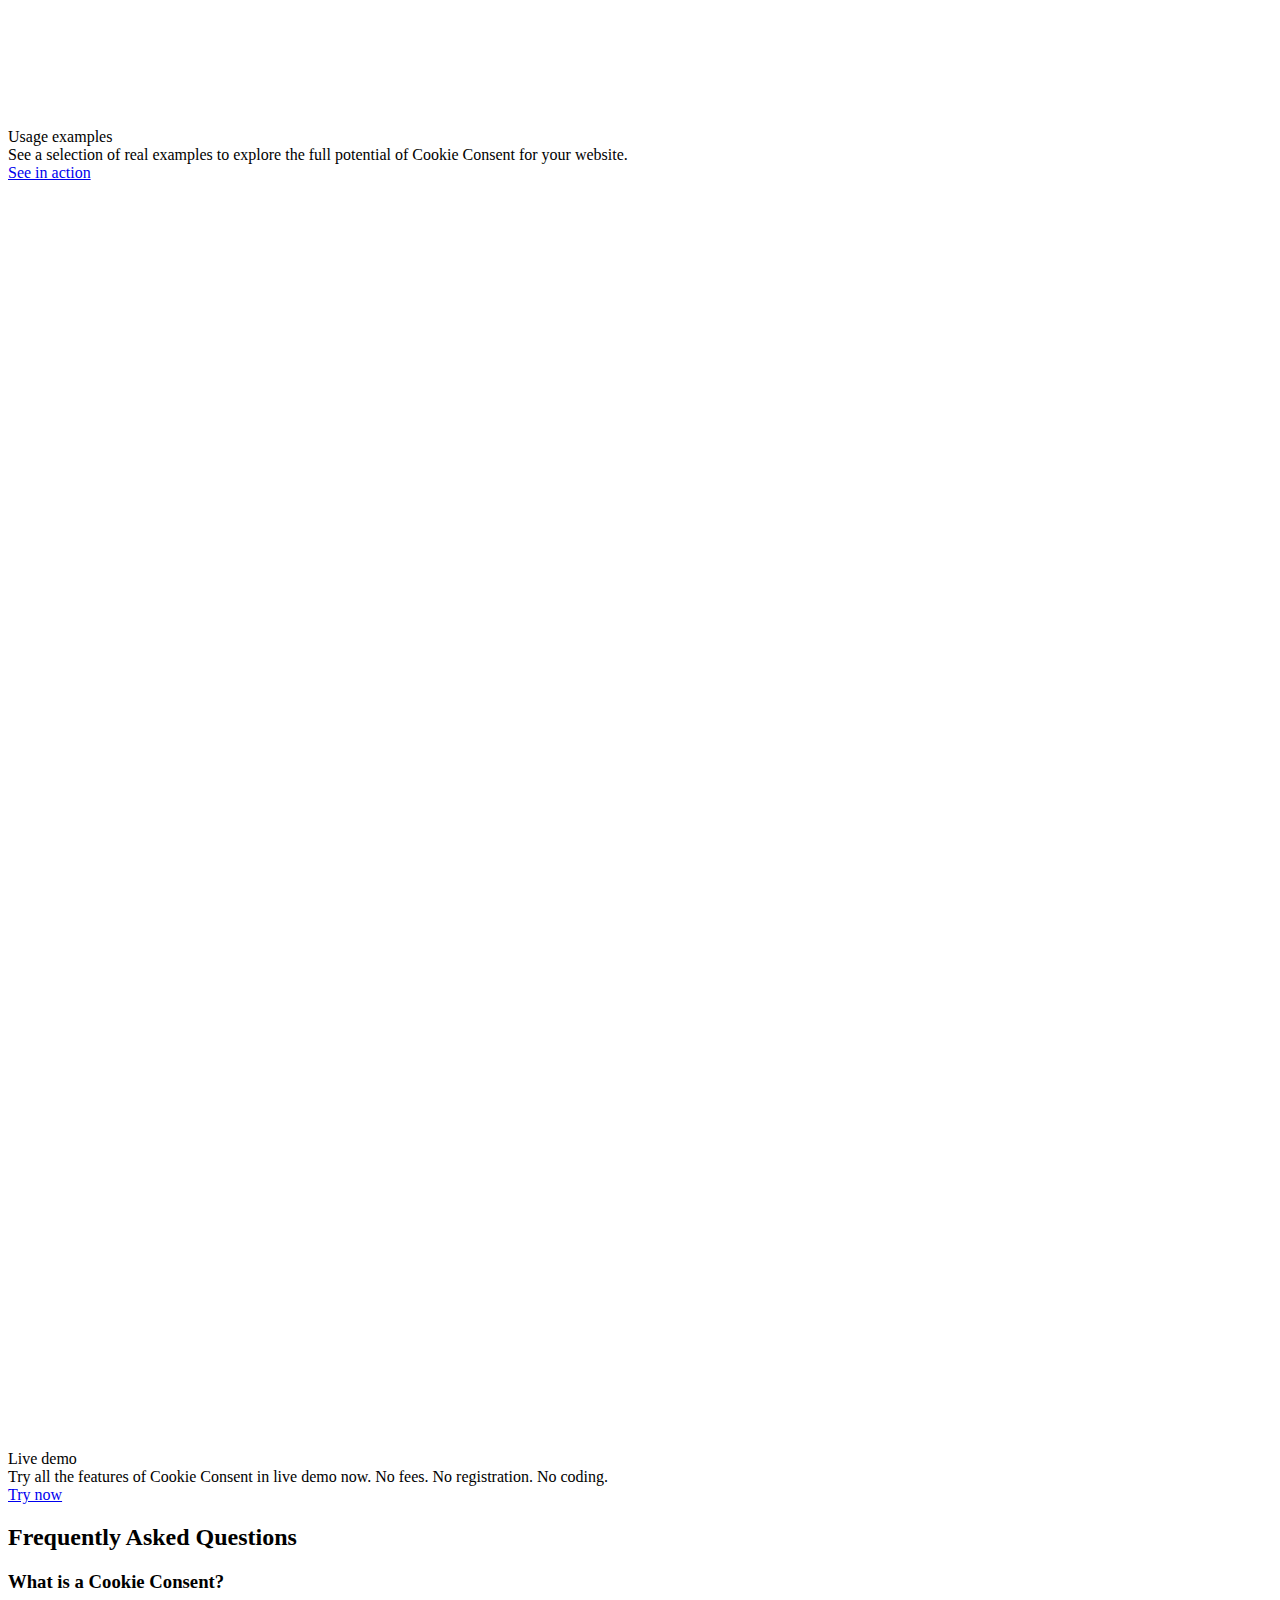
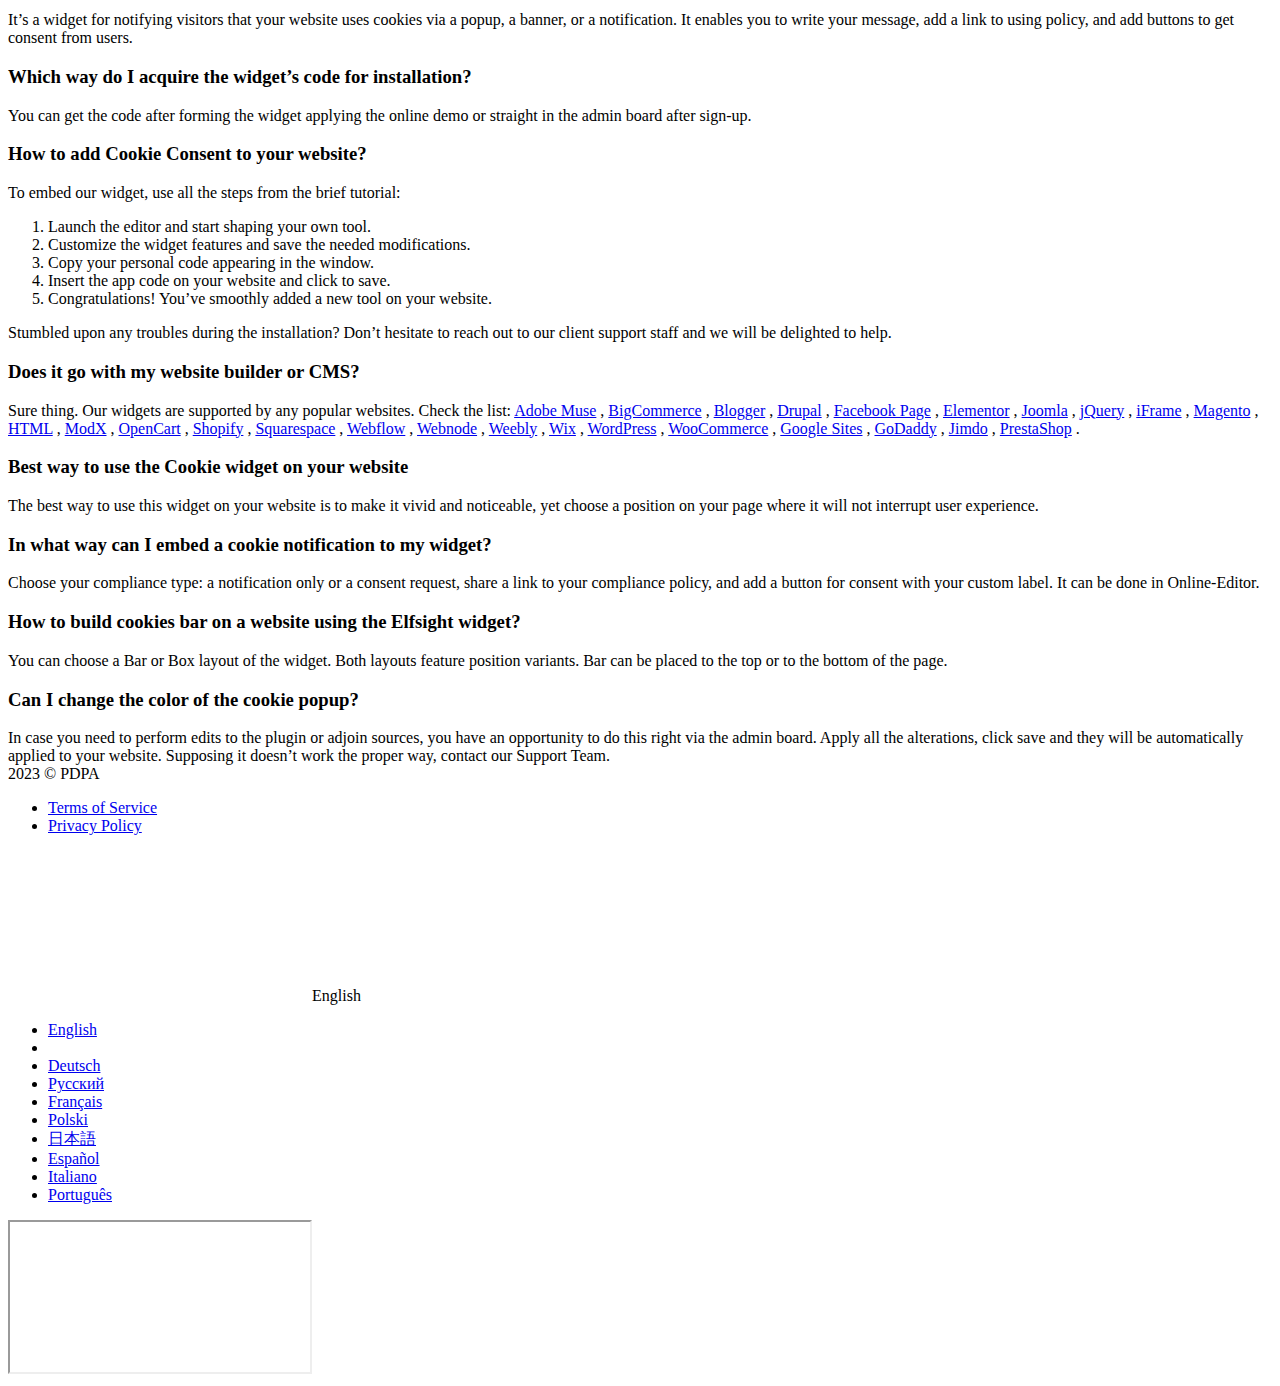
<file: cookie.html>
<!-- Elfsight © elfsight.com -->
<!doctype html>
<html lang="en-us">

<head>
    <meta charset="utf-8">
    <meta name="viewport" content="width=device-width, initial-scale=1">
    <meta name="google-site-verification" content="9RcxQtBgeKAmyBs97ZmdHld-TsoiahWt0R7H3aSgfG8">
    <meta name="msvalidate.01" content="F2E329228CFEF63B8AB8CC9B2D226F66">
    <meta name="theme-color" content="#FFFFFF">
    <script src="https://www.googleoptimize.com/optimize.js?id=OPT-NLMFLMW" defer></script>

    <title>Add Cookie Consent widget to your Website (in 2 minutes)</title>

    <script>
        let isIframe = (top.location != self.location);

        if (isIframe && !!~location.search.indexOf('reset_frame=true')) {
            top.location.href = location.href.replace('?reset_frame=true', '');
        }
    </script>

    <script>
        let language = navigator.languages && navigator.languages[0] || // Chrome / Firefox
            navigator.language ||   // All browsers
            navigator.userLanguage; // IE <= 10

        language = language.substr(0, 2);

        if (language === "de") {
            const parts = `; ${document.cookie}`.split(`; pmt1_first_time=`);
            let pmt1FirstTime = 0;
            if (parts.length === 2) {
                pmt1FirstTime = parts.pop().split(";").shift();
            }

            if (!pmt1FirstTime) {
                let date = new Date();
                date.setTime(date.getTime() + (28 * 24 * 60 * 60 * 1000));

                const expires = "; expires=" + date.toUTCString();
                document.cookie = "pmt1_first_time=1; expires=" + expires + "; path=/";

                const resultLang = Math.random() >= 0.5 ? "en" : "de";
                const enUrl = "https://elfsight.com/cookie-consent-widget/";
                const deUrl = "https://elfsight.com/de/cookie-consent-widget/";

                let resultUrl = new URL(resultLang === "en" ? enUrl : deUrl);
                resultUrl.searchParams.set("pmt1_lang", resultLang);

                window.location.href = resultUrl.toString();
            }
        }
    </script>
    <meta name='robots' content='index, follow, max-image-preview:large, max-snippet:-1, max-video-preview:-1' />

    <!-- This site is optimized with the Yoast SEO plugin v19.5.1 - https://yoast.com/wordpress/plugins/seo/ -->
    <meta name="description"
        content="It’s maximum easy to shape your Cookie Consent widget and display it on your website. Elfsight client service is free and fast." />
    <link rel="canonical" href="https://elfsight.com/cookie-consent-widget/" />
    <meta property="og:locale" content="en_US" />
    <meta property="og:type" content="article" />
    <meta property="og:title" content="Add Cookie Consent widget to your Website (in 2 minutes)" />
    <meta property="og:description"
        content="It’s maximum easy to shape your Cookie Consent widget and display it on your website. Elfsight client service is free and fast." />
    <meta property="og:url" content="https://elfsight.com/cookie-consent-widget/" />
    <meta property="og:site_name" content="Elfsight" />
    <meta property="article:modified_time" content="2020-05-27T19:36:45+00:00" />
    <meta name="twitter:card" content="summary" />
    <!-- / Yoast SEO plugin. -->



    <style id='global-styles-inline-css' type='text/css'>
        body {
            --wp--preset--color--black: #000000;
            --wp--preset--color--cyan-bluish-gray: #abb8c3;
            --wp--preset--color--white: #ffffff;
            --wp--preset--color--pale-pink: #f78da7;
            --wp--preset--color--vivid-red: #cf2e2e;
            --wp--preset--color--luminous-vivid-orange: #ff6900;
            --wp--preset--color--luminous-vivid-amber: #fcb900;
            --wp--preset--color--light-green-cyan: #7bdcb5;
            --wp--preset--color--vivid-green-cyan: #00d084;
            --wp--preset--color--pale-cyan-blue: #8ed1fc;
            --wp--preset--color--vivid-cyan-blue: #0693e3;
            --wp--preset--color--vivid-purple: #9b51e0;
            --wp--preset--gradient--vivid-cyan-blue-to-vivid-purple: linear-gradient(135deg, rgba(6, 147, 227, 1) 0%, rgb(155, 81, 224) 100%);
            --wp--preset--gradient--light-green-cyan-to-vivid-green-cyan: linear-gradient(135deg, rgb(122, 220, 180) 0%, rgb(0, 208, 130) 100%);
            --wp--preset--gradient--luminous-vivid-amber-to-luminous-vivid-orange: linear-gradient(135deg, rgba(252, 185, 0, 1) 0%, rgba(255, 105, 0, 1) 100%);
            --wp--preset--gradient--luminous-vivid-orange-to-vivid-red: linear-gradient(135deg, rgba(255, 105, 0, 1) 0%, rgb(207, 46, 46) 100%);
            --wp--preset--gradient--very-light-gray-to-cyan-bluish-gray: linear-gradient(135deg, rgb(238, 238, 238) 0%, rgb(169, 184, 195) 100%);
            --wp--preset--gradient--cool-to-warm-spectrum: linear-gradient(135deg, rgb(74, 234, 220) 0%, rgb(151, 120, 209) 20%, rgb(207, 42, 186) 40%, rgb(238, 44, 130) 60%, rgb(251, 105, 98) 80%, rgb(254, 248, 76) 100%);
            --wp--preset--gradient--blush-light-purple: linear-gradient(135deg, rgb(255, 206, 236) 0%, rgb(152, 150, 240) 100%);
            --wp--preset--gradient--blush-bordeaux: linear-gradient(135deg, rgb(254, 205, 165) 0%, rgb(254, 45, 45) 50%, rgb(107, 0, 62) 100%);
            --wp--preset--gradient--luminous-dusk: linear-gradient(135deg, rgb(255, 203, 112) 0%, rgb(199, 81, 192) 50%, rgb(65, 88, 208) 100%);
            --wp--preset--gradient--pale-ocean: linear-gradient(135deg, rgb(255, 245, 203) 0%, rgb(182, 227, 212) 50%, rgb(51, 167, 181) 100%);
            --wp--preset--gradient--electric-grass: linear-gradient(135deg, rgb(202, 248, 128) 0%, rgb(113, 206, 126) 100%);
            --wp--preset--gradient--midnight: linear-gradient(135deg, rgb(2, 3, 129) 0%, rgb(40, 116, 252) 100%);
            --wp--preset--duotone--dark-grayscale: url('#wp-duotone-dark-grayscale');
            --wp--preset--duotone--grayscale: url('#wp-duotone-grayscale');
            --wp--preset--duotone--purple-yellow: url('#wp-duotone-purple-yellow');
            --wp--preset--duotone--blue-red: url('#wp-duotone-blue-red');
            --wp--preset--duotone--midnight: url('#wp-duotone-midnight');
            --wp--preset--duotone--magenta-yellow: url('#wp-duotone-magenta-yellow');
            --wp--preset--duotone--purple-green: url('#wp-duotone-purple-green');
            --wp--preset--duotone--blue-orange: url('#wp-duotone-blue-orange');
            --wp--preset--font-size--small: 13px;
            --wp--preset--font-size--medium: 20px;
            --wp--preset--font-size--large: 36px;
            --wp--preset--font-size--x-large: 42px;
        }

        .has-black-color {
            color: var(--wp--preset--color--black) !important;
        }

        .has-cyan-bluish-gray-color {
            color: var(--wp--preset--color--cyan-bluish-gray) !important;
        }

        .has-white-color {
            color: var(--wp--preset--color--white) !important;
        }

        .has-pale-pink-color {
            color: var(--wp--preset--color--pale-pink) !important;
        }

        .has-vivid-red-color {
            color: var(--wp--preset--color--vivid-red) !important;
        }

        .has-luminous-vivid-orange-color {
            color: var(--wp--preset--color--luminous-vivid-orange) !important;
        }

        .has-luminous-vivid-amber-color {
            color: var(--wp--preset--color--luminous-vivid-amber) !important;
        }

        .has-light-green-cyan-color {
            color: var(--wp--preset--color--light-green-cyan) !important;
        }

        .has-vivid-green-cyan-color {
            color: var(--wp--preset--color--vivid-green-cyan) !important;
        }

        .has-pale-cyan-blue-color {
            color: var(--wp--preset--color--pale-cyan-blue) !important;
        }

        .has-vivid-cyan-blue-color {
            color: var(--wp--preset--color--vivid-cyan-blue) !important;
        }

        .has-vivid-purple-color {
            color: var(--wp--preset--color--vivid-purple) !important;
        }

        .has-black-background-color {
            background-color: var(--wp--preset--color--black) !important;
        }

        .has-cyan-bluish-gray-background-color {
            background-color: var(--wp--preset--color--cyan-bluish-gray) !important;
        }

        .has-white-background-color {
            background-color: var(--wp--preset--color--white) !important;
        }

        .has-pale-pink-background-color {
            background-color: var(--wp--preset--color--pale-pink) !important;
        }

        .has-vivid-red-background-color {
            background-color: var(--wp--preset--color--vivid-red) !important;
        }

        .has-luminous-vivid-orange-background-color {
            background-color: var(--wp--preset--color--luminous-vivid-orange) !important;
        }

        .has-luminous-vivid-amber-background-color {
            background-color: var(--wp--preset--color--luminous-vivid-amber) !important;
        }

        .has-light-green-cyan-background-color {
            background-color: var(--wp--preset--color--light-green-cyan) !important;
        }

        .has-vivid-green-cyan-background-color {
            background-color: var(--wp--preset--color--vivid-green-cyan) !important;
        }

        .has-pale-cyan-blue-background-color {
            background-color: var(--wp--preset--color--pale-cyan-blue) !important;
        }

        .has-vivid-cyan-blue-background-color {
            background-color: var(--wp--preset--color--vivid-cyan-blue) !important;
        }

        .has-vivid-purple-background-color {
            background-color: var(--wp--preset--color--vivid-purple) !important;
        }

        .has-black-border-color {
            border-color: var(--wp--preset--color--black) !important;
        }

        .has-cyan-bluish-gray-border-color {
            border-color: var(--wp--preset--color--cyan-bluish-gray) !important;
        }

        .has-white-border-color {
            border-color: var(--wp--preset--color--white) !important;
        }

        .has-pale-pink-border-color {
            border-color: var(--wp--preset--color--pale-pink) !important;
        }

        .has-vivid-red-border-color {
            border-color: var(--wp--preset--color--vivid-red) !important;
        }

        .has-luminous-vivid-orange-border-color {
            border-color: var(--wp--preset--color--luminous-vivid-orange) !important;
        }

        .has-luminous-vivid-amber-border-color {
            border-color: var(--wp--preset--color--luminous-vivid-amber) !important;
        }

        .has-light-green-cyan-border-color {
            border-color: var(--wp--preset--color--light-green-cyan) !important;
        }

        .has-vivid-green-cyan-border-color {
            border-color: var(--wp--preset--color--vivid-green-cyan) !important;
        }

        .has-pale-cyan-blue-border-color {
            border-color: var(--wp--preset--color--pale-cyan-blue) !important;
        }

        .has-vivid-cyan-blue-border-color {
            border-color: var(--wp--preset--color--vivid-cyan-blue) !important;
        }

        .has-vivid-purple-border-color {
            border-color: var(--wp--preset--color--vivid-purple) !important;
        }

        .has-vivid-cyan-blue-to-vivid-purple-gradient-background {
            background: var(--wp--preset--gradient--vivid-cyan-blue-to-vivid-purple) !important;
        }

        .has-light-green-cyan-to-vivid-green-cyan-gradient-background {
            background: var(--wp--preset--gradient--light-green-cyan-to-vivid-green-cyan) !important;
        }

        .has-luminous-vivid-amber-to-luminous-vivid-orange-gradient-background {
            background: var(--wp--preset--gradient--luminous-vivid-amber-to-luminous-vivid-orange) !important;
        }

        .has-luminous-vivid-orange-to-vivid-red-gradient-background {
            background: var(--wp--preset--gradient--luminous-vivid-orange-to-vivid-red) !important;
        }

        .has-very-light-gray-to-cyan-bluish-gray-gradient-background {
            background: var(--wp--preset--gradient--very-light-gray-to-cyan-bluish-gray) !important;
        }

        .has-cool-to-warm-spectrum-gradient-background {
            background: var(--wp--preset--gradient--cool-to-warm-spectrum) !important;
        }

        .has-blush-light-purple-gradient-background {
            background: var(--wp--preset--gradient--blush-light-purple) !important;
        }

        .has-blush-bordeaux-gradient-background {
            background: var(--wp--preset--gradient--blush-bordeaux) !important;
        }

        .has-luminous-dusk-gradient-background {
            background: var(--wp--preset--gradient--luminous-dusk) !important;
        }

        .has-pale-ocean-gradient-background {
            background: var(--wp--preset--gradient--pale-ocean) !important;
        }

        .has-electric-grass-gradient-background {
            background: var(--wp--preset--gradient--electric-grass) !important;
        }

        .has-midnight-gradient-background {
            background: var(--wp--preset--gradient--midnight) !important;
        }

        .has-small-font-size {
            font-size: var(--wp--preset--font-size--small) !important;
        }

        .has-medium-font-size {
            font-size: var(--wp--preset--font-size--medium) !important;
        }

        .has-large-font-size {
            font-size: var(--wp--preset--font-size--large) !important;
        }

        .has-x-large-font-size {
            font-size: var(--wp--preset--font-size--x-large) !important;
        }
    </style>
    <link rel='stylesheet' id='main-css'
        href='https://elfsight.com/wp-content/themes/elfsight/frontend/assets/main.css?ver=2.9.59' type='text/css'
        media='all' />
    <style id='rocket-lazyload-inline-css' type='text/css'>
        .rll-youtube-player {
            position: relative;
            padding-bottom: 56.23%;
            height: 0;
            overflow: hidden;
            max-width: 100%;
        }

        .rll-youtube-player:focus-within {
            outline: 2px solid currentColor;
            outline-offset: 5px;
        }

        .rll-youtube-player iframe {
            position: absolute;
            top: 0;
            left: 0;
            width: 100%;
            height: 100%;
            z-index: 100;
            background: 0 0
        }

        .rll-youtube-player img {
            bottom: 0;
            display: block;
            left: 0;
            margin: auto;
            max-width: 100%;
            width: 100%;
            position: absolute;
            right: 0;
            top: 0;
            border: none;
            height: auto;
            -webkit-transition: .4s all;
            -moz-transition: .4s all;
            transition: .4s all
        }

        .rll-youtube-player img:hover {
            -webkit-filter: brightness(75%)
        }

        .rll-youtube-player .play {
            height: 100%;
            width: 100%;
            left: 0;
            top: 0;
            position: absolute;
            background: url(https://elfsight.com/wp-content/plugins/wp-rocket/assets/img/youtube.png) no-repeat center;
            background-color: transparent !important;
            cursor: pointer;
            border: none;
        }
    </style>
    <link rel="https://api.w.org/" href="https://elfsight.com/wp-json/" />
    <link rel="alternate" type="application/json" href="https://elfsight.com/wp-json/wp/v2/pages/20267" />
    <link rel="EditURI" type="application/rsd+xml" title="RSD" href="https://elfsight.com/xmlrpc.php?rsd" />
    <link rel="wlwmanifest" type="application/wlwmanifest+xml"
        href="https://elfsight.com/wp-includes/wlwmanifest.xml" />
    <meta name="generator" content="WordPress 6.0.5" />
    <link rel="alternate" type="application/json+oembed"
        href="https://elfsight.com/wp-json/oembed/1.0/embed?url=https%3A%2F%2Felfsight.com%2Fcookie-consent-widget%2F" />
    <link rel="alternate" type="text/xml+oembed"
        href="https://elfsight.com/wp-json/oembed/1.0/embed?url=https%3A%2F%2Felfsight.com%2Fcookie-consent-widget%2F&#038;format=xml" />
    <link rel="alternate" hreflang="x-default" href="https://elfsight.com/cookie-consent-widget/" />
    <link rel="alternate" hreflang="en" href="https://elfsight.com/cookie-consent-widget/" />
    <link rel="alternate" hreflang="de" href="https://elfsight.com/de/cookie-consent-widget/" />
    <link rel="alternate" hreflang="ru" href="https://elfsight.com/ru/cookie-consent-widget/" />
    <link rel="alternate" hreflang="fr" href="https://elfsight.com/fr/cookie-consent-widget/" />
    <link rel="alternate" hreflang="pl" href="https://elfsight.com/pl/cookie-consent-widget/" />
    <link rel="alternate" hreflang="ja" href="https://elfsight.com/ja/cookie-consent-widget/" />
    <link rel="alternate" hreflang="es" href="https://elfsight.com/es/cookie-consent-widget/" />
    <link rel="alternate" hreflang="it" href="https://elfsight.com/it/cookie-consent-widget/" />
    <link rel="alternate" hreflang="pt" href="https://elfsight.com/pt/cookie-consent-widget/" />
    <noscript>
        <style id="rocket-lazyload-nojs-css">
            .rll-youtube-player,
            [data-lazy-src] {
                display: none !important;
            }
        </style>
    </noscript>
</head>

<body class="has-page-header">
    <!-- Yandex.Metrika counter -->
    <script
        type="text/javascript">(function (d, w, c) { (w[c] = w[c] || []).push(function () { try { w.yaCounter28827680 = new Ya.Metrika({ id: 28827680, clickmap: true, trackLinks: true, accurateTrackBounce: true, trackHash: true }); } catch (e) { } }); var n = d.getElementsByTagName("script")[0], s = d.createElement("script"), f = function () { n.parentNode.insertBefore(s, n); }; s.type = "text/javascript"; s.async = true; s.src = "https://mc.yandex.ru/metrika/watch.js"; if (w.opera == "[object Opera]") { d.addEventListener("DOMContentLoaded", f, false); } else { f(); } })(document, window, "yandex_metrika_callbacks");</script>
    <noscript>
        <div><img src="https://mc.yandex.ru/watch/28827680" style="position:absolute; left:-9999px;" alt="" /></div>
    </noscript><!-- /Yandex.Metrika counter -->
    <!-- Facebook Pixel Code -->
    <script>!function (f, b, e, v, n, t, s) { if (f.fbq) return; n = f.fbq = function () { n.callMethod ? n.callMethod.apply(n, arguments) : n.queue.push(arguments) }; if (!f._fbq) f._fbq = n; n.push = n; n.loaded = !0; n.version = '2.0'; n.queue = []; t = b.createElement(e); t.async = !0; t.src = v; s = b.getElementsByTagName(e)[0]; s.parentNode.insertBefore(t, s) }(window, document, 'script', 'https://connect.facebook.net/en_US/fbevents.js'); fbq('init', '1246061468809857'); fbq('track', 'PageView');</script>
    <noscript><img height="1" width="1" style="display:none"
            src="https://www.facebook.com/tr?id=1246061468809857&ev=PageView&noscript=1" /></noscript>
    <!-- /End Facebook Pixel Code -->
    <!-- Microsoft Conversion Tracking -->
    <script>(function (w, d, t, r, u) { var f, n, i; w[u] = w[u] || [], f = function () { var o = { ti: " 148024786" }; o.q = w[u], w[u] = new UET(o), w[u].push("pageLoad") }, n = d.createElement(t), n.src = r, n.async = 1, n.onload = n.onreadystatechange = function () { var s = this.readyState; s && s !== "loaded" && s !== "complete" || (f(), n.onload = n.onreadystatechange = null) }, i = d.getElementsByTagName(t)[0], i.parentNode.insertBefore(n, i) })(window, document, "script", "//bat.bing.com/bat.js", "uetq");</script>
    <!-- /End Microsoft Conversion Tracking -->
    <!-- Google.Analytics 4 -->
    <script async src="https://www.googletagmanager.com/gtag/js?id=G-9MMWDSS0L5"></script>
    <script> window.dataLayer = window.dataLayer || []; function gtag() { dataLayer.push(arguments); } gtag('js', new Date()); gtag('config', 'G-9MMWDSS0L5'); </script>
    <!-- /Google.Analytics 4 -->

    <div class="mobile-ui">
        <header class="mobile-ui-page-header">
            <div class="mobile-ui-page-header-title">
                <a href="indexx.html">Cookie Consent</a>
            </div>

            <div class="mobile-ui-page-header-toggle">
                <div class="mobile-ui-page-header-toggle-icon"></div>
            </div>

            <div class="mobile-ui-page-header-actions">
                <a class="button-green button-28 button"
                    href="https://elfsight.com/cookie-consent-widget/create/">Create widget</a>
            </div>
        </header>

        <nav class="mobile-ui-page-header-menu">
            <div class="mobile-ui-page-header-menu-inner">
                <ul class="mobile-ui-page-header-menu-list nav">
                    <li class="mobile-ui-page-header-menu-list-item-overview mobile-ui-page-header-menu-list-item">
                        <a href="https://elfsight.com/cookie-consent-widget/">Overview</a>
                    </li>
                    <li class="mobile-ui-page-header-menu-list-item-features mobile-ui-page-header-menu-list-item">
                        <a href="https://elfsight.com/cookie-consent-widget/features/">Features</a>
                    </li>

                </ul>
            </div>
        </nav>
    </div>

    <div class="outer">
        <div class="header-container">

            <header class="header-main header-bar">
                <div class="inner">
                    <a class="header-logo" href="index.html" title="PDPA">

                        <svg xmlns="http://www.w3.org/2000/svg" xmlns:xlink="http://www.w3.org/1999/xlink" width="170"
                            zoomAndPan="magnify" viewBox="0 0 375 374.999991" height="200"
                            preserveAspectRatio="xMidYMid meet" version="1.0">
                            <defs>
                                <g />
                                <clipPath id="18ee6b2893">
                                    <path
                                        d="M 0 142.828125 L 124.5 142.828125 L 124.5 229.078125 L 0 229.078125 Z M 0 142.828125 "
                                        clip-rule="nonzero" />
                                </clipPath>
                                <clipPath id="20c9bc0428">
                                    <path
                                        d="M 53.050781 211.183594 L 116.34375 211.183594 C 117.691406 209.3125 118.894531 207.328125 119.933594 205.253906 C 119.957031 205.214844 119.972656 205.171875 119.992188 205.136719 C 120.429688 204.257812 120.835938 203.359375 121.214844 202.449219 C 122.007812 200.539062 122.667969 198.558594 123.179688 196.519531 L 44.644531 196.519531 L 42.542969 200.1875 L 41.242188 202.449219 L 36.539062 202.449219 L 35.238281 200.1875 L 33.136719 196.519531 L 24.730469 196.519531 L 22.628906 200.1875 L 20.527344 203.851562 L 22.628906 207.515625 L 24.730469 211.183594 L 33.136719 211.183594 L 35.238281 207.515625 L 36.539062 205.253906 L 41.242188 205.253906 L 42.542969 207.515625 L 44.644531 211.183594 Z M 43.421875 169.457031 L 44.722656 171.722656 L 46.824219 175.390625 L 123.179688 175.390625 C 122.667969 173.351562 122.007812 171.371094 121.214844 169.457031 C 120.839844 168.546875 120.429688 167.652344 119.992188 166.773438 C 119.972656 166.734375 119.957031 166.695312 119.933594 166.65625 C 118.894531 164.578125 117.691406 162.597656 116.34375 160.726562 L 46.824219 160.726562 L 44.722656 164.394531 L 43.421875 166.65625 L 38.714844 166.65625 L 37.417969 164.394531 L 35.316406 160.726562 L 26.914062 160.726562 L 24.808594 164.394531 L 22.707031 168.058594 L 24.808594 171.722656 L 26.914062 175.390625 L 35.316406 175.390625 L 37.417969 171.722656 L 38.714844 169.457031 Z M 103.273438 148.761719 C 96.921875 144.992188 89.535156 142.828125 81.671875 142.828125 L 65.746094 142.828125 L 63.644531 146.496094 L 62.347656 148.761719 L 57.640625 148.761719 L 54.242188 142.828125 L 45.835938 142.828125 L 43.734375 146.496094 L 42.4375 148.757812 L 41.632812 150.160156 L 42.4375 151.558594 L 43.734375 153.824219 L 45.835938 157.492188 L 54.242188 157.492188 L 56.34375 153.824219 L 57.640625 151.558594 L 62.347656 151.558594 L 63.644531 153.824219 L 65.746094 157.492188 L 113.773438 157.492188 C 111.859375 155.308594 109.734375 153.320312 107.425781 151.558594 C 106.097656 150.546875 104.714844 149.613281 103.273438 148.757812 Z M 16.820312 185.953125 L 14.71875 182.289062 L 12.617188 178.621094 L 4.214844 178.621094 L 2.113281 182.289062 L 0.0117188 185.953125 L 2.113281 189.621094 L 4.214844 193.285156 L 12.617188 193.285156 L 14.71875 189.621094 Z M 26.328125 214.417969 L 4.859375 214.417969 L 2.757812 218.082031 L 0.65625 221.75 L 2.757812 225.414062 L 4.859375 229.082031 L 26.328125 229.082031 L 28.425781 225.414062 L 29.726562 223.152344 L 34.429688 223.152344 L 35.730469 225.414062 L 37.832031 229.082031 L 81.667969 229.082031 C 89.535156 229.082031 96.921875 226.917969 103.273438 223.152344 C 104.710938 222.296875 106.097656 221.359375 107.425781 220.347656 C 109.734375 218.589844 111.859375 216.601562 113.773438 214.417969 L 37.832031 214.417969 L 35.730469 218.082031 L 34.429688 220.347656 L 29.726562 220.347656 L 28.425781 218.082031 Z M 55.65625 178.625 L 35.371094 178.625 L 33.265625 182.289062 L 31.96875 184.554688 L 31.167969 185.953125 L 31.96875 187.355469 L 33.265625 189.621094 L 35.371094 193.285156 L 55.65625 193.285156 L 57.757812 189.621094 L 59.058594 187.355469 L 63.765625 187.355469 L 62.960938 185.953125 L 65.0625 189.621094 L 67.164062 193.285156 L 123.867188 193.285156 C 124.199219 191.347656 124.402344 189.371094 124.46875 187.355469 C 124.480469 186.890625 124.488281 186.421875 124.488281 185.953125 C 124.488281 185.488281 124.480469 185.019531 124.46875 184.554688 C 124.402344 182.539062 124.199219 180.5625 123.867188 178.625 L 67.164062 178.625 L 65.0625 182.289062 L 62.960938 185.957031 L 63.765625 184.554688 L 59.058594 184.554688 L 57.757812 182.289062 Z M 55.65625 178.625 "
                                        clip-rule="evenodd" />
                                </clipPath>
                                <linearGradient x1="2685.782283"
                                    gradientTransform="matrix(0.0450201, 0, 0, 0.0453401, 0.0108864, 142.829807)"
                                    y1="-54.272125" x2="914.653944" gradientUnits="userSpaceOnUse" y2="2529.313793"
                                    id="5334a74a30">
                                    <stop stop-opacity="1" stop-color="rgb(97.599792%, 27.49939%, 44.299316%)"
                                        offset="0" />
                                    <stop stop-opacity="1" stop-color="rgb(97.599792%, 27.49939%, 44.299316%)"
                                        offset="0.0625" />
                                    <stop stop-opacity="1" stop-color="rgb(97.598267%, 27.586365%, 44.352722%)"
                                        offset="0.078125" />
                                    <stop stop-opacity="1" stop-color="rgb(97.593689%, 27.854919%, 44.514465%)"
                                        offset="0.0859375" />
                                    <stop stop-opacity="1" stop-color="rgb(97.58606%, 28.213501%, 44.73114%)"
                                        offset="0.09375" />
                                    <stop stop-opacity="1" stop-color="rgb(97.579956%, 28.573608%, 44.947815%)"
                                        offset="0.101562" />
                                    <stop stop-opacity="1" stop-color="rgb(97.573853%, 28.93219%, 45.16449%)"
                                        offset="0.109375" />
                                    <stop stop-opacity="1" stop-color="rgb(97.567749%, 29.292297%, 45.381165%)"
                                        offset="0.117188" />
                                    <stop stop-opacity="1" stop-color="rgb(97.561646%, 29.650879%, 45.597839%)"
                                        offset="0.125" />
                                    <stop stop-opacity="1" stop-color="rgb(97.555542%, 30.010986%, 45.812988%)"
                                        offset="0.132812" />
                                    <stop stop-opacity="1" stop-color="rgb(97.549438%, 30.369568%, 46.029663%)"
                                        offset="0.140625" />
                                    <stop stop-opacity="1" stop-color="rgb(97.543335%, 30.729675%, 46.246338%)"
                                        offset="0.148438" />
                                    <stop stop-opacity="1" stop-color="rgb(97.537231%, 31.088257%, 46.463013%)"
                                        offset="0.15625" />
                                    <stop stop-opacity="1" stop-color="rgb(97.531128%, 31.448364%, 46.679688%)"
                                        offset="0.164062" />
                                    <stop stop-opacity="1" stop-color="rgb(97.525024%, 31.806946%, 46.896362%)"
                                        offset="0.171875" />
                                    <stop stop-opacity="1" stop-color="rgb(97.517395%, 32.167053%, 47.113037%)"
                                        offset="0.179688" />
                                    <stop stop-opacity="1" stop-color="rgb(97.511292%, 32.525635%, 47.329712%)"
                                        offset="0.1875" />
                                    <stop stop-opacity="1" stop-color="rgb(97.505188%, 32.885742%, 47.546387%)"
                                        offset="0.195312" />
                                    <stop stop-opacity="1" stop-color="rgb(97.499084%, 33.244324%, 47.763062%)"
                                        offset="0.203125" />
                                    <stop stop-opacity="1" stop-color="rgb(97.492981%, 33.602905%, 47.979736%)"
                                        offset="0.210938" />
                                    <stop stop-opacity="1" stop-color="rgb(97.486877%, 33.963013%, 48.196411%)"
                                        offset="0.21875" />
                                    <stop stop-opacity="1" stop-color="rgb(97.480774%, 34.321594%, 48.413086%)"
                                        offset="0.226563" />
                                    <stop stop-opacity="1" stop-color="rgb(97.47467%, 34.681702%, 48.629761%)"
                                        offset="0.234375" />
                                    <stop stop-opacity="1" stop-color="rgb(97.468567%, 35.040283%, 48.846436%)"
                                        offset="0.242188" />
                                    <stop stop-opacity="1" stop-color="rgb(97.462463%, 35.400391%, 49.06311%)"
                                        offset="0.25" />
                                    <stop stop-opacity="1" stop-color="rgb(97.45636%, 35.758972%, 49.279785%)"
                                        offset="0.257812" />
                                    <stop stop-opacity="1" stop-color="rgb(97.44873%, 36.11908%, 49.49646%)"
                                        offset="0.265625" />
                                    <stop stop-opacity="1" stop-color="rgb(97.442627%, 36.477661%, 49.713135%)"
                                        offset="0.273438" />
                                    <stop stop-opacity="1" stop-color="rgb(97.436523%, 36.837769%, 49.92981%)"
                                        offset="0.28125" />
                                    <stop stop-opacity="1" stop-color="rgb(97.43042%, 37.19635%, 50.146484%)"
                                        offset="0.289063" />
                                    <stop stop-opacity="1" stop-color="rgb(97.424316%, 37.556458%, 50.363159%)"
                                        offset="0.296875" />
                                    <stop stop-opacity="1" stop-color="rgb(97.418213%, 37.915039%, 50.579834%)"
                                        offset="0.304688" />
                                    <stop stop-opacity="1" stop-color="rgb(97.412109%, 38.275146%, 50.796509%)"
                                        offset="0.3125" />
                                    <stop stop-opacity="1" stop-color="rgb(97.406006%, 38.633728%, 51.013184%)"
                                        offset="0.320312" />
                                    <stop stop-opacity="1" stop-color="rgb(97.399902%, 38.993835%, 51.229858%)"
                                        offset="0.328125" />
                                    <stop stop-opacity="1" stop-color="rgb(97.393799%, 39.352417%, 51.446533%)"
                                        offset="0.335938" />
                                    <stop stop-opacity="1" stop-color="rgb(97.387695%, 39.712524%, 51.663208%)"
                                        offset="0.34375" />
                                    <stop stop-opacity="1" stop-color="rgb(97.380066%, 40.071106%, 51.879883%)"
                                        offset="0.351562" />
                                    <stop stop-opacity="1" stop-color="rgb(97.373962%, 40.429688%, 52.096558%)"
                                        offset="0.359375" />
                                    <stop stop-opacity="1" stop-color="rgb(97.367859%, 40.789795%, 52.313232%)"
                                        offset="0.367188" />
                                    <stop stop-opacity="1" stop-color="rgb(97.361755%, 41.148376%, 52.529907%)"
                                        offset="0.375" />
                                    <stop stop-opacity="1" stop-color="rgb(97.355652%, 41.508484%, 52.746582%)"
                                        offset="0.382813" />
                                    <stop stop-opacity="1" stop-color="rgb(97.349548%, 41.867065%, 52.963257%)"
                                        offset="0.390625" />
                                    <stop stop-opacity="1" stop-color="rgb(97.343445%, 42.227173%, 53.179932%)"
                                        offset="0.398438" />
                                    <stop stop-opacity="1" stop-color="rgb(97.337341%, 42.585754%, 53.396606%)"
                                        offset="0.40625" />
                                    <stop stop-opacity="1" stop-color="rgb(97.331238%, 42.945862%, 53.613281%)"
                                        offset="0.414063" />
                                    <stop stop-opacity="1" stop-color="rgb(97.325134%, 43.304443%, 53.829956%)"
                                        offset="0.421875" />
                                    <stop stop-opacity="1" stop-color="rgb(97.319031%, 43.664551%, 54.046631%)"
                                        offset="0.429688" />
                                    <stop stop-opacity="1" stop-color="rgb(97.311401%, 44.023132%, 54.263306%)"
                                        offset="0.4375" />
                                    <stop stop-opacity="1" stop-color="rgb(97.305298%, 44.38324%, 54.47998%)"
                                        offset="0.445312" />
                                    <stop stop-opacity="1" stop-color="rgb(97.299194%, 44.741821%, 54.696655%)"
                                        offset="0.453125" />
                                    <stop stop-opacity="1" stop-color="rgb(97.293091%, 45.101929%, 54.91333%)"
                                        offset="0.460937" />
                                    <stop stop-opacity="1" stop-color="rgb(97.286987%, 45.46051%, 55.130005%)"
                                        offset="0.46875" />
                                    <stop stop-opacity="1" stop-color="rgb(97.280884%, 45.820618%, 55.34668%)"
                                        offset="0.476562" />
                                    <stop stop-opacity="1" stop-color="rgb(97.27478%, 46.179199%, 55.563354%)"
                                        offset="0.484375" />
                                    <stop stop-opacity="1" stop-color="rgb(97.268677%, 46.539307%, 55.780029%)"
                                        offset="0.492188" />
                                    <stop stop-opacity="1" stop-color="rgb(97.262573%, 46.897888%, 55.996704%)"
                                        offset="0.499101" />
                                    <stop stop-opacity="1" stop-color="rgb(97.259521%, 47.077942%, 56.105042%)"
                                        offset="0.5" />
                                    <stop stop-opacity="1" stop-color="rgb(97.25647%, 47.257996%, 56.213379%)"
                                        offset="0.500899" />
                                    <stop stop-opacity="1" stop-color="rgb(97.253418%, 47.438049%, 56.321716%)"
                                        offset="0.507812" />
                                    <stop stop-opacity="1" stop-color="rgb(97.250366%, 47.616577%, 56.430054%)"
                                        offset="0.515625" />
                                    <stop stop-opacity="1" stop-color="rgb(97.242737%, 47.975159%, 56.646729%)"
                                        offset="0.523438" />
                                    <stop stop-opacity="1" stop-color="rgb(97.236633%, 48.335266%, 56.863403%)"
                                        offset="0.53125" />
                                    <stop stop-opacity="1" stop-color="rgb(97.23053%, 48.693848%, 57.080078%)"
                                        offset="0.539062" />
                                    <stop stop-opacity="1" stop-color="rgb(97.224426%, 49.053955%, 57.296753%)"
                                        offset="0.546875" />
                                    <stop stop-opacity="1" stop-color="rgb(97.218323%, 49.412537%, 57.513428%)"
                                        offset="0.554688" />
                                    <stop stop-opacity="1" stop-color="rgb(97.212219%, 49.772644%, 57.730103%)"
                                        offset="0.5625" />
                                    <stop stop-opacity="1" stop-color="rgb(97.206116%, 50.131226%, 57.946777%)"
                                        offset="0.570313" />
                                    <stop stop-opacity="1" stop-color="rgb(97.200012%, 50.491333%, 58.163452%)"
                                        offset="0.578125" />
                                    <stop stop-opacity="1" stop-color="rgb(97.193909%, 50.849915%, 58.380127%)"
                                        offset="0.585938" />
                                    <stop stop-opacity="1" stop-color="rgb(97.187805%, 51.210022%, 58.596802%)"
                                        offset="0.59375" />
                                    <stop stop-opacity="1" stop-color="rgb(97.181702%, 51.568604%, 58.813477%)"
                                        offset="0.601563" />
                                    <stop stop-opacity="1" stop-color="rgb(97.175598%, 51.928711%, 59.030151%)"
                                        offset="0.609375" />
                                    <stop stop-opacity="1" stop-color="rgb(97.167969%, 52.287292%, 59.246826%)"
                                        offset="0.617188" />
                                    <stop stop-opacity="1" stop-color="rgb(97.161865%, 52.6474%, 59.463501%)"
                                        offset="0.625" />
                                    <stop stop-opacity="1" stop-color="rgb(97.155762%, 53.005981%, 59.680176%)"
                                        offset="0.632813" />
                                    <stop stop-opacity="1" stop-color="rgb(97.149658%, 53.366089%, 59.896851%)"
                                        offset="0.640625" />
                                    <stop stop-opacity="1" stop-color="rgb(97.143555%, 53.72467%, 60.113525%)"
                                        offset="0.648438" />
                                    <stop stop-opacity="1" stop-color="rgb(97.137451%, 54.084778%, 60.3302%)"
                                        offset="0.65625" />
                                    <stop stop-opacity="1" stop-color="rgb(97.131348%, 54.443359%, 60.546875%)"
                                        offset="0.664063" />
                                    <stop stop-opacity="1" stop-color="rgb(97.125244%, 54.801941%, 60.76355%)"
                                        offset="0.671875" />
                                    <stop stop-opacity="1" stop-color="rgb(97.119141%, 55.162048%, 60.980225%)"
                                        offset="0.679688" />
                                    <stop stop-opacity="1" stop-color="rgb(97.113037%, 55.52063%, 61.196899%)"
                                        offset="0.6875" />
                                    <stop stop-opacity="1" stop-color="rgb(97.106934%, 55.880737%, 61.412048%)"
                                        offset="0.695312" />
                                    <stop stop-opacity="1" stop-color="rgb(97.099304%, 56.239319%, 61.628723%)"
                                        offset="0.703125" />
                                    <stop stop-opacity="1" stop-color="rgb(97.093201%, 56.599426%, 61.845398%)"
                                        offset="0.710938" />
                                    <stop stop-opacity="1" stop-color="rgb(97.087097%, 56.958008%, 62.062073%)"
                                        offset="0.71875" />
                                    <stop stop-opacity="1" stop-color="rgb(97.080994%, 57.318115%, 62.278748%)"
                                        offset="0.726562" />
                                    <stop stop-opacity="1" stop-color="rgb(97.07489%, 57.676697%, 62.495422%)"
                                        offset="0.734375" />
                                    <stop stop-opacity="1" stop-color="rgb(97.068787%, 58.036804%, 62.712097%)"
                                        offset="0.742188" />
                                    <stop stop-opacity="1" stop-color="rgb(97.062683%, 58.395386%, 62.928772%)"
                                        offset="0.75" />
                                    <stop stop-opacity="1" stop-color="rgb(97.05658%, 58.755493%, 63.145447%)"
                                        offset="0.757813" />
                                    <stop stop-opacity="1" stop-color="rgb(97.050476%, 59.114075%, 63.362122%)"
                                        offset="0.765625" />
                                    <stop stop-opacity="1" stop-color="rgb(97.044373%, 59.474182%, 63.578796%)"
                                        offset="0.773438" />
                                    <stop stop-opacity="1" stop-color="rgb(97.038269%, 59.832764%, 63.795471%)"
                                        offset="0.78125" />
                                    <stop stop-opacity="1" stop-color="rgb(97.03064%, 60.192871%, 64.012146%)"
                                        offset="0.789063" />
                                    <stop stop-opacity="1" stop-color="rgb(97.024536%, 60.551453%, 64.228821%)"
                                        offset="0.796875" />
                                    <stop stop-opacity="1" stop-color="rgb(97.018433%, 60.91156%, 64.445496%)"
                                        offset="0.804688" />
                                    <stop stop-opacity="1" stop-color="rgb(97.012329%, 61.270142%, 64.66217%)"
                                        offset="0.8125" />
                                    <stop stop-opacity="1" stop-color="rgb(97.006226%, 61.630249%, 64.878845%)"
                                        offset="0.820313" />
                                    <stop stop-opacity="1" stop-color="rgb(97.000122%, 61.988831%, 65.09552%)"
                                        offset="0.828125" />
                                    <stop stop-opacity="1" stop-color="rgb(96.994019%, 62.347412%, 65.312195%)"
                                        offset="0.835938" />
                                    <stop stop-opacity="1" stop-color="rgb(96.987915%, 62.70752%, 65.52887%)"
                                        offset="0.84375" />
                                    <stop stop-opacity="1" stop-color="rgb(96.981812%, 63.066101%, 65.745544%)"
                                        offset="0.851563" />
                                    <stop stop-opacity="1" stop-color="rgb(96.975708%, 63.426208%, 65.962219%)"
                                        offset="0.859375" />
                                    <stop stop-opacity="1" stop-color="rgb(96.969604%, 63.78479%, 66.178894%)"
                                        offset="0.867188" />
                                    <stop stop-opacity="1" stop-color="rgb(96.961975%, 64.144897%, 66.395569%)"
                                        offset="0.875" />
                                    <stop stop-opacity="1" stop-color="rgb(96.955872%, 64.503479%, 66.612244%)"
                                        offset="0.882812" />
                                    <stop stop-opacity="1" stop-color="rgb(96.949768%, 64.863586%, 66.828918%)"
                                        offset="0.890625" />
                                    <stop stop-opacity="1" stop-color="rgb(96.943665%, 65.222168%, 67.045593%)"
                                        offset="0.898438" />
                                    <stop stop-opacity="1" stop-color="rgb(96.937561%, 65.582275%, 67.262268%)"
                                        offset="0.90625" />
                                    <stop stop-opacity="1" stop-color="rgb(96.931458%, 65.940857%, 67.478943%)"
                                        offset="0.914062" />
                                    <stop stop-opacity="1" stop-color="rgb(96.925354%, 66.300964%, 67.695618%)"
                                        offset="0.921875" />
                                    <stop stop-opacity="1" stop-color="rgb(96.91925%, 66.659546%, 67.912292%)"
                                        offset="0.929688" />
                                    <stop stop-opacity="1" stop-color="rgb(96.913147%, 67.019653%, 68.128967%)"
                                        offset="0.9375" />
                                    <stop stop-opacity="1" stop-color="rgb(96.907043%, 67.378235%, 68.345642%)"
                                        offset="0.945312" />
                                    <stop stop-opacity="1" stop-color="rgb(96.90094%, 67.678833%, 68.525696%)"
                                        offset="0.953125" />
                                    <stop stop-opacity="1" stop-color="rgb(96.899414%, 67.799377%, 68.598938%)"
                                        offset="0.96875" />
                                    <stop stop-opacity="1" stop-color="rgb(96.899414%, 67.799377%, 68.598938%)"
                                        offset="1" />
                                </linearGradient>
                            </defs>
                            <g clip-path="url(#18ee6b2893)">
                                <g clip-path="url(#20c9bc0428)">
                                    <path fill="url(#5334a74a30)"
                                        d="M 0.0117188 142.828125 L 0.0117188 229.078125 L 124.488281 229.078125 L 124.488281 142.828125 Z M 0.0117188 142.828125 "
                                        fill-rule="nonzero" />
                                </g>
                            </g>
                            <g fill="#f94671" fill-opacity="1">
                                <g transform="translate(135.693937, 184.339793)">
                                    <g>
                                        <path
                                            d="M 2 -32.03125 L 16.8125 -32.03125 C 21.695312 -32.03125 24.140625 -29.96875 24.140625 -25.84375 L 24.140625 -16.65625 C 24.140625 -12.539062 21.695312 -10.484375 16.8125 -10.484375 L 10.71875 -10.484375 L 10.71875 0 L 2 0 Z M 15.421875 -17.8125 L 15.421875 -24.703125 C 15.421875 -25.429688 15.003906 -25.796875 14.171875 -25.796875 L 10.71875 -25.796875 L 10.71875 -16.71875 L 14.171875 -16.71875 C 15.003906 -16.71875 15.421875 -17.082031 15.421875 -17.8125 Z M 15.421875 -17.8125 " />
                                    </g>
                                </g>
                            </g>
                            <g fill="#f94671" fill-opacity="1">
                                <g transform="translate(167.822865, 184.339793)">
                                    <g>
                                        <path
                                            d="M 2.5 -32.03125 L 17.21875 -32.03125 C 22.101562 -32.03125 24.546875 -29.96875 24.546875 -25.84375 L 24.546875 -6.1875 C 24.546875 -2.0625 22.101562 0 17.21875 0 L 2.5 0 Z M 15.8125 -6.828125 L 15.8125 -25.1875 C 15.8125 -25.925781 15.394531 -26.296875 14.5625 -26.296875 L 11.21875 -26.296875 L 11.21875 -5.734375 L 14.5625 -5.734375 C 15.394531 -5.734375 15.8125 -6.097656 15.8125 -6.828125 Z M 15.8125 -6.828125 " />
                                    </g>
                                </g>
                            </g>
                            <g fill="#f94671" fill-opacity="1">
                                <g transform="translate(201.198958, 184.339793)">
                                    <g>
                                        <path
                                            d="M 2 -32.03125 L 16.8125 -32.03125 C 21.695312 -32.03125 24.140625 -29.96875 24.140625 -25.84375 L 24.140625 -16.65625 C 24.140625 -12.539062 21.695312 -10.484375 16.8125 -10.484375 L 10.71875 -10.484375 L 10.71875 0 L 2 0 Z M 15.421875 -17.8125 L 15.421875 -24.703125 C 15.421875 -25.429688 15.003906 -25.796875 14.171875 -25.796875 L 10.71875 -25.796875 L 10.71875 -16.71875 L 14.171875 -16.71875 C 15.003906 -16.71875 15.421875 -17.082031 15.421875 -17.8125 Z M 15.421875 -17.8125 " />
                                    </g>
                                </g>
                            </g>
                            <g fill="#f94671" fill-opacity="1">
                                <g transform="translate(233.327884, 184.339793)">
                                    <g>
                                        <path
                                            d="M 18.3125 0 L 17.3125 -4.796875 L 9.625 -4.796875 L 8.578125 0 L 0 0 L 8.234375 -32.03125 L 18.859375 -32.03125 L 27.09375 0 Z M 10.96875 -10.96875 L 15.96875 -10.96875 L 13.515625 -22.5 Z M 10.96875 -10.96875 " />
                                    </g>
                                </g>
                            </g>
                            <g fill="#f94671" fill-opacity="1">
                                <g transform="translate(138.683375, 221.131509)">
                                    <g>
                                        <path
                                            d="M 5.53125 0 L 1.4375 0 L 1.4375 -15.359375 C 1.4375 -17.929688 2.644531 -19.21875 5.0625 -19.21875 L 7.21875 -19.21875 C 8.644531 -19.21875 9.660156 -18.75 10.265625 -17.8125 C 10.828125 -18.75 11.84375 -19.21875 13.3125 -19.21875 L 15.46875 -19.21875 C 17.882812 -19.21875 19.09375 -17.929688 19.09375 -15.359375 L 19.09375 0 L 15 0 L 15 -15.703125 C 15 -15.859375 14.945312 -15.992188 14.84375 -16.109375 C 14.738281 -16.234375 14.609375 -16.296875 14.453125 -16.296875 L 12.875 -16.296875 C 12.71875 -16.296875 12.582031 -16.234375 12.46875 -16.109375 C 12.363281 -15.992188 12.3125 -15.859375 12.3125 -15.703125 L 12.3125 0 L 8.21875 0 L 8.21875 -15.703125 C 8.21875 -15.859375 8.160156 -15.992188 8.046875 -16.109375 C 7.941406 -16.234375 7.8125 -16.296875 7.65625 -16.296875 L 6.078125 -16.296875 C 5.921875 -16.296875 5.789062 -16.234375 5.6875 -16.109375 C 5.582031 -15.992188 5.53125 -15.859375 5.53125 -15.703125 Z M 5.53125 0 " />
                                    </g>
                                </g>
                            </g>
                            <g fill="#f94671" fill-opacity="1">
                                <g transform="translate(167.99243, 221.131509)">
                                    <g>
                                        <path
                                            d="M 8.984375 -19.21875 C 11.398438 -19.21875 12.609375 -17.929688 12.609375 -15.359375 L 12.609375 0 L 8.515625 0 L 8.515625 -6.34375 L 5.5625 -6.34375 L 5.5625 0 L 1.46875 0 L 1.46875 -15.359375 C 1.46875 -17.929688 2.675781 -19.21875 5.09375 -19.21875 Z M 5.5625 -9.5 L 8.515625 -9.5 L 8.515625 -15.859375 C 8.515625 -16.015625 8.457031 -16.148438 8.34375 -16.265625 C 8.238281 -16.378906 8.109375 -16.4375 7.953125 -16.4375 L 6.109375 -16.4375 C 5.953125 -16.4375 5.820312 -16.378906 5.71875 -16.265625 C 5.613281 -16.148438 5.5625 -16.015625 5.5625 -15.859375 Z M 5.5625 -9.5 " />
                                    </g>
                                </g>
                            </g>
                            <g fill="#f94671" fill-opacity="1">
                                <g transform="translate(191.041991, 221.131509)">
                                    <g>
                                        <path
                                            d="M 12.3125 0 L 8.21875 0 L 8.21875 -15.703125 C 8.21875 -15.859375 8.160156 -15.992188 8.046875 -16.109375 C 7.941406 -16.234375 7.8125 -16.296875 7.65625 -16.296875 L 6.078125 -16.296875 C 5.921875 -16.296875 5.789062 -16.234375 5.6875 -16.109375 C 5.582031 -15.992188 5.53125 -15.859375 5.53125 -15.703125 L 5.53125 0 L 1.4375 0 L 1.4375 -15.359375 C 1.4375 -17.929688 2.644531 -19.21875 5.0625 -19.21875 L 8.6875 -19.21875 C 11.101562 -19.21875 12.3125 -17.929688 12.3125 -15.359375 Z M 12.3125 0 " />
                                    </g>
                                </g>
                            </g>
                            <g fill="#f94671" fill-opacity="1">
                                <g transform="translate(213.506542, 221.131509)">
                                    <g>
                                        <path
                                            d="M 8.984375 -19.21875 C 11.398438 -19.21875 12.609375 -17.929688 12.609375 -15.359375 L 12.609375 0 L 8.515625 0 L 8.515625 -6.34375 L 5.5625 -6.34375 L 5.5625 0 L 1.46875 0 L 1.46875 -15.359375 C 1.46875 -17.929688 2.675781 -19.21875 5.09375 -19.21875 Z M 5.5625 -9.5 L 8.515625 -9.5 L 8.515625 -15.859375 C 8.515625 -16.015625 8.457031 -16.148438 8.34375 -16.265625 C 8.238281 -16.378906 8.109375 -16.4375 7.953125 -16.4375 L 6.109375 -16.4375 C 5.953125 -16.4375 5.820312 -16.378906 5.71875 -16.265625 C 5.613281 -16.148438 5.5625 -16.015625 5.5625 -15.859375 Z M 5.5625 -9.5 " />
                                    </g>
                                </g>
                            </g>
                            <g fill="#f94671" fill-opacity="1">
                                <g transform="translate(236.556103, 221.131509)">
                                    <g>
                                        <path
                                            d="M 6.984375 -7.515625 L 6.984375 -10.53125 L 12.40625 -10.53125 L 12.40625 -3.5625 C 12.40625 -0.988281 11.195312 0.296875 8.78125 0.296875 L 5.09375 0.296875 C 2.675781 0.296875 1.46875 -0.988281 1.46875 -3.5625 L 1.46875 -15.359375 C 1.46875 -17.929688 2.675781 -19.21875 5.09375 -19.21875 L 8.78125 -19.21875 C 11.195312 -19.21875 12.40625 -17.929688 12.40625 -15.359375 L 12.40625 -13.578125 L 8.515625 -13.578125 L 8.515625 -15.859375 C 8.515625 -16.015625 8.457031 -16.148438 8.34375 -16.265625 C 8.238281 -16.378906 8.109375 -16.4375 7.953125 -16.4375 L 6.109375 -16.4375 C 5.953125 -16.4375 5.820312 -16.378906 5.71875 -16.265625 C 5.613281 -16.148438 5.5625 -16.015625 5.5625 -15.859375 L 5.5625 -3.09375 C 5.5625 -2.9375 5.613281 -2.800781 5.71875 -2.6875 C 5.820312 -2.570312 5.953125 -2.515625 6.109375 -2.515625 L 7.953125 -2.515625 C 8.109375 -2.515625 8.238281 -2.570312 8.34375 -2.6875 C 8.457031 -2.800781 8.515625 -2.9375 8.515625 -3.09375 L 8.515625 -7.515625 Z M 6.984375 -7.515625 " />
                                    </g>
                                </g>
                            </g>
                            <g fill="#f94671" fill-opacity="1">
                                <g transform="translate(258.611155, 221.131509)">
                                    <g>
                                        <path
                                            d="M 5.5625 -3.390625 L 10.09375 -3.390625 L 10.09375 0 L 1.46875 0 L 1.46875 -18.921875 L 10.09375 -18.921875 L 10.09375 -15.59375 L 5.5625 -15.59375 L 5.5625 -11.140625 L 9.796875 -11.140625 L 9.796875 -7.921875 L 5.5625 -7.921875 Z M 5.5625 -3.390625 " />
                                    </g>
                                </g>
                            </g>
                            <g fill="#f94671" fill-opacity="1">
                                <g transform="translate(278.472466, 221.131509)">
                                    <g>
                                        <path
                                            d="M 5.53125 0 L 1.4375 0 L 1.4375 -15.359375 C 1.4375 -17.929688 2.644531 -19.21875 5.0625 -19.21875 L 7.21875 -19.21875 C 8.644531 -19.21875 9.660156 -18.75 10.265625 -17.8125 C 10.828125 -18.75 11.84375 -19.21875 13.3125 -19.21875 L 15.46875 -19.21875 C 17.882812 -19.21875 19.09375 -17.929688 19.09375 -15.359375 L 19.09375 0 L 15 0 L 15 -15.703125 C 15 -15.859375 14.945312 -15.992188 14.84375 -16.109375 C 14.738281 -16.234375 14.609375 -16.296875 14.453125 -16.296875 L 12.875 -16.296875 C 12.71875 -16.296875 12.582031 -16.234375 12.46875 -16.109375 C 12.363281 -15.992188 12.3125 -15.859375 12.3125 -15.703125 L 12.3125 0 L 8.21875 0 L 8.21875 -15.703125 C 8.21875 -15.859375 8.160156 -15.992188 8.046875 -16.109375 C 7.941406 -16.234375 7.8125 -16.296875 7.65625 -16.296875 L 6.078125 -16.296875 C 5.921875 -16.296875 5.789062 -16.234375 5.6875 -16.109375 C 5.582031 -15.992188 5.53125 -15.859375 5.53125 -15.703125 Z M 5.53125 0 " />
                                    </g>
                                </g>
                            </g>
                            <g fill="#f94671" fill-opacity="1">
                                <g transform="translate(307.781515, 221.131509)">
                                    <g>
                                        <path
                                            d="M 5.5625 -3.390625 L 10.09375 -3.390625 L 10.09375 0 L 1.46875 0 L 1.46875 -18.921875 L 10.09375 -18.921875 L 10.09375 -15.59375 L 5.5625 -15.59375 L 5.5625 -11.140625 L 9.796875 -11.140625 L 9.796875 -7.921875 L 5.5625 -7.921875 Z M 5.5625 -3.390625 " />
                                    </g>
                                </g>
                            </g>
                            <g fill="#f94671" fill-opacity="1">
                                <g transform="translate(327.642826, 221.131509)">
                                    <g>
                                        <path
                                            d="M 12.3125 0 L 8.21875 0 L 8.21875 -15.703125 C 8.21875 -15.859375 8.160156 -15.992188 8.046875 -16.109375 C 7.941406 -16.234375 7.8125 -16.296875 7.65625 -16.296875 L 6.078125 -16.296875 C 5.921875 -16.296875 5.789062 -16.234375 5.6875 -16.109375 C 5.582031 -15.992188 5.53125 -15.859375 5.53125 -15.703125 L 5.53125 0 L 1.4375 0 L 1.4375 -15.359375 C 1.4375 -17.929688 2.644531 -19.21875 5.0625 -19.21875 L 8.6875 -19.21875 C 11.101562 -19.21875 12.3125 -17.929688 12.3125 -15.359375 Z M 12.3125 0 " />
                                    </g>
                                </g>
                            </g>
                            <g fill="#f94671" fill-opacity="1">
                                <g transform="translate(350.107371, 221.131509)">
                                    <g>
                                        <path
                                            d="M 0.375 -15.4375 L 0.375 -18.921875 L 10.625 -18.921875 L 10.625 -15.4375 L 7.546875 -15.4375 L 7.546875 0 L 3.453125 0 L 3.453125 -15.4375 Z M 0.375 -15.4375 " />
                                    </g>
                                </g>
                            </g>
                        </svg>

                    </a>
                    <nav class="header-menu">
                        <ul class="header-menu-list">

                            <li class="header-menu-list-item">
                                <a href="index.html">Home</a>
                            </li>

                            <li class="header-menu-list-item-has-submenu header-menu-list-item">
                                <a href="https://elfsight.com/widgets/">Service</a>
                                <div class="header-menu-list-item-submenu-widgets header-menu-list-item-submenu">
                                    <div class="header-menu-list-item-submenu-inner inner">
                                        <div class="header-menu-list-item-submenu-column">
                                            <div class="header-menu-list-item-submenu-widgets-category">
                                                <div class="header-menu-list-item-submenu-widgets-category-title">
                                                    <a href="">Service PDPA</a>
                                                </div>
                                                <ul class="header-menu-list-item-submenu-widgets-category-list">
                                                    <li
                                                        class="header-menu-list-item-submenu-widgets-category-list-item">
                                                        <a href="">
                                                            Privacy Policy


                                                        </a>
                                                    </li>
                                                    <li
                                                        class="header-menu-list-item-submenu-widgets-category-list-item">
                                                        <a href="cookie.html">
                                                            Cookie Consent
                                                        </a>
                                                    </li>
                                                    <li
                                                        class="header-menu-list-item-submenu-widgets-category-list-item">
                                                        <a href="">
                                                            Data Processing Agreement
                                                        </a>
                                                    </li>
                                                </ul>
                            <li class="header-menu-list-item">
                                <a href="blog.html" target="_blank"
                                    rel="nofollow noreferrer noopener">Blog</a>
                            </li>
                        </ul>
                    </nav>



                </div>

            </header>

            <header class="page-header-application page-header header-bar">
                <div class="inner">
                    <a class="page-header-logo" href="cookie.html">
                        <span class="page-header-logo-icon">
                            <svg xmlns="http://www.w3.org/2000/svg" xmlns:xlink="http://www.w3.org/1999/xlink"
                                viewBox="0 0 150 150">
                                <defs>
                                    <path
                                        d="M75 150c-41.423 0-75-33.577-75-75a74.766 74.766 0 019.663-36.837c2.568-3.375 7.097-.72 4.616 3.924A68.993 68.993 0 005.942 75c0 38.135 30.923 69.058 69.058 69.058 38.135 0 69.058-30.923 69.058-69.058 0-38.135-30.923-69.058-69.058-69.058-12.548 0-24.317 3.346-34.471 9.202-5.164 2.885-7.183-2.48-4.039-4.529C47.77 3.895 60.923 0 75 0c41.423 0 75 33.577 75 75s-33.577 75-75 75zM29.279 33.087c0 .028 0 .028 0 0 0 .663-.52 1.182-1.154 1.182-.202 0-.375-.057-.548-.144l-5.51-2.77c-2.25-1.009-3.75-3-3.779-5.25 0-1.701-.26-3.663-2.97-6A6753.012 6753.012 0 01.432 7.184l-.058-.058H.346A1.227 1.227 0 010 6.288c0-.634.52-1.153 1.154-1.153.202 0 .404.057.577.144l23.74 12.115c.058.03.144.087.202.116l.087.057c2.105 1.154 3.519 3.145 3.519 5.395v10.125zm50.684 22.348a12.533 12.533 0 01-4.824-8.708H75c-15.243 0-27.65 12.532-27.65 27.929 0 15.397 12.407 27.929 27.65 27.929 15.243 0 27.65-12.532 27.65-27.929 0-3.267-.558-6.453-1.63-9.454-.881.199-1.788.3-2.708.3-3.64 0-6.951-1.596-9.233-4.166.009.143.014.289.014.435 0 3.742-3.014 6.787-6.72 6.787-3.704 0-6.719-3.045-6.719-6.787a6.797 6.797 0 014.309-6.336zm2.41 4.295c-1.114 0-2.02.915-2.02 2.04 0 1.126.906 2.042 2.02 2.042 1.114 0 2.02-.916 2.02-2.041s-.906-2.04-2.02-2.04zm0 22.266c3.706 0 6.72 3.045 6.72 6.788 0 3.742-3.014 6.787-6.72 6.787-3.704 0-6.719-3.044-6.719-6.787s3.015-6.788 6.72-6.788zm0 8.828c1.114 0 2.02-.915 2.02-2.04a2.032 2.032 0 00-2.02-2.041c-1.114 0-2.02.915-2.02 2.04 0 1.126.906 2.041 2.02 2.041zm-15.84-16.288c0 3.743-3.015 6.787-6.72 6.787-3.705 0-6.719-3.044-6.719-6.787 0-3.742 3.014-6.787 6.72-6.787 3.704 0 6.719 3.045 6.719 6.787zm-6.72 2.04c1.114 0 2.02-.915 2.02-2.04s-.906-2.04-2.02-2.04c-1.114 0-2.02.915-2.02 2.04s.906 2.04 2.02 2.04zm33.616-6.408a2.39 2.39 0 01.478 3.321l-1.82 2.466a2.339 2.339 0 01-1.886.955 2.32 2.32 0 01-1.402-.471 2.39 2.39 0 01-.479-3.321l1.82-2.467a2.334 2.334 0 013.289-.483zm-16.221 7.306c-.286 0-.577-.054-.86-.166l-2.833-1.127a2.38 2.38 0 01-1.326-3.077 2.343 2.343 0 013.046-1.34l2.834 1.127a2.382 2.382 0 011.326 3.078 2.352 2.352 0 01-2.187 1.505zm-10.193-20.18l1.785 2.493a2.389 2.389 0 01-.526 3.314 2.339 2.339 0 01-3.28-.531l-1.786-2.493a2.389 2.389 0 01.526-3.314 2.334 2.334 0 013.28.531zm-.394 30.352a2.361 2.361 0 012.345 2.378c-.003 1.309-1.054 2.369-2.35 2.369h-.004l-3.045-.006c-1.298-.003-2.348-1.068-2.346-2.379.003-1.308 1.054-2.368 2.35-2.368h.005l3.045.006zm39.003-27.905A34.442 34.442 0 01109 74.656C109 93.596 93.75 109 75 109S41 93.596 41 74.656s15.25-34.344 34-34.344c1.265 0 2.522.07 3.768.21l3.417.382-.648 3.41a6.211 6.211 0 00-.109 1.161c0 3.37 2.705 6.102 6.041 6.102a6.03 6.03 0 001.162-.112l3.171-.622.561 3.214c.505 2.89 3.007 5.03 5.95 5.03a5.952 5.952 0 002.916-.756l2.934-1.639 1.46 3.049zm-1.948-12.538a2.352 2.352 0 012.718 1.93c.222 1.29-.63 2.518-1.907 2.745h-.004l-3 .529a2.352 2.352 0 01-2.719-1.93c-.222-1.29.63-2.518 1.907-2.745l.004-.001 3-.528zM91.293 34.558a2.343 2.343 0 013.014-1.413 2.38 2.38 0 011.4 3.04l-.002.005-1.047 2.889a2.343 2.343 0 01-3.014 1.412 2.38 2.38 0 01-1.398-3.044l1.047-2.889z"
                                        id="app_cookie_consent_a" />
                                </defs>
                                <use xlink:href="#app_cookie_consent_a" />
                            </svg> </span>

                        <span class="page-header-logo-name">Cookie Consent</span>
                    </a>

                    <nav class="page-header-nav">
                        <ul class="page-header-nav-list">
                            <li class="page-header-nav-list-item page-header-nav-list-item-active">
                                <a href="cookie.html">Overview</a>
                            </li>
                            <li class="page-header-nav-list-item ">
                                <a href="features.html">Features</a>
                            </li>

                        </ul>
                    </nav>

                    <div class="page-header-actions-initial page-header-actions">
                        <a class="button-28 button-black button-has-right-icon button" href="cookie.html">
                            <span class="button-label">Create widget</span>

                            <svg class="button-icon">
                                <use xlink:href="#icon-arrow-link"></use>
                            </svg>
                        </a>
                    </div>

                    <div class="page-header-actions-fixed page-header-actions">
                        <a class="button-28 button-green button-has-right-icon button" href="cookie.html">
                            <span class="button-label">Create widget</span>

                            <svg class="button-icon">
                                <use xlink:href="#icon-arrow-link"></use>
                            </svg>
                        </a>
                    </div>
                </div>
            </header>
        </div>
        <main class="main">
            <!--widget-overview-->
            <article class="application-overview-cookie-consent application-overview">
                <script type="application/ld+json">
			{
				"@context": "https://schema.org/",
				"@type": "WebApplication",
				"applicationCategory": "Tools",
				"name": "Elfsight Cookie Consent",
				"operatingSystem": "all",
				"screenshot": "https://elfsight.com/wp-content/uploads/2019/04/cookie-consent-hero-image-1.png",
				"creator": {
					"@type": "Organization",
					"url":"https://elfsight.com/",
					"name": "Elfsight",
					"logo": {
						"@type":"ImageObject",
						"url":"https://elfsight.com/wp-content/themes/elfsight/frontend/assets/img/logo.svg"
					}
				},
				"aggregateRating": {
					"@type": "AggregateRating",
					"ratingValue": "5",
					"reviewCount": "297"
				},
				"offers": {
					"@type": "AggregateOffer",
					"offeredBy": {
						"@type": "Organization",
						"name":"Elfsight"
					},
					"lowPrice": 0,
					"highPrice": 20,
					"offerCount": 4,
					"priceCurrency": "USD",
					"priceSpecification": [
						{
							"@type": "UnitPriceSpecification",
							"price": 0,
							"priceCurrency": "USD",
							"name": "Cookie Consent Lite"
						},
						{
							"@type": "UnitPriceSpecification",
							"price": 5,
							"priceCurrency": "USD",
							"name": "Cookie Consent Basic"
						},
						{
							"@type": "UnitPriceSpecification",
							"price": 10,
							"priceCurrency": "USD",
							"name": "Cookie Consent Pro"
						},
						{
							"@type": "UnitPriceSpecification",
							"price": 20,
							"priceCurrency": "USD",
							"name": "Cookie Consent Premium"
						}
					]
				}
			}
		</script>


                <section class="application-overview-hero page-hero section">
                    <div class="inner">
                        <div class="col-row">
                            <div class="application-overview-hero-wrapper col-8 col-offset-2 col-m-12 col-m-offset-0">
                                <div class="text-24 application-overview-hero-caption">Embed cookie notification on your
                                    website with</div>

                                <div class="application-overview-hero-title-wrapper">
                                    <div class="application-overview-hero-title">
                                        <span class="application-overview-hero-title-epithets">
                                            <span
                                                class="application-overview-hero-title-epithets-item active">Responsive</span>
                                            <span
                                                class="application-overview-hero-title-epithets-item ">Easy-to-use</span>
                                            <span
                                                class="application-overview-hero-title-epithets-item ">Coding-free</span>
                                        </span>&nbsp;

                                        <h1> Cookie Consent<br> widget for website</h1>
                                    </div>
                                </div>

                            </div>
                        </div>
                    </div>

                    <section class="application-demo application-demo-new-dashboard header-blind-spot section" id="demo"
                        data-nav-section="demo">
                        <div class="application-demo-new-dashboard-container">
                            <div class="application-demo-new-dashboard-iframe-container">
                                <div class="application-demo-new-dashboard-control-enter-fullscreen application-demo-new-dashboard-control"
                                    title="Full Screen" data-analytics-metric-event="click-extend-demo-screen">
                                    <svg>
                                        <use xlink:href="#icon-maximize"></use>
                                    </svg>
                                </div>

                                <div class="application-demo-new-dashboard-control-exit-fullscreen application-demo-new-dashboard-control application-demo-new-dashboard-control-hidden"
                                    title="Exit Full Screen">
                                    <svg>
                                        <use xlink:href="#icon-minimize"></use>
                                    </svg>
                                </div>

                                <iframe class="application-demo-new-dashboard-iframe"
                                    data-src="https://dash.elfsight.com/demo/cookie-consent"
                                    title="Try Cookie Consent widget demo" frameborder="0" name="preview" loading="lazy"
                                    allow="autoplay; fullscreen"></iframe>

                                <script>
                                    (() => {
                                        const demoIframe = document.querySelector('.application-demo-new-dashboard-iframe');
                                        const demoIframeSrc = new URL(demoIframe.getAttribute('data-src'));

                                        function getDemoVariant() {
                                            const variants = ['btnWithText', 'singleBtn', 'btnWithCaption'];
                                            const index = Math.floor(Math.random() * variants.length);
                                            return variants[index];
                                        }

                                        demoVariant = getDemoVariant();

                                        try {
                                            const demoSavedVariant = localStorage.getItem('elfsight_demo_button_test');
                                            if (!demoSavedVariant) {
                                                localStorage.setItem('elfsight_demo_button_test', demoVariant);
                                            } else {
                                                demoVariant = demoSavedVariant;
                                            }
                                        } catch { }

                                        demoIframeSrc.searchParams.append('demoSignUpButtonType', demoVariant);
                                        demoIframe.src = demoIframeSrc.toString();
                                    })();
                                </script>
                            </div>
                        </div>
                    </section>
                </section>





                <section class="application-overview-features section">
                    <div class="inner">
                        <h2 class="application-overview-features-title">
                            What makes Cookie Consent special?
                        </h2>
                    </div>

                    <div class="application-overview-features-wrapper">
                        <div
                            class="application-overview-features-item-image-left application-overview-features-item-black application-overview-features-item">
                            <div class="inner">
                                <div class="col-row">
                                    <div class="application-overwiev-features-item-image-container col-6 col-m-12">
                                        <figure class="application-overview-features-item-image">
                                            <img src="data:image/svg+xml,%3Csvg%20xmlns='http://www.w3.org/2000/svg'%20viewBox='0%200%200%200'%3E%3C/svg%3E"
                                                alt="Cookie notification made easily"
                                                data-lazy-src="https://elfsight.com/wp-content/uploads/2019/04/cookie-consent-overview-feature-1.jpg"><noscript><img
                                                    src="https://elfsight.com/wp-content/uploads/2019/04/cookie-consent-overview-feature-1.jpg"
                                                    alt="Cookie notification made easily"></noscript>
                                        </figure>
                                    </div>

                                    <div
                                        class="application-overwiev-features-item-description-container col-5 col-offset-1 col-m-12 col-m-offset-0">
                                        <div class="application-overview-features-item-description">
                                            <div class="application-overview-features-item-description-subtitle">
                                                Notification</div>

                                            <div class="application-overview-features-item-description-title">Cookie
                                                notification made easily</div>

                                            <div class="application-overview-features-item-description-text">
                                                <span class="application-overview-features-item-description-text-inner">
                                                    Creating a cookie-use notification for a website is now easy. With
                                                    our widget, you need to do no coding, only to add a couple of
                                                    essential elements. First, choose compliance type: a notification
                                                    only or a consent request, and write a message, which users will
                                                    read in the window. Then, if necessary, share a link to your
                                                    compliance policy. Finally, add a button for consent with your
                                                    custom label.&nbsp;&nbsp;
                                                </span>

                                            </div>
                                        </div>

                                        <div class="testimonial">
                                            <div class="testimonial-content">
                                                <blockquote class="testimonial-text">I easily created my cookie
                                                    notification, and it’s convenient for users - a short text and a
                                                    link for more details.</blockquote>



                                                <div class="testimonial-author-position"></div>
                                            </div>
                                        </div>
                                    </div>
                                </div>
                            </div>
                        </div>
                        <div
                            class="application-overview-features-item-image-right application-overview-features-item-black application-overview-features-item">
                            <div class="inner">
                                <div class="col-row">
                                    <div
                                        class="application-overwiev-features-item-description-container col-5 col-m-12">
                                        <div class="application-overview-features-item-description">
                                            <div class="application-overview-features-item-description-subtitle">Layout
                                            </div>

                                            <div class="application-overview-features-item-description-title">Find the
                                                ideal layout and position</div>

                                            <div class="application-overview-features-item-description-text">
                                                <span class="application-overview-features-item-description-text-inner">
                                                    With Cookie widget, your cookie notification will be not only in the
                                                    right time, but on the right place and with the right layout. You
                                                    can choose a Bar or Box layout of the widget. Both layouts feature
                                                    position variants. Thus, Bar can be placed to the top or to the
                                                    bottom of the page, while Box also can be aligned to the left, right
                                                    or center.&nbsp;&nbsp;
                                                </span>

                                            </div>
                                        </div>

                                        <div class="testimonial">
                                            <div class="testimonial-content">
                                                <blockquote class="testimonial-text">With the help of Box layout, my
                                                    cookie notification looks clean and moderate and doesn't interfere
                                                    with website content, which I do like!</blockquote>



                                                <div class="testimonial-author-position"></div>
                                            </div>
                                        </div>
                                    </div>

                                    <div
                                        class="application-overwiev-features-item-image-container col-6 col-offset-1 col-m-12 col-m-offset-0">
                                        <figure class="application-overview-features-item-image">
                                            <img src="data:image/svg+xml,%3Csvg%20xmlns='http://www.w3.org/2000/svg'%20viewBox='0%200%200%200'%3E%3C/svg%3E"
                                                alt="Find the ideal layout and position"
                                                data-lazy-src="https://elfsight.com/wp-content/uploads/2019/04/cookie-consent-overview-feature-2.jpg"><noscript><img
                                                    src="https://elfsight.com/wp-content/uploads/2019/04/cookie-consent-overview-feature-2.jpg"
                                                    alt="Find the ideal layout and position"></noscript>
                                        </figure>
                                    </div>
                                </div>
                            </div>
                        </div>
                        <div
                            class="application-overview-features-item-image-center application-overview-features-item-black application-overview-features-item">
                            <div class="inner">
                                <div class="col-row">
                                    <div class="col-10 col-offset-1 col-m-12 col-m-offset-0">
                                        <div class="application-overwiev-features-item-description-container">
                                            <div class="application-overview-features-item-description">
                                                <div class="application-overview-features-item-description-subtitle">
                                                    Style</div>

                                                <div class="application-overview-features-item-description-title">Add
                                                    finishing style touches</div>

                                                <div class="application-overview-features-item-description-text">
                                                    <span
                                                        class="application-overview-features-item-description-text-inner">
                                                        The style matters in every element of your website, and that
                                                        means your cookie notification window should be a fit. To let
                                                        you make it matching with the website, we have introduced into
                                                        our widget the option to choose colors for several interface
                                                        elements, customizable font size, and a nice cookie icon that
                                                        you may want to add.&nbsp;&nbsp;
                                                    </span>

                                                </div>
                                            </div>
                                        </div>

                                        <div class="application-overwiev-features-item-image-container">
                                            <figure class="application-overview-features-item-image">
                                                <img src="data:image/svg+xml,%3Csvg%20xmlns='http://www.w3.org/2000/svg'%20viewBox='0%200%200%200'%3E%3C/svg%3E"
                                                    alt="Add finishing style touches"
                                                    data-lazy-src="https://elfsight.com/wp-content/uploads/2019/04/cookie-consent-overview-feature-3.jpg"><noscript><img
                                                        src="https://elfsight.com/wp-content/uploads/2019/04/cookie-consent-overview-feature-3.jpg"
                                                        alt="Add finishing style touches"></noscript>
                                            </figure>
                                        </div>
                                    </div>
                                </div>
                            </div>
                        </div>
                    </div>
                </section>

                <section class="application-cta-ed application-cta-ed-dark">
                    <div class="inner">
                        <div class="col-row">
                            <div class="col-6 col-m-12">
                                <div class="application-cta-ed-item-examples application-cta-ed-item">
                                    <div class="application-cta-ed-item-icon">
                                        <svg viewBox="0 0 25 25" width="100%" height="100%">
                                            <use xlink:href="#icon-desktop"></use>
                                        </svg>
                                    </div>

                                    <div class="application-cta-ed-item-content">
                                        <div class="application-cta-ed-item-content-title">Usage examples</div>

                                        <div class="application-cta-ed-item-content-text">See a selection of real
                                            examples to explore the full potential of Cookie Consent for your website.
                                        </div>

                                        <a class="button-48 button-purple button"
                                            href="https://elfsight.com/cookie-consent-widget/examples/">See in
                                            action</a>
                                    </div>
                                </div>
                            </div>
                            <div class="col-6 col-m-12">
                                <div class="application-cta-ed-item-demo application-cta-ed-item">
                                    <div class="application-cta-ed-item-icon">
                                        <svg viewBox="0 0 25 25" width="100%" height="100%">
                                            <use xlink:href="#icon-settings"></use>
                                        </svg>
                                    </div>

                                    <div class="application-cta-ed-item-content">
                                        <div class="application-cta-ed-item-content-title">Live demo</div>

                                        <div class="application-cta-ed-item-content-text">Try all the features of Cookie
                                            Consent in live demo now. No fees. No registration. No coding.
                                        </div>

                                        <a class="button-48 button-magenta button" href="cookie.html"
                                            data-nav-scroll-to="demo">Try now</a>
                                    </div>
                                </div>
                            </div>
                        </div>
                    </div>
                </section>




                <script type="application/ld+json">

					{ 
						"@context": "https://schema.org", 
						"@type": "FAQPage", 
						"mainEntity": [
																														{ 
									"@type": "Question", 
									"name": "What is a Cookie Consent?", 
									"acceptedAnswer": { 
										"@type": "Answer", 
										"text": "It’s a widget for notifying visitors that your website uses cookies via a popup, a banner, or a notification. It enables you to write your message, add a link to using policy, and add buttons to get consent from users." 
									} 
								},																							{ 
									"@type": "Question", 
									"name": "Which way do I acquire the widget’s code for installation?", 
									"acceptedAnswer": { 
										"@type": "Answer", 
										"text": "You can get the code after forming the widget applying the online demo or straight in the admin board after sign-up." 
									} 
								},																							{ 
									"@type": "Question", 
									"name": "How to add Cookie Consent to your website?", 
									"acceptedAnswer": { 
										"@type": "Answer", 
										"text": "To embed our widget, use all the steps from the brief tutorial:

Launch the editor and start shaping your own tool. 
Customize the widget features and save the needed modifications.
Copy your personal code appearing in the window. 
Insert the app code on your website and click to save.
Congratulations! You’ve smoothly added a new tool on your website.

Stumbled upon any troubles during the installation? Don’t hesitate to reach out to our client support staff and we will be delighted to help." 
									} 
								},																							{ 
									"@type": "Question", 
									"name": "Does it go with my website builder or CMS?", 
									"acceptedAnswer": { 
										"@type": "Answer", 
										"text": "Sure thing. Our widgets are supported by any popular websites. Check the list: Adobe Muse, BigCommerce, Blogger, Drupal, Facebook Page, Elementor, Joomla, jQuery, iFrame, Magento, HTML, ModX, OpenCart, Shopify, Squarespace, Webflow, Webnode, Weebly, Wix, WordPress, WooCommerce, Google Sites, GoDaddy, Jimdo, PrestaShop.


" 
									} 
								},																							{ 
									"@type": "Question", 
									"name": "Best way to use the Cookie widget on your website", 
									"acceptedAnswer": { 
										"@type": "Answer", 
										"text": "The best way to use this widget on your website is to make it vivid and noticeable, yet choose a position on your page where it will not interrupt user experience." 
									} 
								},																							{ 
									"@type": "Question", 
									"name": "In what way can I embed a cookie notification to my widget?", 
									"acceptedAnswer": { 
										"@type": "Answer", 
										"text": "Choose your compliance type: a notification only or a consent request, share a link to your compliance policy, and add a button for consent with your custom label. It can be done in Online-Editor." 
									} 
								},																							{ 
									"@type": "Question", 
									"name": "How to build cookies bar on a website using the Elfsight widget?", 
									"acceptedAnswer": { 
										"@type": "Answer", 
										"text": "You can choose a Bar or Box layout of the widget. Both layouts feature position variants. Bar can be placed to the top or to the bottom of the page." 
									} 
								},																							{ 
									"@type": "Question", 
									"name": "Can I change the color of the cookie popup?", 
									"acceptedAnswer": { 
										"@type": "Answer", 
										"text": "In case you need to perform edits to the plugin or adjoin sources, you have an opportunity to do this right via the admin board. Apply all the alterations, click save and they will be automatically applied to your website. Supposing it doesn’t work the proper way, contact our Support Team." 
									} 
								}													] 
					}
				
                    </script>
                <section class="application-overview-faq section">
                    <div class="inner">
                        <div class="col-row">
                            <div class="col-10 col-offset-1 col-m-12 col-m-offset-0">
                                <h2 class="application-overview-faq-title">Frequently Asked Questions</h2>
                                <div class="faq" data-component="FAQ">
                                    <div class="faq-item">
                                        <div class="faq-item-question">
                                            <h3 class="faq-item-question-text">What is a Cookie Consent?</h3>
                                            <div class="faq-item-question-icon"></div>
                                        </div>
                                        <div class="faq-item-answer">
                                            <div class="faq-item-answer-text">It’s a widget for notifying visitors that
                                                your website uses cookies via a popup, a banner, or a notification. It
                                                enables you to write your message, add a link to using policy, and add
                                                buttons to get consent from users.</div>
                                        </div>
                                    </div>
                                    <div class="faq-item">
                                        <div class="faq-item-question">
                                            <h3 class="faq-item-question-text">Which way do I acquire the widget’s code
                                                for installation?</h3>
                                            <div class="faq-item-question-icon"></div>
                                        </div>
                                        <div class="faq-item-answer">
                                            <div class="faq-item-answer-text">You can get the code after forming the
                                                widget applying the online demo or straight in the admin board after
                                                sign-up.</div>
                                        </div>
                                    </div>
                                    <div class="faq-item">
                                        <div class="faq-item-question">
                                            <h3 class="faq-item-question-text">How to add Cookie Consent to your
                                                website?</h3>
                                            <div class="faq-item-question-icon"></div>
                                        </div>
                                        <div class="faq-item-answer">
                                            <div class="faq-item-answer-text">
                                                <p>To embed our widget, use all the steps from the brief tutorial:</p>
                                                <ol>
                                                    <li>Launch the editor and start shaping your own tool.</li>
                                                    <li>Customize the widget features and save the needed modifications.
                                                    </li>
                                                    <li>Copy your personal code appearing in the window.</li>
                                                    <li>Insert the app code on your website and click to save.</li>
                                                    <li>Congratulations! You’ve smoothly added a new tool on your
                                                        website.</li>
                                                </ol>
                                                <p>Stumbled upon any troubles during the installation? Don’t hesitate to
                                                    reach out to our client support staff and we will be delighted to
                                                    help.</p>
                                            </div>
                                        </div>
                                    </div>
                                    <div class="faq-item">
                                        <div class="faq-item-question">
                                            <h3 class="faq-item-question-text">Does it go with my website builder or
                                                CMS?</h3>
                                            <div class="faq-item-question-icon"></div>
                                        </div>
                                        <div class="faq-item-answer">
                                            <div class="faq-item-answer-text">
                                                Sure thing. Our widgets are supported by any popular websites. Check the
                                                list: <a href="https://elfsight.com/cookie-consent-widget/adobe-muse/"
                                                    target="_blank">Adobe Muse</a>
                                                , <a href="https://elfsight.com/cookie-consent-widget/bigcommerce/"
                                                    target="_blank">BigCommerce</a>
                                                , <a href="https://elfsight.com/cookie-consent-widget/blogger/"
                                                    target="_blank">Blogger</a>
                                                , <a href="https://elfsight.com/cookie-consent-widget/drupal/"
                                                    target="_blank">Drupal</a>
                                                , <a href="https://elfsight.com/cookie-consent-widget/facebook/"
                                                    target="_blank">Facebook Page</a>
                                                , <a href="https://elfsight.com/cookie-consent-widget/elementor/"
                                                    target="_blank">Elementor</a>
                                                , <a href="https://elfsight.com/cookie-consent-widget/joomla/"
                                                    target="_blank">Joomla</a>
                                                , <a href="https://elfsight.com/cookie-consent-widget/jquery/"
                                                    target="_blank">jQuery</a>
                                                , <a href="https://elfsight.com/cookie-consent-widget/iframe/"
                                                    target="_blank">iFrame</a>
                                                , <a href="https://elfsight.com/cookie-consent-widget/magento/"
                                                    target="_blank">Magento</a>
                                                , <a href="https://elfsight.com/cookie-consent-widget/html/"
                                                    target="_blank">HTML</a>
                                                , <a href="https://elfsight.com/cookie-consent-widget/modx/"
                                                    target="_blank">ModX</a>
                                                , <a href="https://elfsight.com/cookie-consent-widget/opencart/"
                                                    target="_blank">OpenCart</a>
                                                , <a href="https://elfsight.com/cookie-consent-widget/shopify/"
                                                    target="_blank">Shopify</a>
                                                , <a href="https://elfsight.com/cookie-consent-widget/squarespace/"
                                                    target="_blank">Squarespace</a>
                                                , <a href="https://elfsight.com/cookie-consent-widget/webflow/"
                                                    target="_blank">Webflow</a>
                                                , <a href="https://elfsight.com/cookie-consent-widget/webnode/"
                                                    target="_blank">Webnode</a>
                                                , <a href="https://elfsight.com/cookie-consent-widget/weebly/"
                                                    target="_blank">Weebly</a>
                                                , <a href="https://elfsight.com/cookie-consent-widget/wix/"
                                                    target="_blank">Wix</a>
                                                , <a href="https://elfsight.com/cookie-consent-widget/wordpress/"
                                                    target="_blank">WordPress</a>
                                                , <a href="https://elfsight.com/cookie-consent-widget/woocommerce/"
                                                    target="_blank">WooCommerce</a>
                                                , <a href="https://elfsight.com/cookie-consent-widget/google-sites/"
                                                    target="_blank">Google Sites</a>
                                                , <a href="https://elfsight.com/cookie-consent-widget/godaddy/"
                                                    target="_blank">GoDaddy</a>
                                                , <a href="https://elfsight.com/cookie-consent-widget/jimdo/"
                                                    target="_blank">Jimdo</a>
                                                , <a href="https://elfsight.com/cookie-consent-widget/prestashop/"
                                                    target="_blank">PrestaShop</a>
                                                .



                                            </div>
                                        </div>
                                    </div>
                                    <div class="faq-item">
                                        <div class="faq-item-question">
                                            <h3 class="faq-item-question-text">Best way to use the Cookie widget on your
                                                website</h3>
                                            <div class="faq-item-question-icon"></div>
                                        </div>
                                        <div class="faq-item-answer">
                                            <div class="faq-item-answer-text">The best way to use this widget on your
                                                website is to make it vivid and noticeable, yet choose a position on
                                                your page where it will not interrupt user experience.</div>
                                        </div>
                                    </div>
                                    <div class="faq-item">
                                        <div class="faq-item-question">
                                            <h3 class="faq-item-question-text">In what way can I embed a cookie
                                                notification to my widget?</h3>
                                            <div class="faq-item-question-icon"></div>
                                        </div>
                                        <div class="faq-item-answer">
                                            <div class="faq-item-answer-text">Choose your compliance type: a
                                                notification only or a consent request, share a link to your compliance
                                                policy, and add a button for consent with your custom label. It can be
                                                done in Online-Editor.</div>
                                        </div>
                                    </div>
                                    <div class="faq-item">
                                        <div class="faq-item-question">
                                            <h3 class="faq-item-question-text">How to build cookies bar on a website
                                                using the Elfsight widget?</h3>
                                            <div class="faq-item-question-icon"></div>
                                        </div>
                                        <div class="faq-item-answer">
                                            <div class="faq-item-answer-text">You can choose a Bar or Box layout of the
                                                widget. Both layouts feature position variants. Bar can be placed to the
                                                top or to the bottom of the page.</div>
                                        </div>
                                    </div>
                                    <div class="faq-item">
                                        <div class="faq-item-question">
                                            <h3 class="faq-item-question-text">Can I change the color of the cookie
                                                popup?</h3>
                                            <div class="faq-item-question-icon"></div>
                                        </div>
                                        <div class="faq-item-answer">
                                            <div class="faq-item-answer-text">In case you need to perform edits to the
                                                plugin or adjoin sources, you have an opportunity to do this right via
                                                the admin board. Apply all the alterations, click save and they will be
                                                automatically applied to your website. Supposing it doesn’t work the
                                                proper way, contact our Support Team.</div>
                                        </div>
                                    </div>
                                </div>
                            </div>
                        </div>
                    </div>
                </section>



                <script src="https://static.elfsight.com/platform/platform.js" data-use-service-core defer></script>
                <div class="elfsight-app-9fe3f631-7309-41dd-ae6a-3e93db461294"></div>

        </main>
        <footer class="footer">

            <div class="footer-bottom">
                <div class="inner">
                    <div class="footer-bottom-copyright">2023 &copy; PDPA</div>

                    <nav class="footer-bottom-nav">
                        <ul>
                            <li><a href="/terms-of-service/">Terms of Service</a></li>
                            <li><a href="/privacy-policy/">Privacy Policy</a></li>
                        </ul>
                    </nav>

                    <div class="footer-bottom-language">
                        <div class="footer-bottom-language-toggle" data-lang="en_US">
                            <svg class="footer-bottom-language-toggle-icon">
                                <use xlink:href="#icon-globe"></use>
                            </svg>
                            <span class="footer-bottom-language-toggle-text">English</span>
                        </div>

                        <div class="footer-bottom-language-dropdown">
                            <ul>
                                <li>
                                    <a class="footer-bottom-language-dropdown-selected"
                                        href="https://elfsight.com/cookie-consent-widget/">English</a>
                                </li>
                                <li>


                                <li><a class="" href="https://elfsight.com/de/cookie-consent-widget/">Deutsch</a></li>
                                <li><a class="" href="https://elfsight.com/ru/cookie-consent-widget/">Русский</a></li>
                                <li><a class="" href="https://elfsight.com/fr/cookie-consent-widget/">Français</a></li>
                                <li><a class="" href="https://elfsight.com/pl/cookie-consent-widget/">Polski</a></li>
                                <li><a class="" href="https://elfsight.com/ja/cookie-consent-widget/">日本語</a></li>
                                <li><a class="" href="https://elfsight.com/es/cookie-consent-widget/">Español</a></li>
                                <li><a class="" href="https://elfsight.com/it/cookie-consent-widget/">Italiano</a></li>
                                <li><a class="" href="https://elfsight.com/pt/cookie-consent-widget/">Português</a></li>
                            </ul>
                        </div>
                    </div>
                </div>
            </div>
        </footer>

        <div class="popup" id="popup-application-configurator-sign-up" data-popup-disable-hash="1">
            <div class="popup-wrapper">
                <div class="popup-inner">
                    <div class="application-configurator-sign-up-iframe-container">
                        <iframe name="elfsight-apps-embedded-window"
                            class="application-configurator-sign-up-iframe"></iframe>
                    </div>
                </div>
            </div>
            <div class="popup-close"></div>
        </div>
    </div>

    <script type='text/javascript' id='rocket-browser-checker-js-after'>
        "use strict"; var _createClass = function () { function defineProperties(target, props) { for (var i = 0; i < props.length; i++) { var descriptor = props[i]; descriptor.enumerable = descriptor.enumerable || !1, descriptor.configurable = !0, "value" in descriptor && (descriptor.writable = !0), Object.defineProperty(target, descriptor.key, descriptor) } } return function (Constructor, protoProps, staticProps) { return protoProps && defineProperties(Constructor.prototype, protoProps), staticProps && defineProperties(Constructor, staticProps), Constructor } }(); function _classCallCheck(instance, Constructor) { if (!(instance instanceof Constructor)) throw new TypeError("Cannot call a class as a function") } var RocketBrowserCompatibilityChecker = function () { function RocketBrowserCompatibilityChecker(options) { _classCallCheck(this, RocketBrowserCompatibilityChecker), this.passiveSupported = !1, this._checkPassiveOption(this), this.options = !!this.passiveSupported && options } return _createClass(RocketBrowserCompatibilityChecker, [{ key: "_checkPassiveOption", value: function (self) { try { var options = { get passive() { return !(self.passiveSupported = !0) } }; window.addEventListener("test", null, options), window.removeEventListener("test", null, options) } catch (err) { self.passiveSupported = !1 } } }, { key: "initRequestIdleCallback", value: function () { !1 in window && (window.requestIdleCallback = function (cb) { var start = Date.now(); return setTimeout(function () { cb({ didTimeout: !1, timeRemaining: function () { return Math.max(0, 50 - (Date.now() - start)) } }) }, 1) }), !1 in window && (window.cancelIdleCallback = function (id) { return clearTimeout(id) }) } }, { key: "isDataSaverModeOn", value: function () { return "connection" in navigator && !0 === navigator.connection.saveData } }, { key: "supportsLinkPrefetch", value: function () { var elem = document.createElement("link"); return elem.relList && elem.relList.supports && elem.relList.supports("prefetch") && window.IntersectionObserver && "isIntersecting" in IntersectionObserverEntry.prototype } }, { key: "isSlowConnection", value: function () { return "connection" in navigator && "effectiveType" in navigator.connection && ("2g" === navigator.connection.effectiveType || "slow-2g" === navigator.connection.effectiveType) } }]), RocketBrowserCompatibilityChecker }();
    </script>
    <script type='text/javascript' id='rocket-preload-links-js-extra'>
        /* <![CDATA[ */
        var RocketPreloadLinksConfig = { "excludeUris": "\/christmas-sale\/|\/(?:.+\/)?feed(?:\/(?:.+\/?)?)?$|\/(?:.+\/)?embed\/|(\/[^\/]+)?\/(index\\.php\/)?wp\\-json(\/.*|$)|\/refer\/|\/go\/|\/recommend\/|\/recommends\/", "usesTrailingSlash": "1", "imageExt": "jpg|jpeg|gif|png|tiff|bmp|webp|avif|pdf|doc|docx|xls|xlsx|php", "fileExt": "jpg|jpeg|gif|png|tiff|bmp|webp|avif|pdf|doc|docx|xls|xlsx|php|html|htm", "siteUrl": "https:\/\/elfsight.com", "onHoverDelay": "100", "rateThrottle": "3" };
        /* ]]> */
    </script>
    <script type='text/javascript' id='rocket-preload-links-js-after'>
        (function () {
            "use strict"; var r = "function" == typeof Symbol && "symbol" == typeof Symbol.iterator ? function (e) { return typeof e } : function (e) { return e && "function" == typeof Symbol && e.constructor === Symbol && e !== Symbol.prototype ? "symbol" : typeof e }, e = function () { function i(e, t) { for (var n = 0; n < t.length; n++) { var i = t[n]; i.enumerable = i.enumerable || !1, i.configurable = !0, "value" in i && (i.writable = !0), Object.defineProperty(e, i.key, i) } } return function (e, t, n) { return t && i(e.prototype, t), n && i(e, n), e } }(); function i(e, t) { if (!(e instanceof t)) throw new TypeError("Cannot call a class as a function") } var t = function () { function n(e, t) { i(this, n), this.browser = e, this.config = t, this.options = this.browser.options, this.prefetched = new Set, this.eventTime = null, this.threshold = 1111, this.numOnHover = 0 } return e(n, [{ key: "init", value: function () { !this.browser.supportsLinkPrefetch() || this.browser.isDataSaverModeOn() || this.browser.isSlowConnection() || (this.regex = { excludeUris: RegExp(this.config.excludeUris, "i"), images: RegExp(".(" + this.config.imageExt + ")$", "i"), fileExt: RegExp(".(" + this.config.fileExt + ")$", "i") }, this._initListeners(this)) } }, { key: "_initListeners", value: function (e) { -1 < this.config.onHoverDelay && document.addEventListener("mouseover", e.listener.bind(e), e.listenerOptions), document.addEventListener("mousedown", e.listener.bind(e), e.listenerOptions), document.addEventListener("touchstart", e.listener.bind(e), e.listenerOptions) } }, { key: "listener", value: function (e) { var t = e.target.closest("a"), n = this._prepareUrl(t); if (null !== n) switch (e.type) { case "mousedown": case "touchstart": this._addPrefetchLink(n); break; case "mouseover": this._earlyPrefetch(t, n, "mouseout") } } }, { key: "_earlyPrefetch", value: function (t, e, n) { var i = this, r = setTimeout(function () { if (r = null, 0 === i.numOnHover) setTimeout(function () { return i.numOnHover = 0 }, 1e3); else if (i.numOnHover > i.config.rateThrottle) return; i.numOnHover++, i._addPrefetchLink(e) }, this.config.onHoverDelay); t.addEventListener(n, function e() { t.removeEventListener(n, e, { passive: !0 }), null !== r && (clearTimeout(r), r = null) }, { passive: !0 }) } }, { key: "_addPrefetchLink", value: function (i) { return this.prefetched.add(i.href), new Promise(function (e, t) { var n = document.createElement("link"); n.rel = "prefetch", n.href = i.href, n.onload = e, n.onerror = t, document.head.appendChild(n) }).catch(function () { }) } }, { key: "_prepareUrl", value: function (e) { if (null === e || "object" !== (void 0 === e ? "undefined" : r(e)) || !1 in e || -1 === ["http:", "https:"].indexOf(e.protocol)) return null; var t = e.href.substring(0, this.config.siteUrl.length), n = this._getPathname(e.href, t), i = { original: e.href, protocol: e.protocol, origin: t, pathname: n, href: t + n }; return this._isLinkOk(i) ? i : null } }, { key: "_getPathname", value: function (e, t) { var n = t ? e.substring(this.config.siteUrl.length) : e; return n.startsWith("/") || (n = "/" + n), this._shouldAddTrailingSlash(n) ? n + "/" : n } }, { key: "_shouldAddTrailingSlash", value: function (e) { return this.config.usesTrailingSlash && !e.endsWith("/") && !this.regex.fileExt.test(e) } }, { key: "_isLinkOk", value: function (e) { return null !== e && "object" === (void 0 === e ? "undefined" : r(e)) && (!this.prefetched.has(e.href) && e.origin === this.config.siteUrl && -1 === e.href.indexOf("?") && -1 === e.href.indexOf("#") && !this.regex.excludeUris.test(e.href) && !this.regex.images.test(e.href)) } }], [{ key: "run", value: function () { "undefined" != typeof RocketPreloadLinksConfig && new n(new RocketBrowserCompatibilityChecker({ capture: !0, passive: !0 }), RocketPreloadLinksConfig).init() } }]), n }(); t.run();
        }());
    </script>
    <script type='text/javascript' defer
        src='https://elfsight.com/wp-content/themes/elfsight/frontend/assets/main.js?ver=2.9.59' id='main-js'></script>
    <script>window.lazyLoadOptions = [{ elements_selector: "img[data-lazy-src],.rocket-lazyload,iframe[data-lazy-src]", data_src: "lazy-src", data_srcset: "lazy-srcset", data_sizes: "lazy-sizes", class_loading: "lazyloading", class_loaded: "lazyloaded", threshold: 300, callback_loaded: function (element) { if (element.tagName === "IFRAME" && element.dataset.rocketLazyload == "fitvidscompatible") { if (element.classList.contains("lazyloaded")) { if (typeof window.jQuery != "undefined") { if (jQuery.fn.fitVids) { jQuery(element).parent().fitVids() } } } } } }, { elements_selector: ".rocket-lazyload", data_src: "lazy-src", data_srcset: "lazy-srcset", data_sizes: "lazy-sizes", class_loading: "lazyloading", class_loaded: "lazyloaded", threshold: 300, }]; window.addEventListener('LazyLoad::Initialized', function (e) {
            var lazyLoadInstance = e.detail.instance; if (window.MutationObserver) {
                var observer = new MutationObserver(function (mutations) {
                    var image_count = 0; var iframe_count = 0; var rocketlazy_count = 0; mutations.forEach(function (mutation) {
                        for (var i = 0; i < mutation.addedNodes.length; i++) {
                            if (typeof mutation.addedNodes[i].getElementsByTagName !== 'function') { continue }
                            if (typeof mutation.addedNodes[i].getElementsByClassName !== 'function') { continue }
                            images = mutation.addedNodes[i].getElementsByTagName('img'); is_image = mutation.addedNodes[i].tagName == "IMG"; iframes = mutation.addedNodes[i].getElementsByTagName('iframe'); is_iframe = mutation.addedNodes[i].tagName == "IFRAME"; rocket_lazy = mutation.addedNodes[i].getElementsByClassName('rocket-lazyload'); image_count += images.length; iframe_count += iframes.length; rocketlazy_count += rocket_lazy.length; if (is_image) { image_count += 1 }
                            if (is_iframe) { iframe_count += 1 }
                        }
                    }); if (image_count > 0 || iframe_count > 0 || rocketlazy_count > 0) { lazyLoadInstance.update() }
                }); var b = document.getElementsByTagName("body")[0]; var config = { childList: !0, subtree: !0 }; observer.observe(b, config)
            }
        }, !1)</script>
    <script data-no-minify="1" async
        src="https://elfsight.com/wp-content/plugins/wp-rocket/assets/js/lazyload/17.5/lazyload.min.js"></script>
    <script>function lazyLoadThumb(e) { var t = '<img data-lazy-src="https://i.ytimg.com/vi/ID/hqdefault.jpg" alt="" width="480" height="360"><noscript><img src="https://i.ytimg.com/vi/ID/hqdefault.jpg" alt="" width="480" height="360"></noscript>', a = '<button class="play" aria-label="play Youtube video"></button>'; return t.replace("ID", e) + a } function lazyLoadYoutubeIframe() { var e = document.createElement("iframe"), t = "ID?autoplay=1"; t += 0 === this.parentNode.dataset.query.length ? '' : '&' + this.parentNode.dataset.query; e.setAttribute("src", t.replace("ID", this.parentNode.dataset.src)), e.setAttribute("frameborder", "0"), e.setAttribute("allowfullscreen", "1"), e.setAttribute("allow", "accelerometer; autoplay; encrypted-media; gyroscope; picture-in-picture"), this.parentNode.parentNode.replaceChild(e, this.parentNode) } document.addEventListener("DOMContentLoaded", function () { var e, t, p, a = document.getElementsByClassName("rll-youtube-player"); for (t = 0; t < a.length; t++)e = document.createElement("div"), e.setAttribute("data-id", a[t].dataset.id), e.setAttribute("data-query", a[t].dataset.query), e.setAttribute("data-src", a[t].dataset.src), e.innerHTML = lazyLoadThumb(a[t].dataset.id), a[t].appendChild(e), p = e.querySelector('.play'), p.onclick = lazyLoadYoutubeIframe });</script>
</body>

</html>
<!--
Performance optimized by Redis Object Cache. Learn more: https://wprediscache.com

Retrieved 16647 objects (4 MB) from Redis using PhpRedis (v5.3.7).
-->

<!-- This website is like a Rocket, isn't it? Performance optimized by WP Rocket. Learn more: https://wp-rocket.me -->
</file>
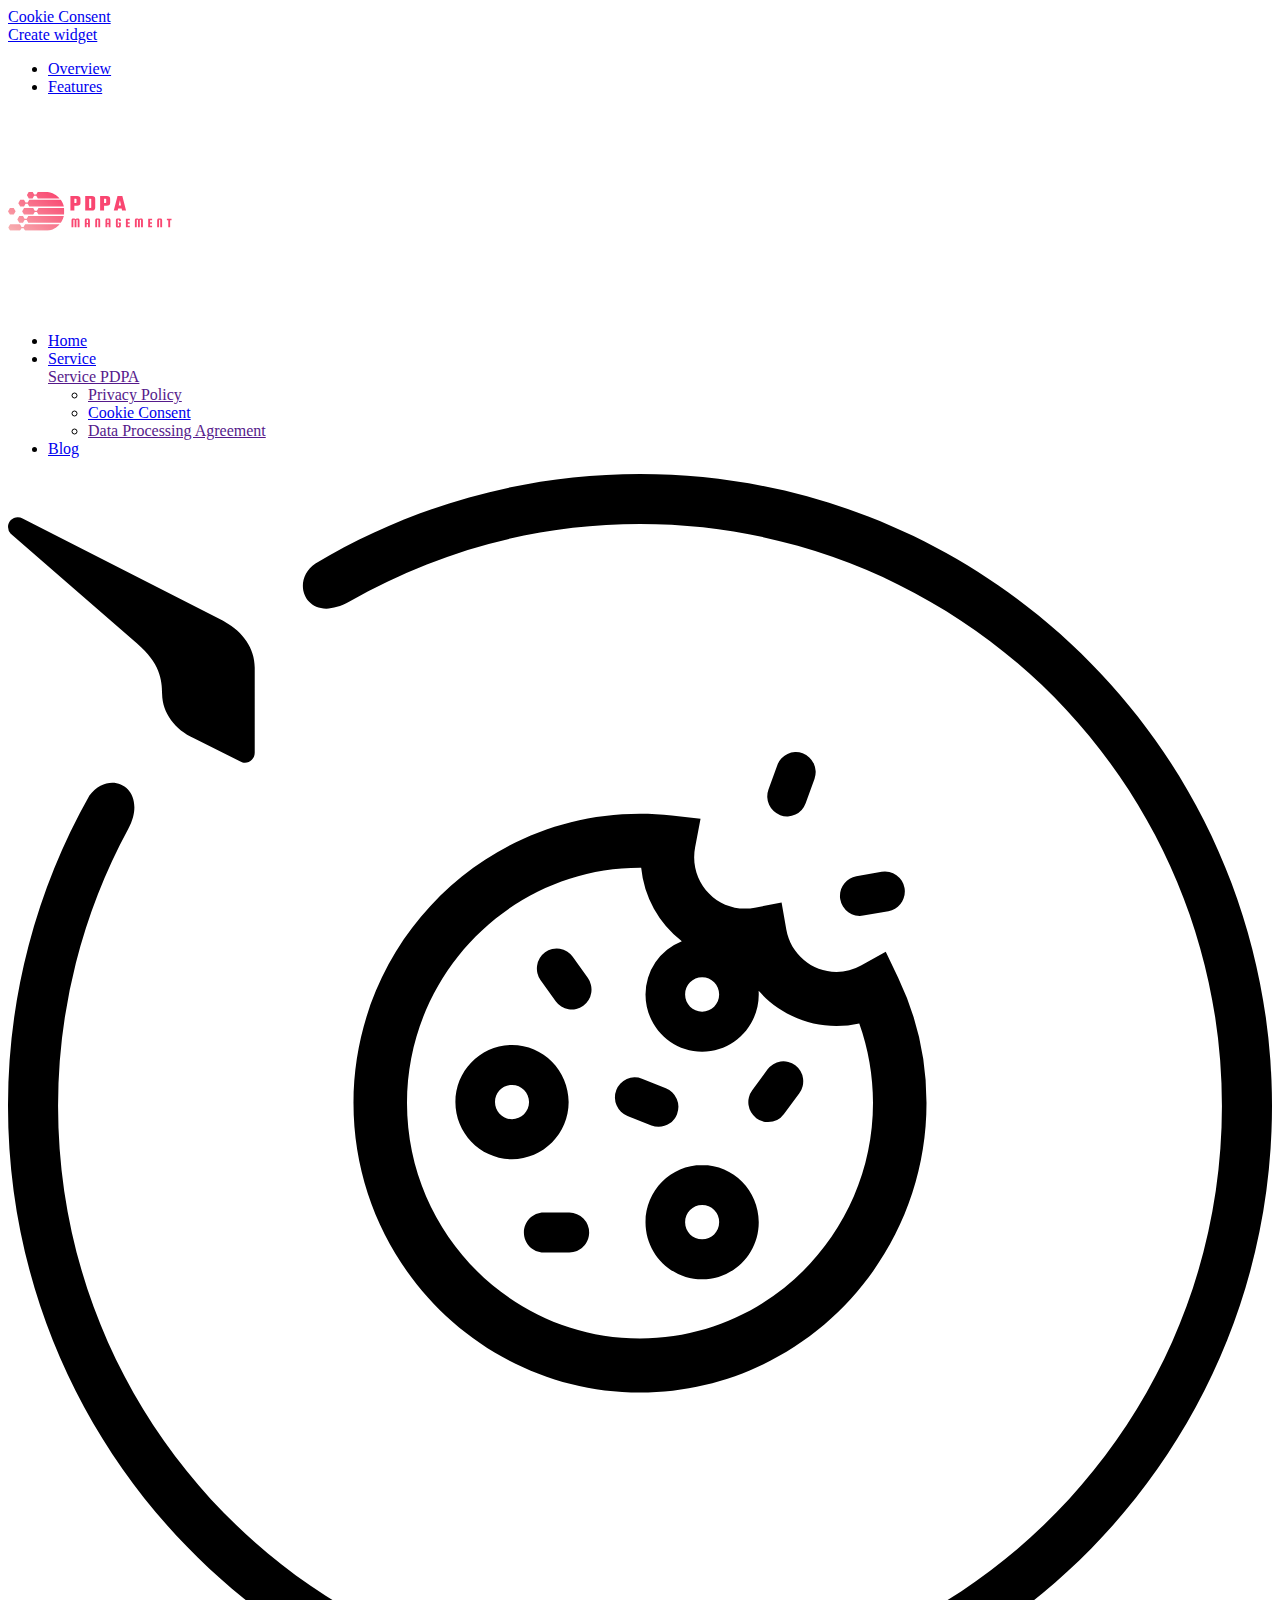
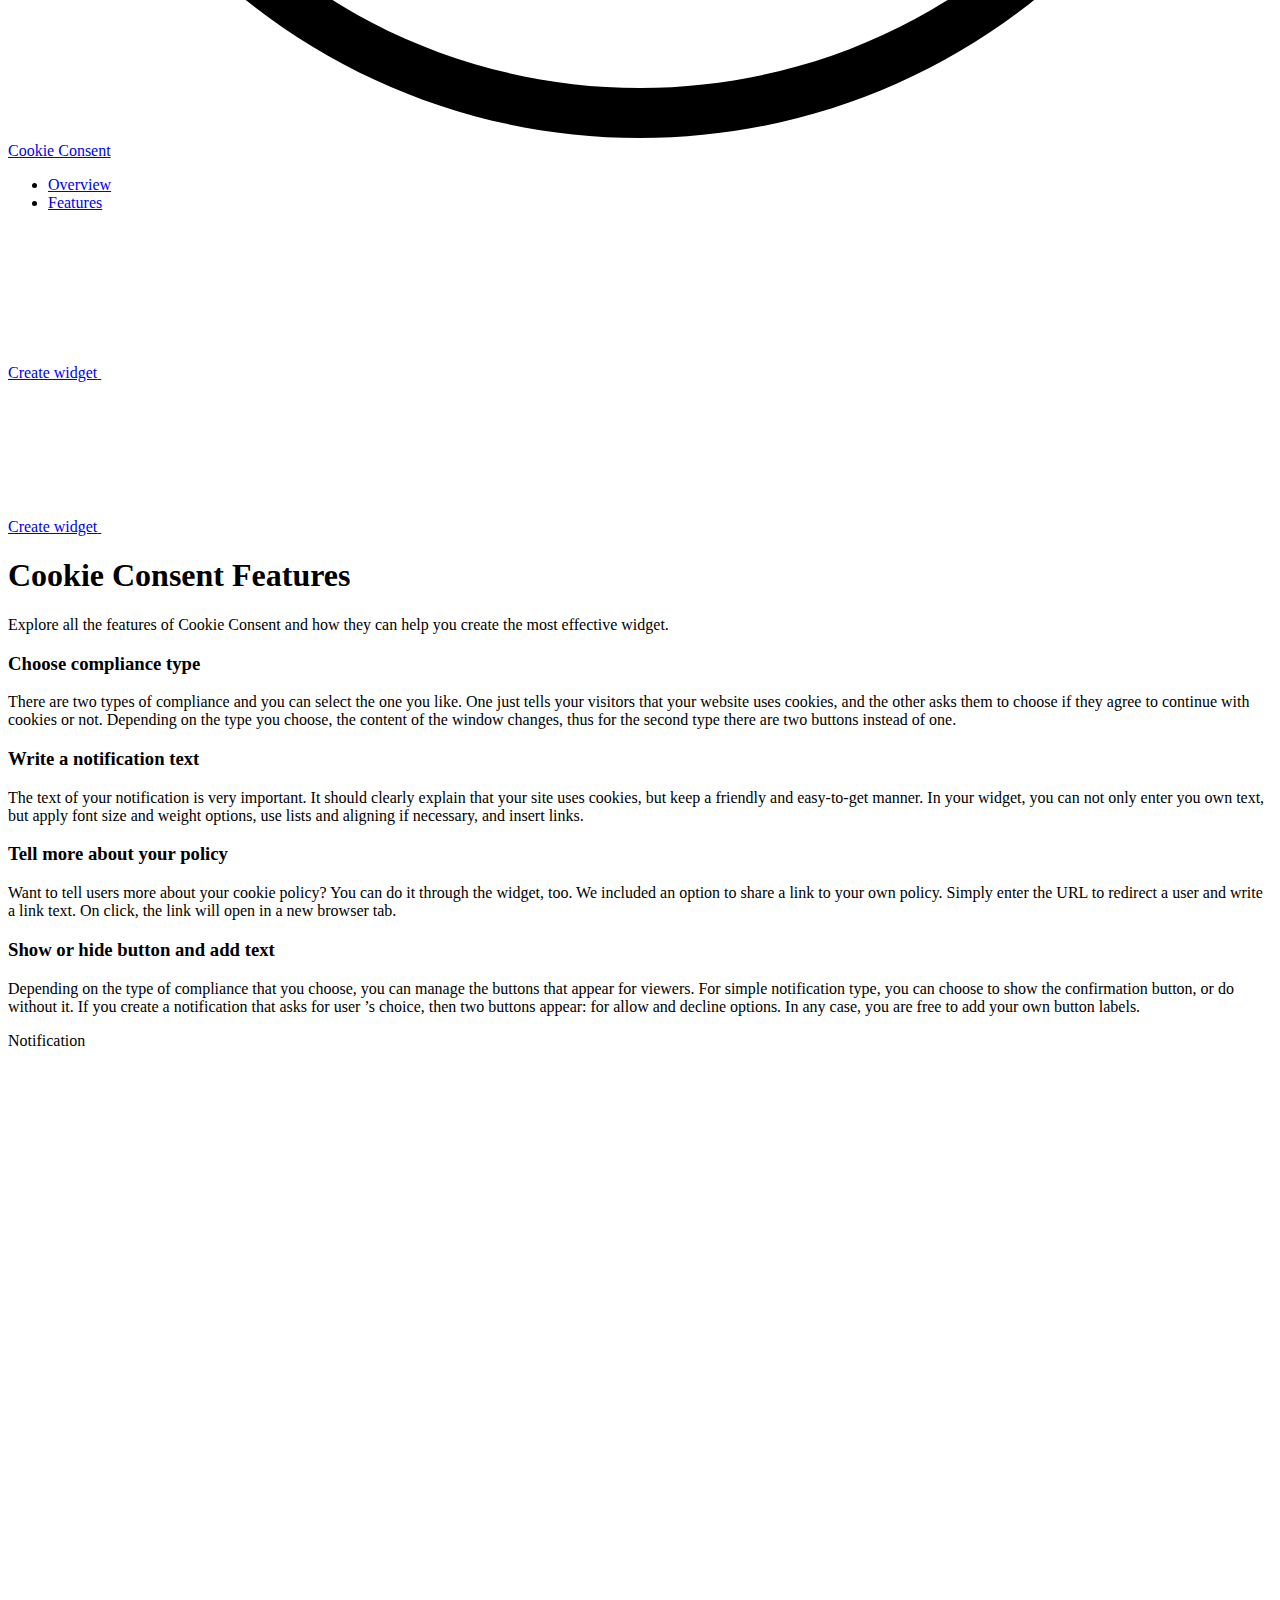
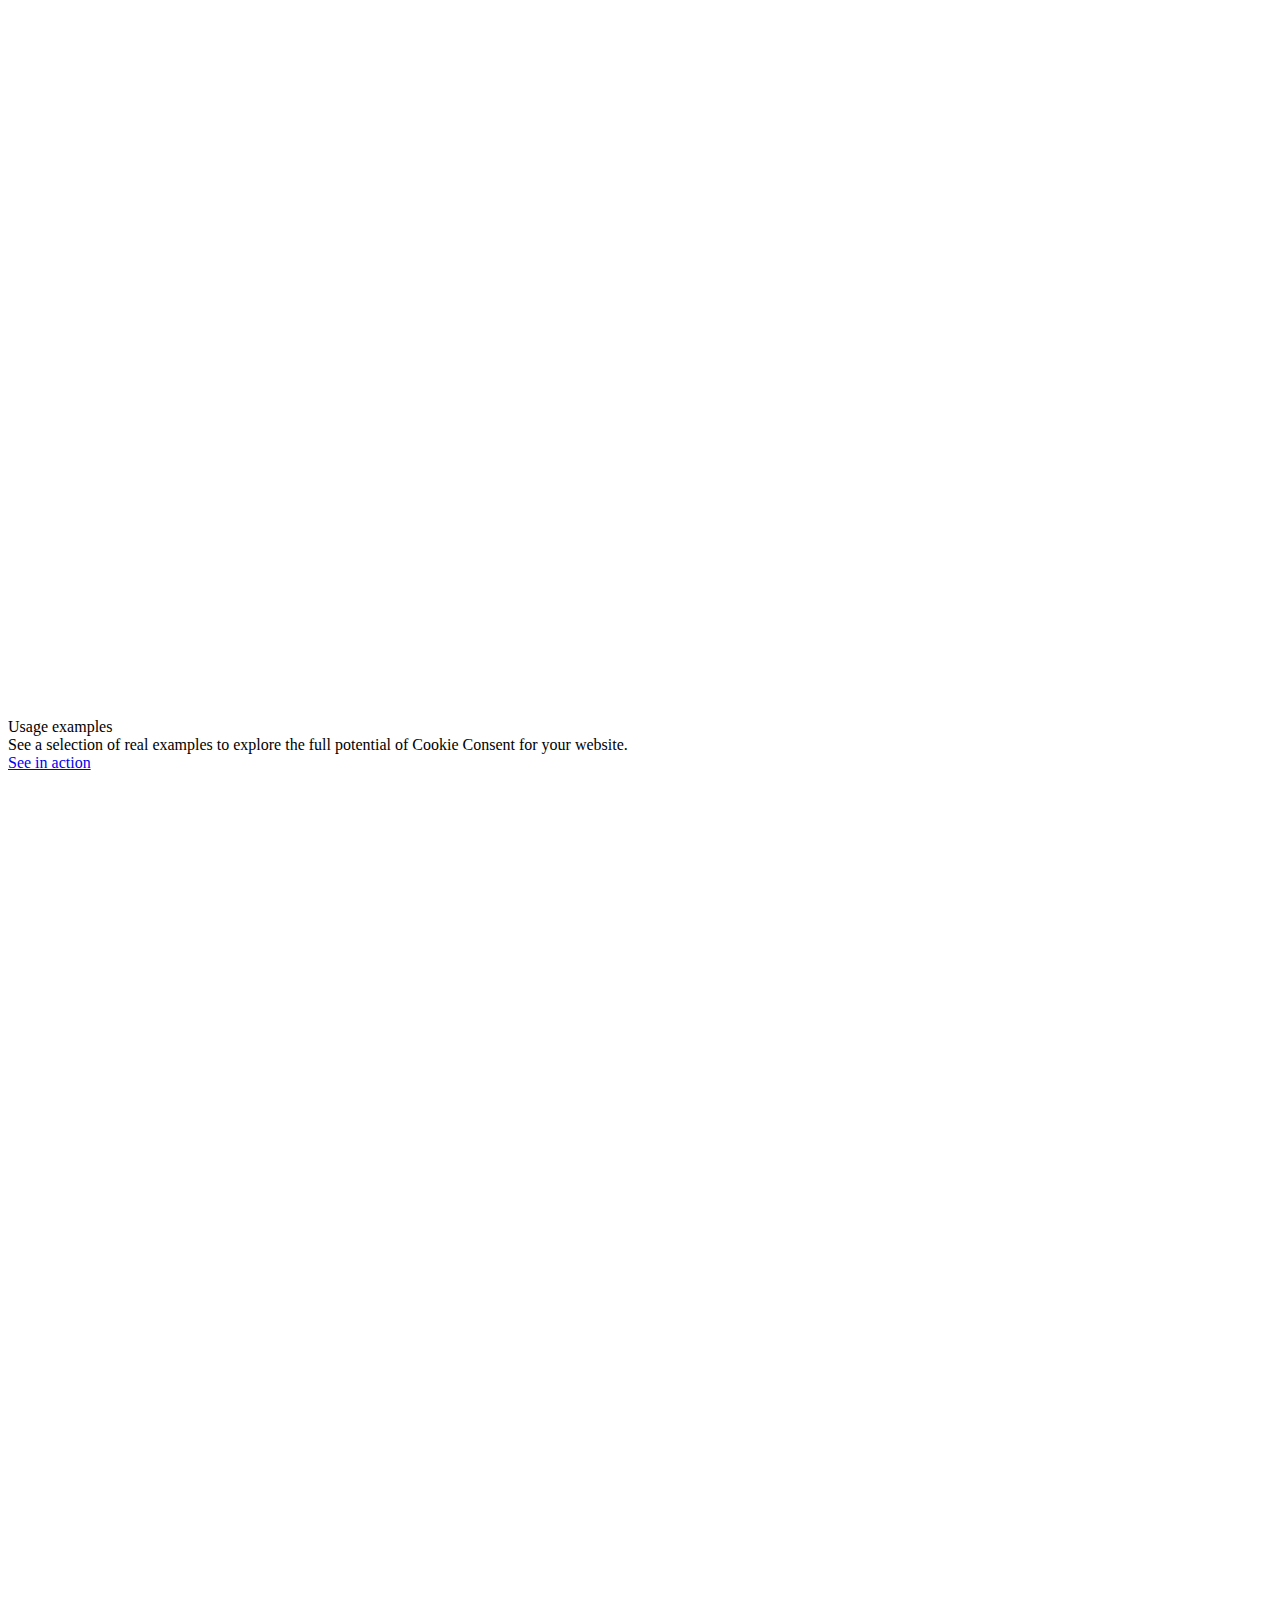
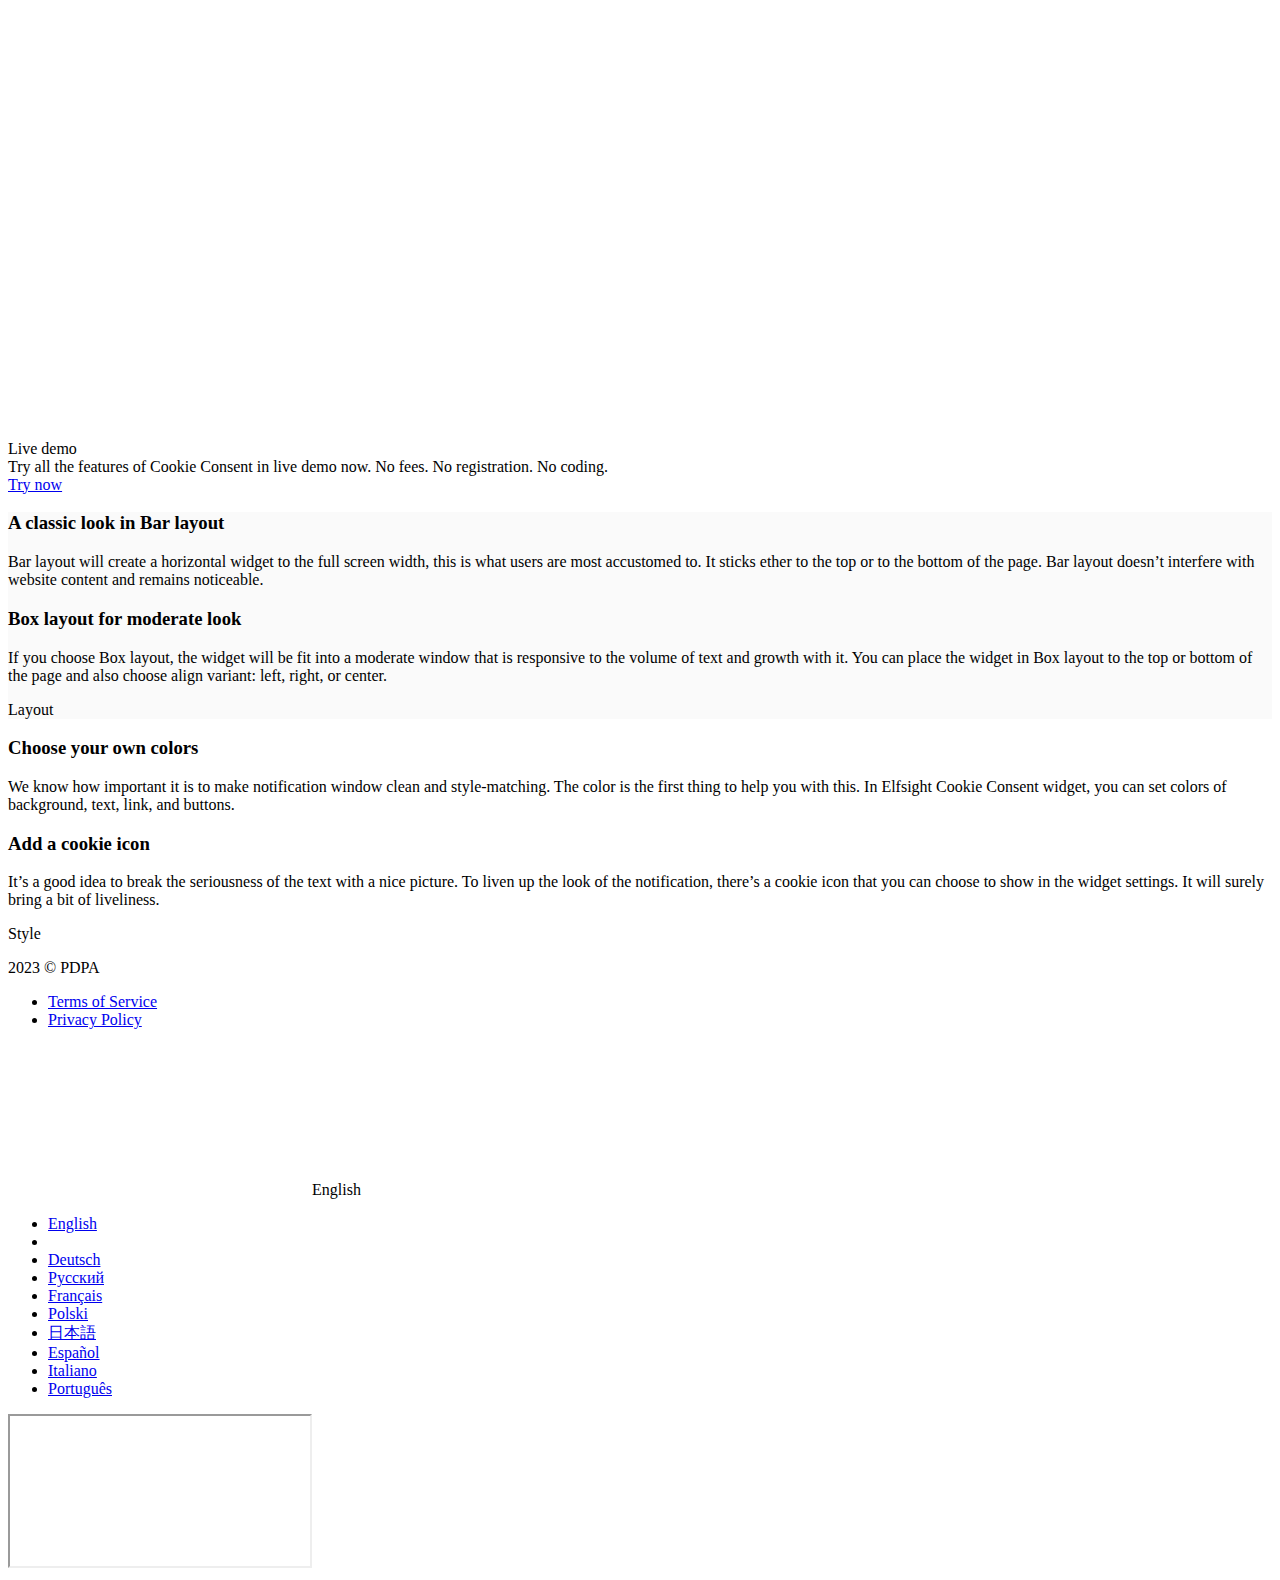
<file: features.html>
<!-- Elfsight © elfsight.com -->
<!doctype html>
<html lang="en-us">
    <head>
        <meta charset="utf-8">
        <meta name="viewport" content="width=device-width, initial-scale=1">
        <meta name="google-site-verification" content="9RcxQtBgeKAmyBs97ZmdHld-TsoiahWt0R7H3aSgfG8">
        <meta name="msvalidate.01" content="F2E329228CFEF63B8AB8CC9B2D226F66">
        <meta name="theme-color" content="#FFFFFF">
        <script src="https://www.googleoptimize.com/optimize.js?id=OPT-NLMFLMW" defer></script>
        <title>Responsive Cookie Consent — Features (15+ custom settings)</title>
        <script>
            let isIframe = (top.location != self.location);

            if (isIframe && !!~location.search.indexOf('reset_frame=true')) {
                top.location.href = location.href.replace('?reset_frame=true', '');
            }
        </script>
        <script>
            let language = navigator.languages && navigator.languages[0] || // Chrome / Firefox
            navigator.language || // All browsers
            navigator.userLanguage;
            // IE <= 10

            language = language.substr(0, 2);

            if (language === "de") {
                const parts = `; ${document.cookie}`.split(`; pmt1_first_time=`);
                let pmt1FirstTime = 0;
                if (parts.length === 2) {
                    pmt1FirstTime = parts.pop().split(";").shift();
                }

                if (!pmt1FirstTime) {
                    let date = new Date();
                    date.setTime(date.getTime() + (28 * 24 * 60 * 60 * 1000));

                    const expires = "; expires=" + date.toUTCString();
                    document.cookie = "pmt1_first_time=1; expires=" + expires + "; path=/";

                    const resultLang = Math.random() >= 0.5 ? "en" : "de";
                    const enUrl = "https://elfsight.com/cookie-consent-widget/features/";
                    const deUrl = "https://elfsight.com/de/cookie-consent-widget/features/";

                    let resultUrl = new URL(resultLang === "en" ? enUrl : deUrl);
                    resultUrl.searchParams.set("pmt1_lang", resultLang);

                    window.location.href = resultUrl.toString();
                }
            }
        </script>
        <meta name='robots' content='index, follow, max-image-preview:large, max-snippet:-1, max-video-preview:-1'/>
        <!-- This site is optimized with the Yoast SEO plugin v19.5.1 - https://yoast.com/wordpress/plugins/seo/ -->
        <meta name="description" content="Try all the Cookie Consent features in a live demo. Custom settings and a fully responsive Cookie widget layout for any device."/>
        <link rel="canonical" href="https://elfsight.com/cookie-consent-widget/features/"/>
        <meta property="og:locale" content="en_US"/>
        <meta property="og:type" content="article"/>
        <meta property="og:title" content="Responsive Cookie Consent — Features (15+ custom settings)"/>
        <meta property="og:description" content="Try all the Cookie Consent features in a live demo. Custom settings and a fully responsive Cookie widget layout for any device."/>
        <meta property="og:url" content="https://elfsight.com/cookie-consent-widget/features/"/>
        <meta property="og:site_name" content="Elfsight"/>
        <meta property="article:modified_time" content="2020-07-15T12:23:32+00:00"/>
        <meta name="twitter:card" content="summary"/>
        <meta name="twitter:label1" content="Est. reading time"/>
        <meta name="twitter:data1" content="2 minutes"/>
        <!-- / Yoast SEO plugin. -->
        <style id='global-styles-inline-css' type='text/css'>
            body {
                --wp--preset--color--black: #000000;
                --wp--preset--color--cyan-bluish-gray: #abb8c3;
                --wp--preset--color--white: #ffffff;
                --wp--preset--color--pale-pink: #f78da7;
                --wp--preset--color--vivid-red: #cf2e2e;
                --wp--preset--color--luminous-vivid-orange: #ff6900;
                --wp--preset--color--luminous-vivid-amber: #fcb900;
                --wp--preset--color--light-green-cyan: #7bdcb5;
                --wp--preset--color--vivid-green-cyan: #00d084;
                --wp--preset--color--pale-cyan-blue: #8ed1fc;
                --wp--preset--color--vivid-cyan-blue: #0693e3;
                --wp--preset--color--vivid-purple: #9b51e0;
                --wp--preset--gradient--vivid-cyan-blue-to-vivid-purple: linear-gradient(135deg,rgba(6,147,227,1) 0%,rgb(155,81,224) 100%);
                --wp--preset--gradient--light-green-cyan-to-vivid-green-cyan: linear-gradient(135deg,rgb(122,220,180) 0%,rgb(0,208,130) 100%);
                --wp--preset--gradient--luminous-vivid-amber-to-luminous-vivid-orange: linear-gradient(135deg,rgba(252,185,0,1) 0%,rgba(255,105,0,1) 100%);
                --wp--preset--gradient--luminous-vivid-orange-to-vivid-red: linear-gradient(135deg,rgba(255,105,0,1) 0%,rgb(207,46,46) 100%);
                --wp--preset--gradient--very-light-gray-to-cyan-bluish-gray: linear-gradient(135deg,rgb(238,238,238) 0%,rgb(169,184,195) 100%);
                --wp--preset--gradient--cool-to-warm-spectrum: linear-gradient(135deg,rgb(74,234,220) 0%,rgb(151,120,209) 20%,rgb(207,42,186) 40%,rgb(238,44,130) 60%,rgb(251,105,98) 80%,rgb(254,248,76) 100%);
                --wp--preset--gradient--blush-light-purple: linear-gradient(135deg,rgb(255,206,236) 0%,rgb(152,150,240) 100%);
                --wp--preset--gradient--blush-bordeaux: linear-gradient(135deg,rgb(254,205,165) 0%,rgb(254,45,45) 50%,rgb(107,0,62) 100%);
                --wp--preset--gradient--luminous-dusk: linear-gradient(135deg,rgb(255,203,112) 0%,rgb(199,81,192) 50%,rgb(65,88,208) 100%);
                --wp--preset--gradient--pale-ocean: linear-gradient(135deg,rgb(255,245,203) 0%,rgb(182,227,212) 50%,rgb(51,167,181) 100%);
                --wp--preset--gradient--electric-grass: linear-gradient(135deg,rgb(202,248,128) 0%,rgb(113,206,126) 100%);
                --wp--preset--gradient--midnight: linear-gradient(135deg,rgb(2,3,129) 0%,rgb(40,116,252) 100%);
                --wp--preset--duotone--dark-grayscale: url('#wp-duotone-dark-grayscale');
                --wp--preset--duotone--grayscale: url('#wp-duotone-grayscale');
                --wp--preset--duotone--purple-yellow: url('#wp-duotone-purple-yellow');
                --wp--preset--duotone--blue-red: url('#wp-duotone-blue-red');
                --wp--preset--duotone--midnight: url('#wp-duotone-midnight');
                --wp--preset--duotone--magenta-yellow: url('#wp-duotone-magenta-yellow');
                --wp--preset--duotone--purple-green: url('#wp-duotone-purple-green');
                --wp--preset--duotone--blue-orange: url('#wp-duotone-blue-orange');
                --wp--preset--font-size--small: 13px;
                --wp--preset--font-size--medium: 20px;
                --wp--preset--font-size--large: 36px;
                --wp--preset--font-size--x-large: 42px;
            }

            .has-black-color {
                color: var(--wp--preset--color--black) !important;
            }

            .has-cyan-bluish-gray-color {
                color: var(--wp--preset--color--cyan-bluish-gray) !important;
            }

            .has-white-color {
                color: var(--wp--preset--color--white) !important;
            }

            .has-pale-pink-color {
                color: var(--wp--preset--color--pale-pink) !important;
            }

            .has-vivid-red-color {
                color: var(--wp--preset--color--vivid-red) !important;
            }

            .has-luminous-vivid-orange-color {
                color: var(--wp--preset--color--luminous-vivid-orange) !important;
            }

            .has-luminous-vivid-amber-color {
                color: var(--wp--preset--color--luminous-vivid-amber) !important;
            }

            .has-light-green-cyan-color {
                color: var(--wp--preset--color--light-green-cyan) !important;
            }

            .has-vivid-green-cyan-color {
                color: var(--wp--preset--color--vivid-green-cyan) !important;
            }

            .has-pale-cyan-blue-color {
                color: var(--wp--preset--color--pale-cyan-blue) !important;
            }

            .has-vivid-cyan-blue-color {
                color: var(--wp--preset--color--vivid-cyan-blue) !important;
            }

            .has-vivid-purple-color {
                color: var(--wp--preset--color--vivid-purple) !important;
            }

            .has-black-background-color {
                background-color: var(--wp--preset--color--black) !important;
            }

            .has-cyan-bluish-gray-background-color {
                background-color: var(--wp--preset--color--cyan-bluish-gray) !important;
            }

            .has-white-background-color {
                background-color: var(--wp--preset--color--white) !important;
            }

            .has-pale-pink-background-color {
                background-color: var(--wp--preset--color--pale-pink) !important;
            }

            .has-vivid-red-background-color {
                background-color: var(--wp--preset--color--vivid-red) !important;
            }

            .has-luminous-vivid-orange-background-color {
                background-color: var(--wp--preset--color--luminous-vivid-orange) !important;
            }

            .has-luminous-vivid-amber-background-color {
                background-color: var(--wp--preset--color--luminous-vivid-amber) !important;
            }

            .has-light-green-cyan-background-color {
                background-color: var(--wp--preset--color--light-green-cyan) !important;
            }

            .has-vivid-green-cyan-background-color {
                background-color: var(--wp--preset--color--vivid-green-cyan) !important;
            }

            .has-pale-cyan-blue-background-color {
                background-color: var(--wp--preset--color--pale-cyan-blue) !important;
            }

            .has-vivid-cyan-blue-background-color {
                background-color: var(--wp--preset--color--vivid-cyan-blue) !important;
            }

            .has-vivid-purple-background-color {
                background-color: var(--wp--preset--color--vivid-purple) !important;
            }

            .has-black-border-color {
                border-color: var(--wp--preset--color--black) !important;
            }

            .has-cyan-bluish-gray-border-color {
                border-color: var(--wp--preset--color--cyan-bluish-gray) !important;
            }

            .has-white-border-color {
                border-color: var(--wp--preset--color--white) !important;
            }

            .has-pale-pink-border-color {
                border-color: var(--wp--preset--color--pale-pink) !important;
            }

            .has-vivid-red-border-color {
                border-color: var(--wp--preset--color--vivid-red) !important;
            }

            .has-luminous-vivid-orange-border-color {
                border-color: var(--wp--preset--color--luminous-vivid-orange) !important;
            }

            .has-luminous-vivid-amber-border-color {
                border-color: var(--wp--preset--color--luminous-vivid-amber) !important;
            }

            .has-light-green-cyan-border-color {
                border-color: var(--wp--preset--color--light-green-cyan) !important;
            }

            .has-vivid-green-cyan-border-color {
                border-color: var(--wp--preset--color--vivid-green-cyan) !important;
            }

            .has-pale-cyan-blue-border-color {
                border-color: var(--wp--preset--color--pale-cyan-blue) !important;
            }

            .has-vivid-cyan-blue-border-color {
                border-color: var(--wp--preset--color--vivid-cyan-blue) !important;
            }

            .has-vivid-purple-border-color {
                border-color: var(--wp--preset--color--vivid-purple) !important;
            }

            .has-vivid-cyan-blue-to-vivid-purple-gradient-background {
                background: var(--wp--preset--gradient--vivid-cyan-blue-to-vivid-purple) !important;
            }

            .has-light-green-cyan-to-vivid-green-cyan-gradient-background {
                background: var(--wp--preset--gradient--light-green-cyan-to-vivid-green-cyan) !important;
            }

            .has-luminous-vivid-amber-to-luminous-vivid-orange-gradient-background {
                background: var(--wp--preset--gradient--luminous-vivid-amber-to-luminous-vivid-orange) !important;
            }

            .has-luminous-vivid-orange-to-vivid-red-gradient-background {
                background: var(--wp--preset--gradient--luminous-vivid-orange-to-vivid-red) !important;
            }

            .has-very-light-gray-to-cyan-bluish-gray-gradient-background {
                background: var(--wp--preset--gradient--very-light-gray-to-cyan-bluish-gray) !important;
            }

            .has-cool-to-warm-spectrum-gradient-background {
                background: var(--wp--preset--gradient--cool-to-warm-spectrum) !important;
            }

            .has-blush-light-purple-gradient-background {
                background: var(--wp--preset--gradient--blush-light-purple) !important;
            }

            .has-blush-bordeaux-gradient-background {
                background: var(--wp--preset--gradient--blush-bordeaux) !important;
            }

            .has-luminous-dusk-gradient-background {
                background: var(--wp--preset--gradient--luminous-dusk) !important;
            }

            .has-pale-ocean-gradient-background {
                background: var(--wp--preset--gradient--pale-ocean) !important;
            }

            .has-electric-grass-gradient-background {
                background: var(--wp--preset--gradient--electric-grass) !important;
            }

            .has-midnight-gradient-background {
                background: var(--wp--preset--gradient--midnight) !important;
            }

            .has-small-font-size {
                font-size: var(--wp--preset--font-size--small) !important;
            }

            .has-medium-font-size {
                font-size: var(--wp--preset--font-size--medium) !important;
            }

            .has-large-font-size {
                font-size: var(--wp--preset--font-size--large) !important;
            }

            .has-x-large-font-size {
                font-size: var(--wp--preset--font-size--x-large) !important;
            }
        </style>
        <link rel='stylesheet' id='main-css' href='https://elfsight.com/wp-content/themes/elfsight/frontend/assets/main.css?ver=2.9.59' type='text/css' media='all'/>
        <style id='rocket-lazyload-inline-css' type='text/css'>
            .rll-youtube-player {
                position: relative;
                padding-bottom: 56.23%;
                height: 0;
                overflow: hidden;
                max-width: 100%;
            }

            .rll-youtube-player:focus-within {
                outline: 2px solid currentColor;
                outline-offset: 5px;
            }

            .rll-youtube-player iframe {
                position: absolute;
                top: 0;
                left: 0;
                width: 100%;
                height: 100%;
                z-index: 100;
                background: 0 0
            }

            .rll-youtube-player img {
                bottom: 0;
                display: block;
                left: 0;
                margin: auto;
                max-width: 100%;
                width: 100%;
                position: absolute;
                right: 0;
                top: 0;
                border: none;
                height: auto;
                -webkit-transition: .4s all;
                -moz-transition: .4s all;
                transition: .4s all
            }

            .rll-youtube-player img:hover {
                -webkit-filter: brightness(75%)
            }

            .rll-youtube-player .play {
                height: 100%;
                width: 100%;
                left: 0;
                top: 0;
                position: absolute;
                background: url(https://elfsight.com/wp-content/plugins/wp-rocket/assets/img/youtube.png) no-repeat center;
                background-color: transparent !important;
                cursor: pointer;
                border: none;
            }
        </style>
        <link rel="https://api.w.org/" href="https://elfsight.com/wp-json/"/>
        <link rel="alternate" type="application/json" href="https://elfsight.com/wp-json/wp/v2/pages/20879"/>
        <link rel="EditURI" type="application/rsd+xml" title="RSD" href="https://elfsight.com/xmlrpc.php?rsd"/>
        <link rel="wlwmanifest" type="application/wlwmanifest+xml" href="https://elfsight.com/wp-includes/wlwmanifest.xml"/>
        <meta name="generator" content="WordPress 6.0.5"/>
        <link rel="alternate" type="application/json+oembed" href="https://elfsight.com/wp-json/oembed/1.0/embed?url=https%3A%2F%2Felfsight.com%2Fcookie-consent-widget%2Ffeatures%2F"/>
        <link rel="alternate" type="text/xml+oembed" href="https://elfsight.com/wp-json/oembed/1.0/embed?url=https%3A%2F%2Felfsight.com%2Fcookie-consent-widget%2Ffeatures%2F&#038;format=xml"/>
        <link rel="alternate" hreflang="x-default" href="https://elfsight.com/cookie-consent-widget/features/"/>
        <link rel="alternate" hreflang="en" href="https://elfsight.com/cookie-consent-widget/features/"/>
        <link rel="alternate" hreflang="ru" href="https://elfsight.com/ru/cookie-consent-widget/features/"/>
        <link rel="alternate" hreflang="de" href="https://elfsight.com/de/cookie-consent-widget/features/"/>
        <link rel="alternate" hreflang="fr" href="https://elfsight.com/fr/cookie-consent-widget/features/"/>
        <link rel="alternate" hreflang="pl" href="https://elfsight.com/pl/cookie-consent-widget/features/"/>
        <link rel="alternate" hreflang="it" href="https://elfsight.com/it/cookie-consent-widget/features/"/>
        <noscript>
            <style id="rocket-lazyload-nojs-css">
                .rll-youtube-player, [data-lazy-src] {
                    display: none !important;
                }
            </style>
        </noscript>
    </head>
    <body class="has-page-header">
        <!-- Yandex.Metrika counter -->
        <script type="text/javascript">
            (function(d, w, c) {
                (w[c] = w[c] || []).push(function() {
                    try {
                        w.yaCounter28827680 = new Ya.Metrika({
                            id: 28827680,
                            clickmap: true,
                            trackLinks: true,
                            accurateTrackBounce: true,
                            trackHash: true
                        });
                    } catch (e) {}
                });
                var n = d.getElementsByTagName("script")[0]
                  , s = d.createElement("script")
                  , f = function() {
                    n.parentNode.insertBefore(s, n);
                };
                s.type = "text/javascript";
                s.async = true;
                s.src = "https://mc.yandex.ru/metrika/watch.js";
                if (w.opera == "[object Opera]") {
                    d.addEventListener("DOMContentLoaded", f, false);
                } else {
                    f();
                }
            }
            )(document, window, "yandex_metrika_callbacks");
        </script>
        <noscript>
            <div>
                <img src="https://mc.yandex.ru/watch/28827680" style="position:absolute; left:-9999px;" alt=""/>
            </div>
        </noscript>
        <!-- /Yandex.Metrika counter -->
        <!-- Facebook Pixel Code -->
        <script>
            !function(f, b, e, v, n, t, s) {
                if (f.fbq)
                    return;
                n = f.fbq = function() {
                    n.callMethod ? n.callMethod.apply(n, arguments) : n.queue.push(arguments)
                }
                ;
                if (!f._fbq)
                    f._fbq = n;
                n.push = n;
                n.loaded = !0;
                n.version = '2.0';
                n.queue = [];
                t = b.createElement(e);
                t.async = !0;
                t.src = v;
                s = b.getElementsByTagName(e)[0];
                s.parentNode.insertBefore(t, s)
            }(window, document, 'script', 'https://connect.facebook.net/en_US/fbevents.js');
            fbq('init', '1246061468809857');
            fbq('track', 'PageView');
        </script>
        <noscript>
            <img height="1" width="1" style="display:none" src="https://www.facebook.com/tr?id=1246061468809857&ev=PageView&noscript=1"/>
        </noscript>
        <!-- /End Facebook Pixel Code -->
        <!-- Microsoft Conversion Tracking -->
        <script>
            (function(w, d, t, r, u) {
                var f, n, i;
                w[u] = w[u] || [],
                f = function() {
                    var o = {
                        ti: " 148024786"
                    };
                    o.q = w[u],
                    w[u] = new UET(o),
                    w[u].push("pageLoad")
                }
                ,
                n = d.createElement(t),
                n.src = r,
                n.async = 1,
                n.onload = n.onreadystatechange = function() {
                    var s = this.readyState;
                    s && s !== "loaded" && s !== "complete" || (f(),
                    n.onload = n.onreadystatechange = null)
                }
                ,
                i = d.getElementsByTagName(t)[0],
                i.parentNode.insertBefore(n, i)
            }
            )(window, document, "script", "//bat.bing.com/bat.js", "uetq");
        </script>
        <!-- /End Microsoft Conversion Tracking -->
        <!-- Google.Analytics 4 -->
        <script async src="https://www.googletagmanager.com/gtag/js?id=G-9MMWDSS0L5"></script>
        <script>
            window.dataLayer = window.dataLayer || [];
            function gtag() {
                dataLayer.push(arguments);
            }
            gtag('js', new Date());
            gtag('config', 'G-9MMWDSS0L5');
        </script>
        <!-- /Google.Analytics 4 -->
        <div class="mobile-ui">
            <header class="mobile-ui-page-header">
            <div class="mobile-ui-page-header-title">
                <a href="indexx.html">Cookie Consent</a>
            </div>
        
            <div class="mobile-ui-page-header-toggle">
                <div class="mobile-ui-page-header-toggle-icon"></div>
            </div>
        
            <div class="mobile-ui-page-header-actions">
               <a class="button-green button-28 button" 
               href="https://elfsight.com/cookie-consent-widget/create/">Create widget</a>
            </div>
        </header>
        
        <nav class="mobile-ui-page-header-menu">
            <div class="mobile-ui-page-header-menu-inner">
                            <ul class="mobile-ui-page-header-menu-list nav">
                                            <li class="mobile-ui-page-header-menu-list-item-overview mobile-ui-page-header-menu-list-item">
                                <a href="https://elfsight.com/cookie-consent-widget/">Overview</a></li>
                                            <li class="mobile-ui-page-header-menu-list-item-features mobile-ui-page-header-menu-list-item">
                                <a href="https://elfsight.com/cookie-consent-widget/features/">Features</a></li>
                                            
                                    </ul>
                    </div>
        </nav>
        </div>
        
                <div class="outer">
                    <div class="header-container">
                        
                        <header class="header-main header-bar">
                            <div class="inner">
                               <a class="header-logo" href="index.html" title="PDPA">
                                        
                                        <svg xmlns="http://www.w3.org/2000/svg" xmlns:xlink="http://www.w3.org/1999/xlink" width="170" zoomAndPan="magnify" viewBox="0 0 375 374.999991" height="200" preserveAspectRatio="xMidYMid meet" version="1.0"><defs><g/><clipPath id="18ee6b2893"><path d="M 0 142.828125 L 124.5 142.828125 L 124.5 229.078125 L 0 229.078125 Z M 0 142.828125 " clip-rule="nonzero"/></clipPath><clipPath id="20c9bc0428"><path d="M 53.050781 211.183594 L 116.34375 211.183594 C 117.691406 209.3125 118.894531 207.328125 119.933594 205.253906 C 119.957031 205.214844 119.972656 205.171875 119.992188 205.136719 C 120.429688 204.257812 120.835938 203.359375 121.214844 202.449219 C 122.007812 200.539062 122.667969 198.558594 123.179688 196.519531 L 44.644531 196.519531 L 42.542969 200.1875 L 41.242188 202.449219 L 36.539062 202.449219 L 35.238281 200.1875 L 33.136719 196.519531 L 24.730469 196.519531 L 22.628906 200.1875 L 20.527344 203.851562 L 22.628906 207.515625 L 24.730469 211.183594 L 33.136719 211.183594 L 35.238281 207.515625 L 36.539062 205.253906 L 41.242188 205.253906 L 42.542969 207.515625 L 44.644531 211.183594 Z M 43.421875 169.457031 L 44.722656 171.722656 L 46.824219 175.390625 L 123.179688 175.390625 C 122.667969 173.351562 122.007812 171.371094 121.214844 169.457031 C 120.839844 168.546875 120.429688 167.652344 119.992188 166.773438 C 119.972656 166.734375 119.957031 166.695312 119.933594 166.65625 C 118.894531 164.578125 117.691406 162.597656 116.34375 160.726562 L 46.824219 160.726562 L 44.722656 164.394531 L 43.421875 166.65625 L 38.714844 166.65625 L 37.417969 164.394531 L 35.316406 160.726562 L 26.914062 160.726562 L 24.808594 164.394531 L 22.707031 168.058594 L 24.808594 171.722656 L 26.914062 175.390625 L 35.316406 175.390625 L 37.417969 171.722656 L 38.714844 169.457031 Z M 103.273438 148.761719 C 96.921875 144.992188 89.535156 142.828125 81.671875 142.828125 L 65.746094 142.828125 L 63.644531 146.496094 L 62.347656 148.761719 L 57.640625 148.761719 L 54.242188 142.828125 L 45.835938 142.828125 L 43.734375 146.496094 L 42.4375 148.757812 L 41.632812 150.160156 L 42.4375 151.558594 L 43.734375 153.824219 L 45.835938 157.492188 L 54.242188 157.492188 L 56.34375 153.824219 L 57.640625 151.558594 L 62.347656 151.558594 L 63.644531 153.824219 L 65.746094 157.492188 L 113.773438 157.492188 C 111.859375 155.308594 109.734375 153.320312 107.425781 151.558594 C 106.097656 150.546875 104.714844 149.613281 103.273438 148.757812 Z M 16.820312 185.953125 L 14.71875 182.289062 L 12.617188 178.621094 L 4.214844 178.621094 L 2.113281 182.289062 L 0.0117188 185.953125 L 2.113281 189.621094 L 4.214844 193.285156 L 12.617188 193.285156 L 14.71875 189.621094 Z M 26.328125 214.417969 L 4.859375 214.417969 L 2.757812 218.082031 L 0.65625 221.75 L 2.757812 225.414062 L 4.859375 229.082031 L 26.328125 229.082031 L 28.425781 225.414062 L 29.726562 223.152344 L 34.429688 223.152344 L 35.730469 225.414062 L 37.832031 229.082031 L 81.667969 229.082031 C 89.535156 229.082031 96.921875 226.917969 103.273438 223.152344 C 104.710938 222.296875 106.097656 221.359375 107.425781 220.347656 C 109.734375 218.589844 111.859375 216.601562 113.773438 214.417969 L 37.832031 214.417969 L 35.730469 218.082031 L 34.429688 220.347656 L 29.726562 220.347656 L 28.425781 218.082031 Z M 55.65625 178.625 L 35.371094 178.625 L 33.265625 182.289062 L 31.96875 184.554688 L 31.167969 185.953125 L 31.96875 187.355469 L 33.265625 189.621094 L 35.371094 193.285156 L 55.65625 193.285156 L 57.757812 189.621094 L 59.058594 187.355469 L 63.765625 187.355469 L 62.960938 185.953125 L 65.0625 189.621094 L 67.164062 193.285156 L 123.867188 193.285156 C 124.199219 191.347656 124.402344 189.371094 124.46875 187.355469 C 124.480469 186.890625 124.488281 186.421875 124.488281 185.953125 C 124.488281 185.488281 124.480469 185.019531 124.46875 184.554688 C 124.402344 182.539062 124.199219 180.5625 123.867188 178.625 L 67.164062 178.625 L 65.0625 182.289062 L 62.960938 185.957031 L 63.765625 184.554688 L 59.058594 184.554688 L 57.757812 182.289062 Z M 55.65625 178.625 " clip-rule="evenodd"/></clipPath><linearGradient x1="2685.782283" gradientTransform="matrix(0.0450201, 0, 0, 0.0453401, 0.0108864, 142.829807)" y1="-54.272125" x2="914.653944" gradientUnits="userSpaceOnUse" y2="2529.313793" id="5334a74a30"><stop stop-opacity="1" stop-color="rgb(97.599792%, 27.49939%, 44.299316%)" offset="0"/><stop stop-opacity="1" stop-color="rgb(97.599792%, 27.49939%, 44.299316%)" offset="0.0625"/><stop stop-opacity="1" stop-color="rgb(97.598267%, 27.586365%, 44.352722%)" offset="0.078125"/><stop stop-opacity="1" stop-color="rgb(97.593689%, 27.854919%, 44.514465%)" offset="0.0859375"/><stop stop-opacity="1" stop-color="rgb(97.58606%, 28.213501%, 44.73114%)" offset="0.09375"/><stop stop-opacity="1" stop-color="rgb(97.579956%, 28.573608%, 44.947815%)" offset="0.101562"/><stop stop-opacity="1" stop-color="rgb(97.573853%, 28.93219%, 45.16449%)" offset="0.109375"/><stop stop-opacity="1" stop-color="rgb(97.567749%, 29.292297%, 45.381165%)" offset="0.117188"/><stop stop-opacity="1" stop-color="rgb(97.561646%, 29.650879%, 45.597839%)" offset="0.125"/><stop stop-opacity="1" stop-color="rgb(97.555542%, 30.010986%, 45.812988%)" offset="0.132812"/><stop stop-opacity="1" stop-color="rgb(97.549438%, 30.369568%, 46.029663%)" offset="0.140625"/><stop stop-opacity="1" stop-color="rgb(97.543335%, 30.729675%, 46.246338%)" offset="0.148438"/><stop stop-opacity="1" stop-color="rgb(97.537231%, 31.088257%, 46.463013%)" offset="0.15625"/><stop stop-opacity="1" stop-color="rgb(97.531128%, 31.448364%, 46.679688%)" offset="0.164062"/><stop stop-opacity="1" stop-color="rgb(97.525024%, 31.806946%, 46.896362%)" offset="0.171875"/><stop stop-opacity="1" stop-color="rgb(97.517395%, 32.167053%, 47.113037%)" offset="0.179688"/><stop stop-opacity="1" stop-color="rgb(97.511292%, 32.525635%, 47.329712%)" offset="0.1875"/><stop stop-opacity="1" stop-color="rgb(97.505188%, 32.885742%, 47.546387%)" offset="0.195312"/><stop stop-opacity="1" stop-color="rgb(97.499084%, 33.244324%, 47.763062%)" offset="0.203125"/><stop stop-opacity="1" stop-color="rgb(97.492981%, 33.602905%, 47.979736%)" offset="0.210938"/><stop stop-opacity="1" stop-color="rgb(97.486877%, 33.963013%, 48.196411%)" offset="0.21875"/><stop stop-opacity="1" stop-color="rgb(97.480774%, 34.321594%, 48.413086%)" offset="0.226563"/><stop stop-opacity="1" stop-color="rgb(97.47467%, 34.681702%, 48.629761%)" offset="0.234375"/><stop stop-opacity="1" stop-color="rgb(97.468567%, 35.040283%, 48.846436%)" offset="0.242188"/><stop stop-opacity="1" stop-color="rgb(97.462463%, 35.400391%, 49.06311%)" offset="0.25"/><stop stop-opacity="1" stop-color="rgb(97.45636%, 35.758972%, 49.279785%)" offset="0.257812"/><stop stop-opacity="1" stop-color="rgb(97.44873%, 36.11908%, 49.49646%)" offset="0.265625"/><stop stop-opacity="1" stop-color="rgb(97.442627%, 36.477661%, 49.713135%)" offset="0.273438"/><stop stop-opacity="1" stop-color="rgb(97.436523%, 36.837769%, 49.92981%)" offset="0.28125"/><stop stop-opacity="1" stop-color="rgb(97.43042%, 37.19635%, 50.146484%)" offset="0.289063"/><stop stop-opacity="1" stop-color="rgb(97.424316%, 37.556458%, 50.363159%)" offset="0.296875"/><stop stop-opacity="1" stop-color="rgb(97.418213%, 37.915039%, 50.579834%)" offset="0.304688"/><stop stop-opacity="1" stop-color="rgb(97.412109%, 38.275146%, 50.796509%)" offset="0.3125"/><stop stop-opacity="1" stop-color="rgb(97.406006%, 38.633728%, 51.013184%)" offset="0.320312"/><stop stop-opacity="1" stop-color="rgb(97.399902%, 38.993835%, 51.229858%)" offset="0.328125"/><stop stop-opacity="1" stop-color="rgb(97.393799%, 39.352417%, 51.446533%)" offset="0.335938"/><stop stop-opacity="1" stop-color="rgb(97.387695%, 39.712524%, 51.663208%)" offset="0.34375"/><stop stop-opacity="1" stop-color="rgb(97.380066%, 40.071106%, 51.879883%)" offset="0.351562"/><stop stop-opacity="1" stop-color="rgb(97.373962%, 40.429688%, 52.096558%)" offset="0.359375"/><stop stop-opacity="1" stop-color="rgb(97.367859%, 40.789795%, 52.313232%)" offset="0.367188"/><stop stop-opacity="1" stop-color="rgb(97.361755%, 41.148376%, 52.529907%)" offset="0.375"/><stop stop-opacity="1" stop-color="rgb(97.355652%, 41.508484%, 52.746582%)" offset="0.382813"/><stop stop-opacity="1" stop-color="rgb(97.349548%, 41.867065%, 52.963257%)" offset="0.390625"/><stop stop-opacity="1" stop-color="rgb(97.343445%, 42.227173%, 53.179932%)" offset="0.398438"/><stop stop-opacity="1" stop-color="rgb(97.337341%, 42.585754%, 53.396606%)" offset="0.40625"/><stop stop-opacity="1" stop-color="rgb(97.331238%, 42.945862%, 53.613281%)" offset="0.414063"/><stop stop-opacity="1" stop-color="rgb(97.325134%, 43.304443%, 53.829956%)" offset="0.421875"/><stop stop-opacity="1" stop-color="rgb(97.319031%, 43.664551%, 54.046631%)" offset="0.429688"/><stop stop-opacity="1" stop-color="rgb(97.311401%, 44.023132%, 54.263306%)" offset="0.4375"/><stop stop-opacity="1" stop-color="rgb(97.305298%, 44.38324%, 54.47998%)" offset="0.445312"/><stop stop-opacity="1" stop-color="rgb(97.299194%, 44.741821%, 54.696655%)" offset="0.453125"/><stop stop-opacity="1" stop-color="rgb(97.293091%, 45.101929%, 54.91333%)" offset="0.460937"/><stop stop-opacity="1" stop-color="rgb(97.286987%, 45.46051%, 55.130005%)" offset="0.46875"/><stop stop-opacity="1" stop-color="rgb(97.280884%, 45.820618%, 55.34668%)" offset="0.476562"/><stop stop-opacity="1" stop-color="rgb(97.27478%, 46.179199%, 55.563354%)" offset="0.484375"/><stop stop-opacity="1" stop-color="rgb(97.268677%, 46.539307%, 55.780029%)" offset="0.492188"/><stop stop-opacity="1" stop-color="rgb(97.262573%, 46.897888%, 55.996704%)" offset="0.499101"/><stop stop-opacity="1" stop-color="rgb(97.259521%, 47.077942%, 56.105042%)" offset="0.5"/><stop stop-opacity="1" stop-color="rgb(97.25647%, 47.257996%, 56.213379%)" offset="0.500899"/><stop stop-opacity="1" stop-color="rgb(97.253418%, 47.438049%, 56.321716%)" offset="0.507812"/><stop stop-opacity="1" stop-color="rgb(97.250366%, 47.616577%, 56.430054%)" offset="0.515625"/><stop stop-opacity="1" stop-color="rgb(97.242737%, 47.975159%, 56.646729%)" offset="0.523438"/><stop stop-opacity="1" stop-color="rgb(97.236633%, 48.335266%, 56.863403%)" offset="0.53125"/><stop stop-opacity="1" stop-color="rgb(97.23053%, 48.693848%, 57.080078%)" offset="0.539062"/><stop stop-opacity="1" stop-color="rgb(97.224426%, 49.053955%, 57.296753%)" offset="0.546875"/><stop stop-opacity="1" stop-color="rgb(97.218323%, 49.412537%, 57.513428%)" offset="0.554688"/><stop stop-opacity="1" stop-color="rgb(97.212219%, 49.772644%, 57.730103%)" offset="0.5625"/><stop stop-opacity="1" stop-color="rgb(97.206116%, 50.131226%, 57.946777%)" offset="0.570313"/><stop stop-opacity="1" stop-color="rgb(97.200012%, 50.491333%, 58.163452%)" offset="0.578125"/><stop stop-opacity="1" stop-color="rgb(97.193909%, 50.849915%, 58.380127%)" offset="0.585938"/><stop stop-opacity="1" stop-color="rgb(97.187805%, 51.210022%, 58.596802%)" offset="0.59375"/><stop stop-opacity="1" stop-color="rgb(97.181702%, 51.568604%, 58.813477%)" offset="0.601563"/><stop stop-opacity="1" stop-color="rgb(97.175598%, 51.928711%, 59.030151%)" offset="0.609375"/><stop stop-opacity="1" stop-color="rgb(97.167969%, 52.287292%, 59.246826%)" offset="0.617188"/><stop stop-opacity="1" stop-color="rgb(97.161865%, 52.6474%, 59.463501%)" offset="0.625"/><stop stop-opacity="1" stop-color="rgb(97.155762%, 53.005981%, 59.680176%)" offset="0.632813"/><stop stop-opacity="1" stop-color="rgb(97.149658%, 53.366089%, 59.896851%)" offset="0.640625"/><stop stop-opacity="1" stop-color="rgb(97.143555%, 53.72467%, 60.113525%)" offset="0.648438"/><stop stop-opacity="1" stop-color="rgb(97.137451%, 54.084778%, 60.3302%)" offset="0.65625"/><stop stop-opacity="1" stop-color="rgb(97.131348%, 54.443359%, 60.546875%)" offset="0.664063"/><stop stop-opacity="1" stop-color="rgb(97.125244%, 54.801941%, 60.76355%)" offset="0.671875"/><stop stop-opacity="1" stop-color="rgb(97.119141%, 55.162048%, 60.980225%)" offset="0.679688"/><stop stop-opacity="1" stop-color="rgb(97.113037%, 55.52063%, 61.196899%)" offset="0.6875"/><stop stop-opacity="1" stop-color="rgb(97.106934%, 55.880737%, 61.412048%)" offset="0.695312"/><stop stop-opacity="1" stop-color="rgb(97.099304%, 56.239319%, 61.628723%)" offset="0.703125"/><stop stop-opacity="1" stop-color="rgb(97.093201%, 56.599426%, 61.845398%)" offset="0.710938"/><stop stop-opacity="1" stop-color="rgb(97.087097%, 56.958008%, 62.062073%)" offset="0.71875"/><stop stop-opacity="1" stop-color="rgb(97.080994%, 57.318115%, 62.278748%)" offset="0.726562"/><stop stop-opacity="1" stop-color="rgb(97.07489%, 57.676697%, 62.495422%)" offset="0.734375"/><stop stop-opacity="1" stop-color="rgb(97.068787%, 58.036804%, 62.712097%)" offset="0.742188"/><stop stop-opacity="1" stop-color="rgb(97.062683%, 58.395386%, 62.928772%)" offset="0.75"/><stop stop-opacity="1" stop-color="rgb(97.05658%, 58.755493%, 63.145447%)" offset="0.757813"/><stop stop-opacity="1" stop-color="rgb(97.050476%, 59.114075%, 63.362122%)" offset="0.765625"/><stop stop-opacity="1" stop-color="rgb(97.044373%, 59.474182%, 63.578796%)" offset="0.773438"/><stop stop-opacity="1" stop-color="rgb(97.038269%, 59.832764%, 63.795471%)" offset="0.78125"/><stop stop-opacity="1" stop-color="rgb(97.03064%, 60.192871%, 64.012146%)" offset="0.789063"/><stop stop-opacity="1" stop-color="rgb(97.024536%, 60.551453%, 64.228821%)" offset="0.796875"/><stop stop-opacity="1" stop-color="rgb(97.018433%, 60.91156%, 64.445496%)" offset="0.804688"/><stop stop-opacity="1" stop-color="rgb(97.012329%, 61.270142%, 64.66217%)" offset="0.8125"/><stop stop-opacity="1" stop-color="rgb(97.006226%, 61.630249%, 64.878845%)" offset="0.820313"/><stop stop-opacity="1" stop-color="rgb(97.000122%, 61.988831%, 65.09552%)" offset="0.828125"/><stop stop-opacity="1" stop-color="rgb(96.994019%, 62.347412%, 65.312195%)" offset="0.835938"/><stop stop-opacity="1" stop-color="rgb(96.987915%, 62.70752%, 65.52887%)" offset="0.84375"/><stop stop-opacity="1" stop-color="rgb(96.981812%, 63.066101%, 65.745544%)" offset="0.851563"/><stop stop-opacity="1" stop-color="rgb(96.975708%, 63.426208%, 65.962219%)" offset="0.859375"/><stop stop-opacity="1" stop-color="rgb(96.969604%, 63.78479%, 66.178894%)" offset="0.867188"/><stop stop-opacity="1" stop-color="rgb(96.961975%, 64.144897%, 66.395569%)" offset="0.875"/><stop stop-opacity="1" stop-color="rgb(96.955872%, 64.503479%, 66.612244%)" offset="0.882812"/><stop stop-opacity="1" stop-color="rgb(96.949768%, 64.863586%, 66.828918%)" offset="0.890625"/><stop stop-opacity="1" stop-color="rgb(96.943665%, 65.222168%, 67.045593%)" offset="0.898438"/><stop stop-opacity="1" stop-color="rgb(96.937561%, 65.582275%, 67.262268%)" offset="0.90625"/><stop stop-opacity="1" stop-color="rgb(96.931458%, 65.940857%, 67.478943%)" offset="0.914062"/><stop stop-opacity="1" stop-color="rgb(96.925354%, 66.300964%, 67.695618%)" offset="0.921875"/><stop stop-opacity="1" stop-color="rgb(96.91925%, 66.659546%, 67.912292%)" offset="0.929688"/><stop stop-opacity="1" stop-color="rgb(96.913147%, 67.019653%, 68.128967%)" offset="0.9375"/><stop stop-opacity="1" stop-color="rgb(96.907043%, 67.378235%, 68.345642%)" offset="0.945312"/><stop stop-opacity="1" stop-color="rgb(96.90094%, 67.678833%, 68.525696%)" offset="0.953125"/><stop stop-opacity="1" stop-color="rgb(96.899414%, 67.799377%, 68.598938%)" offset="0.96875"/><stop stop-opacity="1" stop-color="rgb(96.899414%, 67.799377%, 68.598938%)" offset="1"/></linearGradient></defs><g clip-path="url(#18ee6b2893)"><g clip-path="url(#20c9bc0428)"><path fill="url(#5334a74a30)" d="M 0.0117188 142.828125 L 0.0117188 229.078125 L 124.488281 229.078125 L 124.488281 142.828125 Z M 0.0117188 142.828125 " fill-rule="nonzero"/></g></g><g fill="#f94671" fill-opacity="1"><g transform="translate(135.693937, 184.339793)"><g><path d="M 2 -32.03125 L 16.8125 -32.03125 C 21.695312 -32.03125 24.140625 -29.96875 24.140625 -25.84375 L 24.140625 -16.65625 C 24.140625 -12.539062 21.695312 -10.484375 16.8125 -10.484375 L 10.71875 -10.484375 L 10.71875 0 L 2 0 Z M 15.421875 -17.8125 L 15.421875 -24.703125 C 15.421875 -25.429688 15.003906 -25.796875 14.171875 -25.796875 L 10.71875 -25.796875 L 10.71875 -16.71875 L 14.171875 -16.71875 C 15.003906 -16.71875 15.421875 -17.082031 15.421875 -17.8125 Z M 15.421875 -17.8125 "/></g></g></g><g fill="#f94671" fill-opacity="1"><g transform="translate(167.822865, 184.339793)"><g><path d="M 2.5 -32.03125 L 17.21875 -32.03125 C 22.101562 -32.03125 24.546875 -29.96875 24.546875 -25.84375 L 24.546875 -6.1875 C 24.546875 -2.0625 22.101562 0 17.21875 0 L 2.5 0 Z M 15.8125 -6.828125 L 15.8125 -25.1875 C 15.8125 -25.925781 15.394531 -26.296875 14.5625 -26.296875 L 11.21875 -26.296875 L 11.21875 -5.734375 L 14.5625 -5.734375 C 15.394531 -5.734375 15.8125 -6.097656 15.8125 -6.828125 Z M 15.8125 -6.828125 "/></g></g></g><g fill="#f94671" fill-opacity="1"><g transform="translate(201.198958, 184.339793)"><g><path d="M 2 -32.03125 L 16.8125 -32.03125 C 21.695312 -32.03125 24.140625 -29.96875 24.140625 -25.84375 L 24.140625 -16.65625 C 24.140625 -12.539062 21.695312 -10.484375 16.8125 -10.484375 L 10.71875 -10.484375 L 10.71875 0 L 2 0 Z M 15.421875 -17.8125 L 15.421875 -24.703125 C 15.421875 -25.429688 15.003906 -25.796875 14.171875 -25.796875 L 10.71875 -25.796875 L 10.71875 -16.71875 L 14.171875 -16.71875 C 15.003906 -16.71875 15.421875 -17.082031 15.421875 -17.8125 Z M 15.421875 -17.8125 "/></g></g></g><g fill="#f94671" fill-opacity="1"><g transform="translate(233.327884, 184.339793)"><g><path d="M 18.3125 0 L 17.3125 -4.796875 L 9.625 -4.796875 L 8.578125 0 L 0 0 L 8.234375 -32.03125 L 18.859375 -32.03125 L 27.09375 0 Z M 10.96875 -10.96875 L 15.96875 -10.96875 L 13.515625 -22.5 Z M 10.96875 -10.96875 "/></g></g></g><g fill="#f94671" fill-opacity="1"><g transform="translate(138.683375, 221.131509)"><g><path d="M 5.53125 0 L 1.4375 0 L 1.4375 -15.359375 C 1.4375 -17.929688 2.644531 -19.21875 5.0625 -19.21875 L 7.21875 -19.21875 C 8.644531 -19.21875 9.660156 -18.75 10.265625 -17.8125 C 10.828125 -18.75 11.84375 -19.21875 13.3125 -19.21875 L 15.46875 -19.21875 C 17.882812 -19.21875 19.09375 -17.929688 19.09375 -15.359375 L 19.09375 0 L 15 0 L 15 -15.703125 C 15 -15.859375 14.945312 -15.992188 14.84375 -16.109375 C 14.738281 -16.234375 14.609375 -16.296875 14.453125 -16.296875 L 12.875 -16.296875 C 12.71875 -16.296875 12.582031 -16.234375 12.46875 -16.109375 C 12.363281 -15.992188 12.3125 -15.859375 12.3125 -15.703125 L 12.3125 0 L 8.21875 0 L 8.21875 -15.703125 C 8.21875 -15.859375 8.160156 -15.992188 8.046875 -16.109375 C 7.941406 -16.234375 7.8125 -16.296875 7.65625 -16.296875 L 6.078125 -16.296875 C 5.921875 -16.296875 5.789062 -16.234375 5.6875 -16.109375 C 5.582031 -15.992188 5.53125 -15.859375 5.53125 -15.703125 Z M 5.53125 0 "/></g></g></g><g fill="#f94671" fill-opacity="1"><g transform="translate(167.99243, 221.131509)"><g><path d="M 8.984375 -19.21875 C 11.398438 -19.21875 12.609375 -17.929688 12.609375 -15.359375 L 12.609375 0 L 8.515625 0 L 8.515625 -6.34375 L 5.5625 -6.34375 L 5.5625 0 L 1.46875 0 L 1.46875 -15.359375 C 1.46875 -17.929688 2.675781 -19.21875 5.09375 -19.21875 Z M 5.5625 -9.5 L 8.515625 -9.5 L 8.515625 -15.859375 C 8.515625 -16.015625 8.457031 -16.148438 8.34375 -16.265625 C 8.238281 -16.378906 8.109375 -16.4375 7.953125 -16.4375 L 6.109375 -16.4375 C 5.953125 -16.4375 5.820312 -16.378906 5.71875 -16.265625 C 5.613281 -16.148438 5.5625 -16.015625 5.5625 -15.859375 Z M 5.5625 -9.5 "/></g></g></g><g fill="#f94671" fill-opacity="1"><g transform="translate(191.041991, 221.131509)"><g><path d="M 12.3125 0 L 8.21875 0 L 8.21875 -15.703125 C 8.21875 -15.859375 8.160156 -15.992188 8.046875 -16.109375 C 7.941406 -16.234375 7.8125 -16.296875 7.65625 -16.296875 L 6.078125 -16.296875 C 5.921875 -16.296875 5.789062 -16.234375 5.6875 -16.109375 C 5.582031 -15.992188 5.53125 -15.859375 5.53125 -15.703125 L 5.53125 0 L 1.4375 0 L 1.4375 -15.359375 C 1.4375 -17.929688 2.644531 -19.21875 5.0625 -19.21875 L 8.6875 -19.21875 C 11.101562 -19.21875 12.3125 -17.929688 12.3125 -15.359375 Z M 12.3125 0 "/></g></g></g><g fill="#f94671" fill-opacity="1"><g transform="translate(213.506542, 221.131509)"><g><path d="M 8.984375 -19.21875 C 11.398438 -19.21875 12.609375 -17.929688 12.609375 -15.359375 L 12.609375 0 L 8.515625 0 L 8.515625 -6.34375 L 5.5625 -6.34375 L 5.5625 0 L 1.46875 0 L 1.46875 -15.359375 C 1.46875 -17.929688 2.675781 -19.21875 5.09375 -19.21875 Z M 5.5625 -9.5 L 8.515625 -9.5 L 8.515625 -15.859375 C 8.515625 -16.015625 8.457031 -16.148438 8.34375 -16.265625 C 8.238281 -16.378906 8.109375 -16.4375 7.953125 -16.4375 L 6.109375 -16.4375 C 5.953125 -16.4375 5.820312 -16.378906 5.71875 -16.265625 C 5.613281 -16.148438 5.5625 -16.015625 5.5625 -15.859375 Z M 5.5625 -9.5 "/></g></g></g><g fill="#f94671" fill-opacity="1"><g transform="translate(236.556103, 221.131509)"><g><path d="M 6.984375 -7.515625 L 6.984375 -10.53125 L 12.40625 -10.53125 L 12.40625 -3.5625 C 12.40625 -0.988281 11.195312 0.296875 8.78125 0.296875 L 5.09375 0.296875 C 2.675781 0.296875 1.46875 -0.988281 1.46875 -3.5625 L 1.46875 -15.359375 C 1.46875 -17.929688 2.675781 -19.21875 5.09375 -19.21875 L 8.78125 -19.21875 C 11.195312 -19.21875 12.40625 -17.929688 12.40625 -15.359375 L 12.40625 -13.578125 L 8.515625 -13.578125 L 8.515625 -15.859375 C 8.515625 -16.015625 8.457031 -16.148438 8.34375 -16.265625 C 8.238281 -16.378906 8.109375 -16.4375 7.953125 -16.4375 L 6.109375 -16.4375 C 5.953125 -16.4375 5.820312 -16.378906 5.71875 -16.265625 C 5.613281 -16.148438 5.5625 -16.015625 5.5625 -15.859375 L 5.5625 -3.09375 C 5.5625 -2.9375 5.613281 -2.800781 5.71875 -2.6875 C 5.820312 -2.570312 5.953125 -2.515625 6.109375 -2.515625 L 7.953125 -2.515625 C 8.109375 -2.515625 8.238281 -2.570312 8.34375 -2.6875 C 8.457031 -2.800781 8.515625 -2.9375 8.515625 -3.09375 L 8.515625 -7.515625 Z M 6.984375 -7.515625 "/></g></g></g><g fill="#f94671" fill-opacity="1"><g transform="translate(258.611155, 221.131509)"><g><path d="M 5.5625 -3.390625 L 10.09375 -3.390625 L 10.09375 0 L 1.46875 0 L 1.46875 -18.921875 L 10.09375 -18.921875 L 10.09375 -15.59375 L 5.5625 -15.59375 L 5.5625 -11.140625 L 9.796875 -11.140625 L 9.796875 -7.921875 L 5.5625 -7.921875 Z M 5.5625 -3.390625 "/></g></g></g><g fill="#f94671" fill-opacity="1"><g transform="translate(278.472466, 221.131509)"><g><path d="M 5.53125 0 L 1.4375 0 L 1.4375 -15.359375 C 1.4375 -17.929688 2.644531 -19.21875 5.0625 -19.21875 L 7.21875 -19.21875 C 8.644531 -19.21875 9.660156 -18.75 10.265625 -17.8125 C 10.828125 -18.75 11.84375 -19.21875 13.3125 -19.21875 L 15.46875 -19.21875 C 17.882812 -19.21875 19.09375 -17.929688 19.09375 -15.359375 L 19.09375 0 L 15 0 L 15 -15.703125 C 15 -15.859375 14.945312 -15.992188 14.84375 -16.109375 C 14.738281 -16.234375 14.609375 -16.296875 14.453125 -16.296875 L 12.875 -16.296875 C 12.71875 -16.296875 12.582031 -16.234375 12.46875 -16.109375 C 12.363281 -15.992188 12.3125 -15.859375 12.3125 -15.703125 L 12.3125 0 L 8.21875 0 L 8.21875 -15.703125 C 8.21875 -15.859375 8.160156 -15.992188 8.046875 -16.109375 C 7.941406 -16.234375 7.8125 -16.296875 7.65625 -16.296875 L 6.078125 -16.296875 C 5.921875 -16.296875 5.789062 -16.234375 5.6875 -16.109375 C 5.582031 -15.992188 5.53125 -15.859375 5.53125 -15.703125 Z M 5.53125 0 "/></g></g></g><g fill="#f94671" fill-opacity="1"><g transform="translate(307.781515, 221.131509)"><g><path d="M 5.5625 -3.390625 L 10.09375 -3.390625 L 10.09375 0 L 1.46875 0 L 1.46875 -18.921875 L 10.09375 -18.921875 L 10.09375 -15.59375 L 5.5625 -15.59375 L 5.5625 -11.140625 L 9.796875 -11.140625 L 9.796875 -7.921875 L 5.5625 -7.921875 Z M 5.5625 -3.390625 "/></g></g></g><g fill="#f94671" fill-opacity="1"><g transform="translate(327.642826, 221.131509)"><g><path d="M 12.3125 0 L 8.21875 0 L 8.21875 -15.703125 C 8.21875 -15.859375 8.160156 -15.992188 8.046875 -16.109375 C 7.941406 -16.234375 7.8125 -16.296875 7.65625 -16.296875 L 6.078125 -16.296875 C 5.921875 -16.296875 5.789062 -16.234375 5.6875 -16.109375 C 5.582031 -15.992188 5.53125 -15.859375 5.53125 -15.703125 L 5.53125 0 L 1.4375 0 L 1.4375 -15.359375 C 1.4375 -17.929688 2.644531 -19.21875 5.0625 -19.21875 L 8.6875 -19.21875 C 11.101562 -19.21875 12.3125 -17.929688 12.3125 -15.359375 Z M 12.3125 0 "/></g></g></g><g fill="#f94671" fill-opacity="1"><g transform="translate(350.107371, 221.131509)"><g><path d="M 0.375 -15.4375 L 0.375 -18.921875 L 10.625 -18.921875 L 10.625 -15.4375 L 7.546875 -15.4375 L 7.546875 0 L 3.453125 0 L 3.453125 -15.4375 Z M 0.375 -15.4375 "/></g></g></g></svg>      
                                       
                                    </a>
                                    <nav class="header-menu">
                                        <ul class="header-menu-list">
        
                                            <li class="header-menu-list-item">
                                                <a href="index.html">Home</a>
                                            </li>
                                            
                                            <li class="header-menu-list-item-has-submenu header-menu-list-item">
                                                <a href="https://elfsight.com/widgets/">Service</a>
                                                <div class="header-menu-list-item-submenu-widgets header-menu-list-item-submenu">
                                                    <div class="header-menu-list-item-submenu-inner inner">
                                                        <div class="header-menu-list-item-submenu-column">
                                                            <div class="header-menu-list-item-submenu-widgets-category">
                                                                <div class="header-menu-list-item-submenu-widgets-category-title">
                                                                    <a href="">Service PDPA</a>
                                                                </div>
                                                                <ul class="header-menu-list-item-submenu-widgets-category-list">
                                                                    <li class="header-menu-list-item-submenu-widgets-category-list-item">
                                                                        <a href="">
                                                                            Privacy Policy
                                                                                                                                                
                                                                            
                                                                        </a>
                                                                    </li>
                                                                    <li class="header-menu-list-item-submenu-widgets-category-list-item">
                                                                        <a href="cookie.html">
                                                                            Cookie Consent
                                                                        </a>
                                                                    </li>
                                                                    <li class="header-menu-list-item-submenu-widgets-category-list-item">
                                                                        <a href="">
                                                                            Data Processing Agreement
                                                                        </a>
                                                                    </li>
                                                                </ul>
                                                                <li class="header-menu-list-item">
                                                                    <a href="https://help.elfsight.com/" target="_blank" rel="nofollow noreferrer noopener">Blog</a>
                                                                </li>
                                            </ul>
                                    </nav>       
                                
        
        
                            </div>
                            
                        </header>
        
            <header class="page-header-application page-header header-bar">
            <div class="inner">
                <a class="page-header-logo" href="cookie.html">
                    <span class="page-header-logo-icon">
                        <svg xmlns="http://www.w3.org/2000/svg" xmlns:xlink="http://www.w3.org/1999/xlink" viewBox="0 0 150 150"><defs><path d="M75 150c-41.423 0-75-33.577-75-75a74.766 74.766 0 019.663-36.837c2.568-3.375 7.097-.72 4.616 3.924A68.993 68.993 0 005.942 75c0 38.135 30.923 69.058 69.058 69.058 38.135 0 69.058-30.923 69.058-69.058 0-38.135-30.923-69.058-69.058-69.058-12.548 0-24.317 3.346-34.471 9.202-5.164 2.885-7.183-2.48-4.039-4.529C47.77 3.895 60.923 0 75 0c41.423 0 75 33.577 75 75s-33.577 75-75 75zM29.279 33.087c0 .028 0 .028 0 0 0 .663-.52 1.182-1.154 1.182-.202 0-.375-.057-.548-.144l-5.51-2.77c-2.25-1.009-3.75-3-3.779-5.25 0-1.701-.26-3.663-2.97-6A6753.012 6753.012 0 01.432 7.184l-.058-.058H.346A1.227 1.227 0 010 6.288c0-.634.52-1.153 1.154-1.153.202 0 .404.057.577.144l23.74 12.115c.058.03.144.087.202.116l.087.057c2.105 1.154 3.519 3.145 3.519 5.395v10.125zm50.684 22.348a12.533 12.533 0 01-4.824-8.708H75c-15.243 0-27.65 12.532-27.65 27.929 0 15.397 12.407 27.929 27.65 27.929 15.243 0 27.65-12.532 27.65-27.929 0-3.267-.558-6.453-1.63-9.454-.881.199-1.788.3-2.708.3-3.64 0-6.951-1.596-9.233-4.166.009.143.014.289.014.435 0 3.742-3.014 6.787-6.72 6.787-3.704 0-6.719-3.045-6.719-6.787a6.797 6.797 0 014.309-6.336zm2.41 4.295c-1.114 0-2.02.915-2.02 2.04 0 1.126.906 2.042 2.02 2.042 1.114 0 2.02-.916 2.02-2.041s-.906-2.04-2.02-2.04zm0 22.266c3.706 0 6.72 3.045 6.72 6.788 0 3.742-3.014 6.787-6.72 6.787-3.704 0-6.719-3.044-6.719-6.787s3.015-6.788 6.72-6.788zm0 8.828c1.114 0 2.02-.915 2.02-2.04a2.032 2.032 0 00-2.02-2.041c-1.114 0-2.02.915-2.02 2.04 0 1.126.906 2.041 2.02 2.041zm-15.84-16.288c0 3.743-3.015 6.787-6.72 6.787-3.705 0-6.719-3.044-6.719-6.787 0-3.742 3.014-6.787 6.72-6.787 3.704 0 6.719 3.045 6.719 6.787zm-6.72 2.04c1.114 0 2.02-.915 2.02-2.04s-.906-2.04-2.02-2.04c-1.114 0-2.02.915-2.02 2.04s.906 2.04 2.02 2.04zm33.616-6.408a2.39 2.39 0 01.478 3.321l-1.82 2.466a2.339 2.339 0 01-1.886.955 2.32 2.32 0 01-1.402-.471 2.39 2.39 0 01-.479-3.321l1.82-2.467a2.334 2.334 0 013.289-.483zm-16.221 7.306c-.286 0-.577-.054-.86-.166l-2.833-1.127a2.38 2.38 0 01-1.326-3.077 2.343 2.343 0 013.046-1.34l2.834 1.127a2.382 2.382 0 011.326 3.078 2.352 2.352 0 01-2.187 1.505zm-10.193-20.18l1.785 2.493a2.389 2.389 0 01-.526 3.314 2.339 2.339 0 01-3.28-.531l-1.786-2.493a2.389 2.389 0 01.526-3.314 2.334 2.334 0 013.28.531zm-.394 30.352a2.361 2.361 0 012.345 2.378c-.003 1.309-1.054 2.369-2.35 2.369h-.004l-3.045-.006c-1.298-.003-2.348-1.068-2.346-2.379.003-1.308 1.054-2.368 2.35-2.368h.005l3.045.006zm39.003-27.905A34.442 34.442 0 01109 74.656C109 93.596 93.75 109 75 109S41 93.596 41 74.656s15.25-34.344 34-34.344c1.265 0 2.522.07 3.768.21l3.417.382-.648 3.41a6.211 6.211 0 00-.109 1.161c0 3.37 2.705 6.102 6.041 6.102a6.03 6.03 0 001.162-.112l3.171-.622.561 3.214c.505 2.89 3.007 5.03 5.95 5.03a5.952 5.952 0 002.916-.756l2.934-1.639 1.46 3.049zm-1.948-12.538a2.352 2.352 0 012.718 1.93c.222 1.29-.63 2.518-1.907 2.745h-.004l-3 .529a2.352 2.352 0 01-2.719-1.93c-.222-1.29.63-2.518 1.907-2.745l.004-.001 3-.528zM91.293 34.558a2.343 2.343 0 013.014-1.413 2.38 2.38 0 011.4 3.04l-.002.005-1.047 2.889a2.343 2.343 0 01-3.014 1.412 2.38 2.38 0 01-1.398-3.044l1.047-2.889z" id="app_cookie_consent_a"/></defs><use xlink:href="#app_cookie_consent_a"/></svg>            </span>
        
                    <span class="page-header-logo-name">Cookie Consent</span>
                </a>
        
                            <nav class="page-header-nav">
                        <ul class="page-header-nav-list">
                                                    <li class="page-header-nav-list-item ">
                                    <a href="cookie.html">Overview</a>
                                </li>
                                                    <li class="page-header-nav-list-item page-header-nav-list-item-active ">
                                    <a href="features.html">Features</a>
                                </li>
                                                    
                                            </ul>
                    </nav>
                
                <div class="page-header-actions-initial page-header-actions">
                                                        <a class="button-28 button-black button-has-right-icon button"
                                                         href="https://elfsight.com/cookie-consent-widget/create/">
                                <span class="button-label">Create widget</span>
        
                                <svg class="button-icon">
                                    <use xlink:href="#icon-arrow-link"></use>
                                </svg>
                            </a>
                                            </div>
        
                <div class="page-header-actions-fixed page-header-actions">
                                                        <a class="button-28 button-green button-has-right-icon button" 
                                                        href="https://elfsight.com/cookie-consent-widget/create/">
                                <span class="button-label">Create widget</span>
        
                                <svg class="button-icon">
                                    <use xlink:href="#icon-arrow-link"></use>
                                </svg>
                            </a>
                                            </div>
            </div>
        </header>
                    </div>
            <main class="main">
                <article class="application-cookie-consent-features application-features post">
                    <section class="application-features-hero page-hero section">
                        <div class="inner">
                            <div class="col-row">
                                <div class="col-8 col-offset-2 col-s-12 col-s-offset-0">
                                    <h1 class="page-hero-title">Cookie Consent Features</h1>
                                    <div class="page-hero-text">Explore all the features of Cookie Consent and how they can help you create the most effective widget.</div>
                                </div>
                            </div>
                        </div>
                    </section>
                    <section class="application-features-group section" id="Notification">
                        <div class="inner">
                            <div class="col-row">
                                <div class="col-6 col-offset-3 col-m-12 col-m-offset-0">
                                    <h3>Choose compliance type</h3>
                                    <p>There are two types of compliance and you can select the one you like. One just tells your visitors that your website uses cookies, and the other asks them to choose if they agree to continue with cookies or not. Depending on the type you choose, the content of the window changes, thus for the second type there are two buttons instead of one.</p>
                                    <h3>Write a notification text</h3>
                                    <p>The text of your notification is very important. It should clearly explain that your site uses cookies, but keep a friendly and easy-to-get manner. In your widget, you can not only enter you own text, but apply font size and weight options, use lists and aligning if necessary, and insert links.</p>
                                    <h3>Tell more about your policy</h3>
                                    <p>Want to tell users more about your cookie policy? You can do it through the widget, too. We included an option to share a link to your own policy. Simply enter the URL to redirect a user and write a link text. On click, the link will open in a new browser tab.</p>
                                    <h3>Show or hide button and add text</h3>
                                    <p>Depending on the type of compliance that you choose, you can manage the buttons that appear for viewers. For simple notification type, you can choose to show the confirmation button, or do without it. If you create a notification that asks for user &#8217;s choice, then two buttons appear: for allow and decline options. In any case, you are free to add your own button labels.</p>
                                </div>
                            </div>
                        </div>
                        <div class="application-features-group-title">Notification</div>
                    </section>
                    <section class="application-cta-ed">
                        <div class="inner">
                            <div class="col-row">
                                <div class="col-6 col-m-12">
                                    <div class="application-cta-ed-item-examples application-cta-ed-item">
                                        <div class="application-cta-ed-item-icon">
                                            <svg viewBox="0 0 25 25" width="100%" height="100%">
                                                <use xlink:href="#icon-desktop"></use>
                                            </svg>
                                        </div>
                                        <div class="application-cta-ed-item-content">
                                            <div class="application-cta-ed-item-content-title">Usage examples</div>
                                            <div class="application-cta-ed-item-content-text">See a selection of real examples to explore the full potential of Cookie Consent for your website.
                                        </div>
                                            <a class="button-48 button-purple button" href="https://elfsight.com/cookie-consent-widget/examples/">See in action</a>
                                        </div>
                                    </div>
                                </div>
                                <div class="col-6 col-m-12">
                                    <div class="application-cta-ed-item-demo application-cta-ed-item">
                                        <div class="application-cta-ed-item-icon">
                                            <svg viewBox="0 0 25 25" width="100%" height="100%">
                                                <use xlink:href="#icon-settings"></use>
                                            </svg>
                                        </div>
                                        <div class="application-cta-ed-item-content">
                                            <div class="application-cta-ed-item-content-title">Live demo</div>
                                            <div class="application-cta-ed-item-content-text">Try all the features of Cookie Consent in live demo now. No fees. No registration. No coding.
                                        </div>
                                            <a class="button-48 button-magenta button" href="cookie.html" data-nav-scroll-to="demo">Try now</a>
                                        </div>
                                    </div>
                                </div>
                            </div>
                        </div>
                    </section>
                    <section class="application-features-group section" style="background-color:#fafafa;" id="Layout">
                        <div class="inner">
                            <div class="col-row">
                                <div class="col-6 col-offset-3 col-m-12 col-m-offset-0">
                                    <h3>A classic look in Bar layout</h3>
                                    <p>Bar layout will create a horizontal widget to the full screen width, this is what users are most accustomed to. It sticks ether to the top or to the bottom of the page. Bar layout doesn’t interfere with website content and remains noticeable.</p>
                                    <h3>Box layout for moderate look</h3>
                                    <p>If you choose Box layout, the widget will be fit into a moderate window that is responsive to the volume of text and growth with it. You can place the widget in Box layout to the top or bottom of the page and also choose align variant: left, right, or center.</p>
                                </div>
                            </div>
                        </div>
                        <div class="application-features-group-title">Layout</div>
                    </section>
                    <section class="application-features-group section" id="Style">
                        <div class="inner">
                            <div class="col-row">
                                <div class="col-6 col-offset-3 col-m-12 col-m-offset-0">
                                    <h3>Choose your own colors</h3>
                                    <p>We know how important it is to make notification window clean and style-matching. The color is the first thing to help you with this. In Elfsight Cookie Consent widget, you can set colors of background, text, link, and buttons.</p>
                                    <h3>Add a cookie icon</h3>
                                    <p>It’s a good idea to break the seriousness of the text with a nice picture. To liven up the look of the notification, there’s a cookie icon that you can choose to show in the widget settings. It will surely bring a bit of liveliness.</p>
                                </div>
                            </div>
                        </div>
                        <div class="application-features-group-title">Style</div>
                    </section>
                    <p></p>
                    
                </article>
            </main>
            <footer class="footer">
                
                <div class="footer-bottom">
                    <div class="inner">
                        <div class="footer-bottom-copyright">2023 &copy; PDPA</div>

                        <nav class="footer-bottom-nav">
                            <ul>
                                <li><a href="/terms-of-service/">Terms of Service</a></li>
                                <li><a href="/privacy-policy/">Privacy Policy</a></li>
                            </ul>
                        </nav>

                            <div class="footer-bottom-language">
                                <div class="footer-bottom-language-toggle" data-lang="en_US">
                                    <svg class="footer-bottom-language-toggle-icon">
                                        <use xlink:href="#icon-globe"></use>
                                    </svg>
                                    <span class="footer-bottom-language-toggle-text">English</span>
                                </div>

                                <div class="footer-bottom-language-dropdown">
                                    <ul>
                                     <li>
    <a class="footer-bottom-language-dropdown-selected" href="https://elfsight.com/cookie-consent-widget/">English</a></li>
    <li>
          
                                                                                   
    <li><a class="" href="https://elfsight.com/de/cookie-consent-widget/">Deutsch</a></li>                                                                                    <li><a class="" href="https://elfsight.com/ru/cookie-consent-widget/">Русский</a></li>                                                                                    <li><a class="" href="https://elfsight.com/fr/cookie-consent-widget/">Français</a></li>                                                                                    <li><a class="" href="https://elfsight.com/pl/cookie-consent-widget/">Polski</a></li>                                                                                    <li><a class="" href="https://elfsight.com/ja/cookie-consent-widget/">日本語</a></li>                                                                                    <li><a class="" href="https://elfsight.com/es/cookie-consent-widget/">Español</a></li>                                                                                    <li><a class="" href="https://elfsight.com/it/cookie-consent-widget/">Italiano</a></li>                                                                                    <li><a class="" href="https://elfsight.com/pt/cookie-consent-widget/">Português</a></li>                                                                            </ul>
                                </div>
                            </div>
                                            </div>
                </div>
            </footer>
            <div class="popup" id="popup-application-configurator-sign-up" data-popup-disable-hash="1">
                <div class="popup-wrapper">
                    <div class="popup-inner">
                        <div class="application-configurator-sign-up-iframe-container">
                            <iframe name="elfsight-apps-embedded-window" class="application-configurator-sign-up-iframe"></iframe>
                        </div>
                    </div>
                </div>
                <div class="popup-close"></div>
            </div>
        </div>
        <script type='text/javascript' id='rocket-browser-checker-js-after'>
            "use strict";
            var _createClass = function() {
                function defineProperties(target, props) {
                    for (var i = 0; i < props.length; i++) {
                        var descriptor = props[i];
                        descriptor.enumerable = descriptor.enumerable || !1,
                        descriptor.configurable = !0,
                        "value"in descriptor && (descriptor.writable = !0),
                        Object.defineProperty(target, descriptor.key, descriptor)
                    }
                }
                return function(Constructor, protoProps, staticProps) {
                    return protoProps && defineProperties(Constructor.prototype, protoProps),
                    staticProps && defineProperties(Constructor, staticProps),
                    Constructor
                }
            }();
            function _classCallCheck(instance, Constructor) {
                if (!(instance instanceof Constructor))
                    throw new TypeError("Cannot call a class as a function")
            }
            var RocketBrowserCompatibilityChecker = function() {
                function RocketBrowserCompatibilityChecker(options) {
                    _classCallCheck(this, RocketBrowserCompatibilityChecker),
                    this.passiveSupported = !1,
                    this._checkPassiveOption(this),
                    this.options = !!this.passiveSupported && options
                }
                return _createClass(RocketBrowserCompatibilityChecker, [{
                    key: "_checkPassiveOption",
                    value: function(self) {
                        try {
                            var options = {
                                get passive() {
                                    return !(self.passiveSupported = !0)
                                }
                            };
                            window.addEventListener("test", null, options),
                            window.removeEventListener("test", null, options)
                        } catch (err) {
                            self.passiveSupported = !1
                        }
                    }
                }, {
                    key: "initRequestIdleCallback",
                    value: function() {
                        !1 in window && (window.requestIdleCallback = function(cb) {
                            var start = Date.now();
                            return setTimeout(function() {
                                cb({
                                    didTimeout: !1,
                                    timeRemaining: function() {
                                        return Math.max(0, 50 - (Date.now() - start))
                                    }
                                })
                            }, 1)
                        }
                        ),
                        !1 in window && (window.cancelIdleCallback = function(id) {
                            return clearTimeout(id)
                        }
                        )
                    }
                }, {
                    key: "isDataSaverModeOn",
                    value: function() {
                        return "connection"in navigator && !0 === navigator.connection.saveData
                    }
                }, {
                    key: "supportsLinkPrefetch",
                    value: function() {
                        var elem = document.createElement("link");
                        return elem.relList && elem.relList.supports && elem.relList.supports("prefetch") && window.IntersectionObserver && "isIntersecting"in IntersectionObserverEntry.prototype
                    }
                }, {
                    key: "isSlowConnection",
                    value: function() {
                        return "connection"in navigator && "effectiveType"in navigator.connection && ("2g" === navigator.connection.effectiveType || "slow-2g" === navigator.connection.effectiveType)
                    }
                }]),
                RocketBrowserCompatibilityChecker
            }();
        </script>
        <script type='text/javascript' id='rocket-preload-links-js-extra'>
            /* <![CDATA[ */
            var RocketPreloadLinksConfig = {
                "excludeUris": "\/christmas-sale\/|\/(?:.+\/)?feed(?:\/(?:.+\/?)?)?$|\/(?:.+\/)?embed\/|(\/[^\/]+)?\/(index\\.php\/)?wp\\-json(\/.*|$)|\/refer\/|\/go\/|\/recommend\/|\/recommends\/",
                "usesTrailingSlash": "1",
                "imageExt": "jpg|jpeg|gif|png|tiff|bmp|webp|avif|pdf|doc|docx|xls|xlsx|php",
                "fileExt": "jpg|jpeg|gif|png|tiff|bmp|webp|avif|pdf|doc|docx|xls|xlsx|php|html|htm",
                "siteUrl": "https:\/\/elfsight.com",
                "onHoverDelay": "100",
                "rateThrottle": "3"
            };
            /* ]]> */
        </script>
        <script type='text/javascript' id='rocket-preload-links-js-after'>
            (function() {
                "use strict";
                var r = "function" == typeof Symbol && "symbol" == typeof Symbol.iterator ? function(e) {
                    return typeof e
                }
                : function(e) {
                    return e && "function" == typeof Symbol && e.constructor === Symbol && e !== Symbol.prototype ? "symbol" : typeof e
                }
                  , e = function() {
                    function i(e, t) {
                        for (var n = 0; n < t.length; n++) {
                            var i = t[n];
                            i.enumerable = i.enumerable || !1,
                            i.configurable = !0,
                            "value"in i && (i.writable = !0),
                            Object.defineProperty(e, i.key, i)
                        }
                    }
                    return function(e, t, n) {
                        return t && i(e.prototype, t),
                        n && i(e, n),
                        e
                    }
                }();
                function i(e, t) {
                    if (!(e instanceof t))
                        throw new TypeError("Cannot call a class as a function")
                }
                var t = function() {
                    function n(e, t) {
                        i(this, n),
                        this.browser = e,
                        this.config = t,
                        this.options = this.browser.options,
                        this.prefetched = new Set,
                        this.eventTime = null,
                        this.threshold = 1111,
                        this.numOnHover = 0
                    }
                    return e(n, [{
                        key: "init",
                        value: function() {
                            !this.browser.supportsLinkPrefetch() || this.browser.isDataSaverModeOn() || this.browser.isSlowConnection() || (this.regex = {
                                excludeUris: RegExp(this.config.excludeUris, "i"),
                                images: RegExp(".(" + this.config.imageExt + ")$", "i"),
                                fileExt: RegExp(".(" + this.config.fileExt + ")$", "i")
                            },
                            this._initListeners(this))
                        }
                    }, {
                        key: "_initListeners",
                        value: function(e) {
                            -1 < this.config.onHoverDelay && document.addEventListener("mouseover", e.listener.bind(e), e.listenerOptions),
                            document.addEventListener("mousedown", e.listener.bind(e), e.listenerOptions),
                            document.addEventListener("touchstart", e.listener.bind(e), e.listenerOptions)
                        }
                    }, {
                        key: "listener",
                        value: function(e) {
                            var t = e.target.closest("a")
                              , n = this._prepareUrl(t);
                            if (null !== n)
                                switch (e.type) {
                                case "mousedown":
                                case "touchstart":
                                    this._addPrefetchLink(n);
                                    break;
                                case "mouseover":
                                    this._earlyPrefetch(t, n, "mouseout")
                                }
                        }
                    }, {
                        key: "_earlyPrefetch",
                        value: function(t, e, n) {
                            var i = this
                              , r = setTimeout(function() {
                                if (r = null,
                                0 === i.numOnHover)
                                    setTimeout(function() {
                                        return i.numOnHover = 0
                                    }, 1e3);
                                else if (i.numOnHover > i.config.rateThrottle)
                                    return;
                                i.numOnHover++,
                                i._addPrefetchLink(e)
                            }, this.config.onHoverDelay);
                            t.addEventListener(n, function e() {
                                t.removeEventListener(n, e, {
                                    passive: !0
                                }),
                                null !== r && (clearTimeout(r),
                                r = null)
                            }, {
                                passive: !0
                            })
                        }
                    }, {
                        key: "_addPrefetchLink",
                        value: function(i) {
                            return this.prefetched.add(i.href),
                            new Promise(function(e, t) {
                                var n = document.createElement("link");
                                n.rel = "prefetch",
                                n.href = i.href,
                                n.onload = e,
                                n.onerror = t,
                                document.head.appendChild(n)
                            }
                            ).catch(function() {})
                        }
                    }, {
                        key: "_prepareUrl",
                        value: function(e) {
                            if (null === e || "object" !== (void 0 === e ? "undefined" : r(e)) || !1 in e || -1 === ["http:", "https:"].indexOf(e.protocol))
                                return null;
                            var t = e.href.substring(0, this.config.siteUrl.length)
                              , n = this._getPathname(e.href, t)
                              , i = {
                                original: e.href,
                                protocol: e.protocol,
                                origin: t,
                                pathname: n,
                                href: t + n
                            };
                            return this._isLinkOk(i) ? i : null
                        }
                    }, {
                        key: "_getPathname",
                        value: function(e, t) {
                            var n = t ? e.substring(this.config.siteUrl.length) : e;
                            return n.startsWith("/") || (n = "/" + n),
                            this._shouldAddTrailingSlash(n) ? n + "/" : n
                        }
                    }, {
                        key: "_shouldAddTrailingSlash",
                        value: function(e) {
                            return this.config.usesTrailingSlash && !e.endsWith("/") && !this.regex.fileExt.test(e)
                        }
                    }, {
                        key: "_isLinkOk",
                        value: function(e) {
                            return null !== e && "object" === (void 0 === e ? "undefined" : r(e)) && (!this.prefetched.has(e.href) && e.origin === this.config.siteUrl && -1 === e.href.indexOf("?") && -1 === e.href.indexOf("#") && !this.regex.excludeUris.test(e.href) && !this.regex.images.test(e.href))
                        }
                    }], [{
                        key: "run",
                        value: function() {
                            "undefined" != typeof RocketPreloadLinksConfig && new n(new RocketBrowserCompatibilityChecker({
                                capture: !0,
                                passive: !0
                            }),RocketPreloadLinksConfig).init()
                        }
                    }]),
                    n
                }();
                t.run();
            }());
        </script>
        <script type='text/javascript' defer src='https://elfsight.com/wp-content/themes/elfsight/frontend/assets/main.js?ver=2.9.59' id='main-js'></script>
        <script>
            window.lazyLoadOptions = [{
                elements_selector: "img[data-lazy-src],.rocket-lazyload,iframe[data-lazy-src]",
                data_src: "lazy-src",
                data_srcset: "lazy-srcset",
                data_sizes: "lazy-sizes",
                class_loading: "lazyloading",
                class_loaded: "lazyloaded",
                threshold: 300,
                callback_loaded: function(element) {
                    if (element.tagName === "IFRAME" && element.dataset.rocketLazyload == "fitvidscompatible") {
                        if (element.classList.contains("lazyloaded")) {
                            if (typeof window.jQuery != "undefined") {
                                if (jQuery.fn.fitVids) {
                                    jQuery(element).parent().fitVids()
                                }
                            }
                        }
                    }
                }
            }, {
                elements_selector: ".rocket-lazyload",
                data_src: "lazy-src",
                data_srcset: "lazy-srcset",
                data_sizes: "lazy-sizes",
                class_loading: "lazyloading",
                class_loaded: "lazyloaded",
                threshold: 300,
            }];
            window.addEventListener('LazyLoad::Initialized', function(e) {
                var lazyLoadInstance = e.detail.instance;
                if (window.MutationObserver) {
                    var observer = new MutationObserver(function(mutations) {
                        var image_count = 0;
                        var iframe_count = 0;
                        var rocketlazy_count = 0;
                        mutations.forEach(function(mutation) {
                            for (var i = 0; i < mutation.addedNodes.length; i++) {
                                if (typeof mutation.addedNodes[i].getElementsByTagName !== 'function') {
                                    continue
                                }
                                if (typeof mutation.addedNodes[i].getElementsByClassName !== 'function') {
                                    continue
                                }
                                images = mutation.addedNodes[i].getElementsByTagName('img');
                                is_image = mutation.addedNodes[i].tagName == "IMG";
                                iframes = mutation.addedNodes[i].getElementsByTagName('iframe');
                                is_iframe = mutation.addedNodes[i].tagName == "IFRAME";
                                rocket_lazy = mutation.addedNodes[i].getElementsByClassName('rocket-lazyload');
                                image_count += images.length;
                                iframe_count += iframes.length;
                                rocketlazy_count += rocket_lazy.length;
                                if (is_image) {
                                    image_count += 1
                                }
                                if (is_iframe) {
                                    iframe_count += 1
                                }
                            }
                        });
                        if (image_count > 0 || iframe_count > 0 || rocketlazy_count > 0) {
                            lazyLoadInstance.update()
                        }
                    }
                    );
                    var b = document.getElementsByTagName("body")[0];
                    var config = {
                        childList: !0,
                        subtree: !0
                    };
                    observer.observe(b, config)
                }
            }, !1)
        </script>
        <script data-no-minify="1" async src="https://elfsight.com/wp-content/plugins/wp-rocket/assets/js/lazyload/17.5/lazyload.min.js"></script>
        <script>
            function lazyLoadThumb(e) {
                var t = '<img data-lazy-src="https://i.ytimg.com/vi/ID/hqdefault.jpg" alt="" width="480" height="360"><noscript><img src="https://i.ytimg.com/vi/ID/hqdefault.jpg" alt="" width="480" height="360"></noscript>'
                  , a = '<button class="play" aria-label="play Youtube video"></button>';
                return t.replace("ID", e) + a
            }
            function lazyLoadYoutubeIframe() {
                var e = document.createElement("iframe")
                  , t = "ID?autoplay=1";
                t += 0 === this.parentNode.dataset.query.length ? '' : '&' + this.parentNode.dataset.query;
                e.setAttribute("src", t.replace("ID", this.parentNode.dataset.src)),
                e.setAttribute("frameborder", "0"),
                e.setAttribute("allowfullscreen", "1"),
                e.setAttribute("allow", "accelerometer; autoplay; encrypted-media; gyroscope; picture-in-picture"),
                this.parentNode.parentNode.replaceChild(e, this.parentNode)
            }
            document.addEventListener("DOMContentLoaded", function() {
                var e, t, p, a = document.getElementsByClassName("rll-youtube-player");
                for (t = 0; t < a.length; t++)
                    e = document.createElement("div"),
                    e.setAttribute("data-id", a[t].dataset.id),
                    e.setAttribute("data-query", a[t].dataset.query),
                    e.setAttribute("data-src", a[t].dataset.src),
                    e.innerHTML = lazyLoadThumb(a[t].dataset.id),
                    a[t].appendChild(e),
                    p = e.querySelector('.play'),
                    p.onclick = lazyLoadYoutubeIframe
            });
        </script>
    </body>
</html>
<!--
Performance optimized by Redis Object Cache. Learn more: https://wprediscache.com

Retrieved 14171 objects (4 MB) from Redis using PhpRedis (v5.3.7).
-->
<!-- This website is like a Rocket, isn't it? Performance optimized by WP Rocket. Learn more: https://wp-rocket.me -->
</file>
